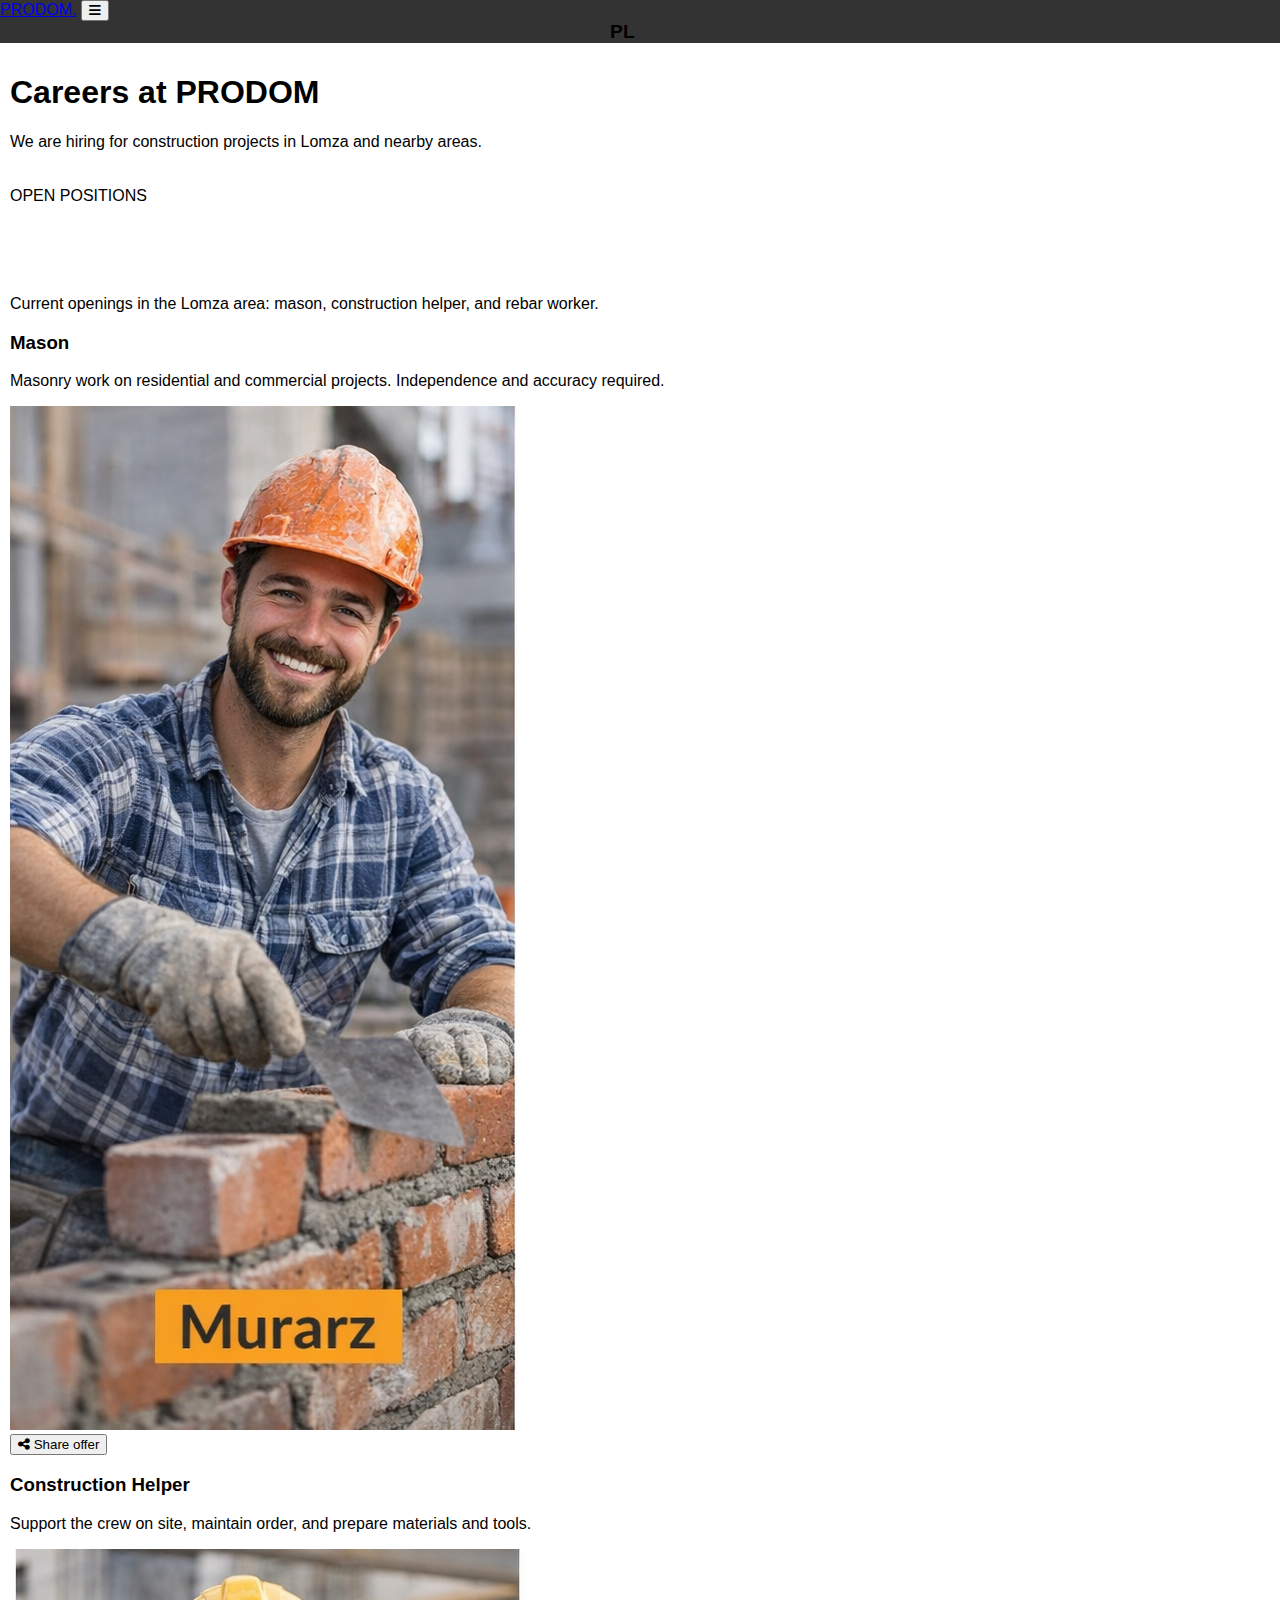
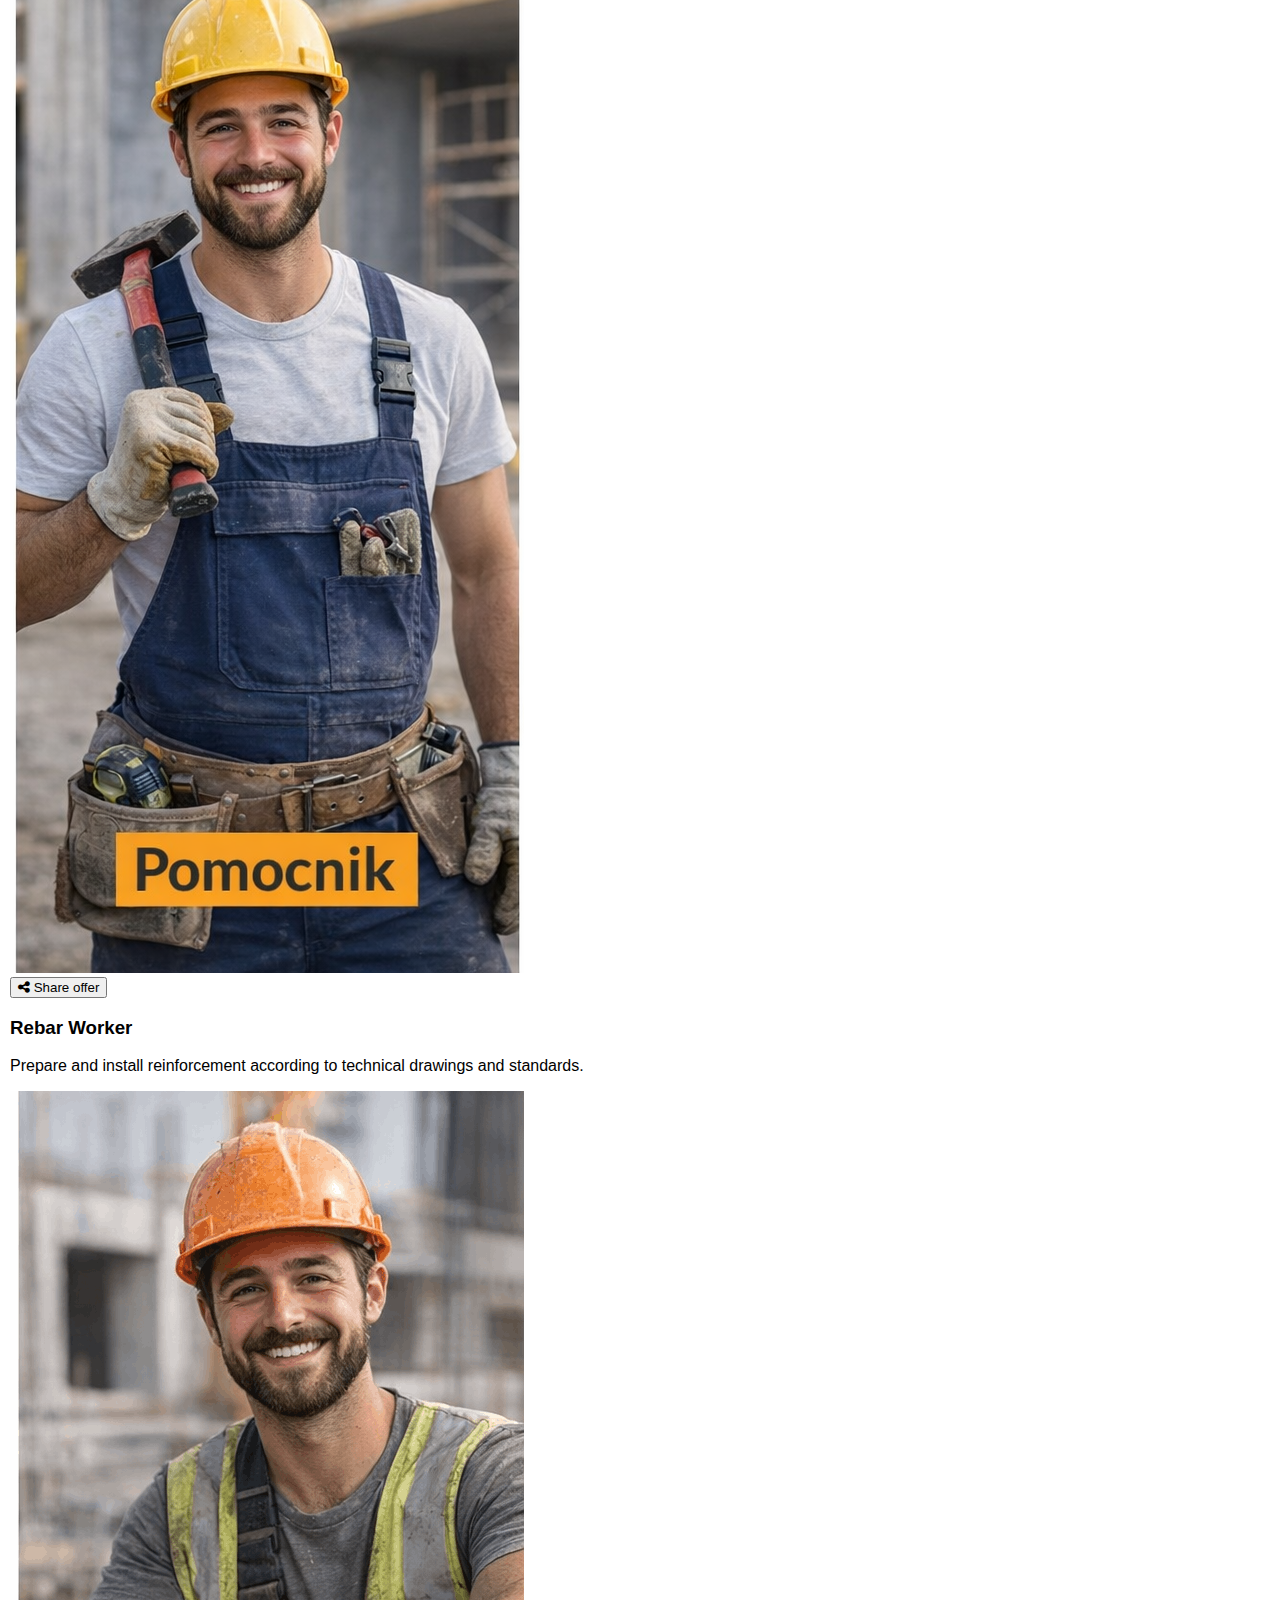
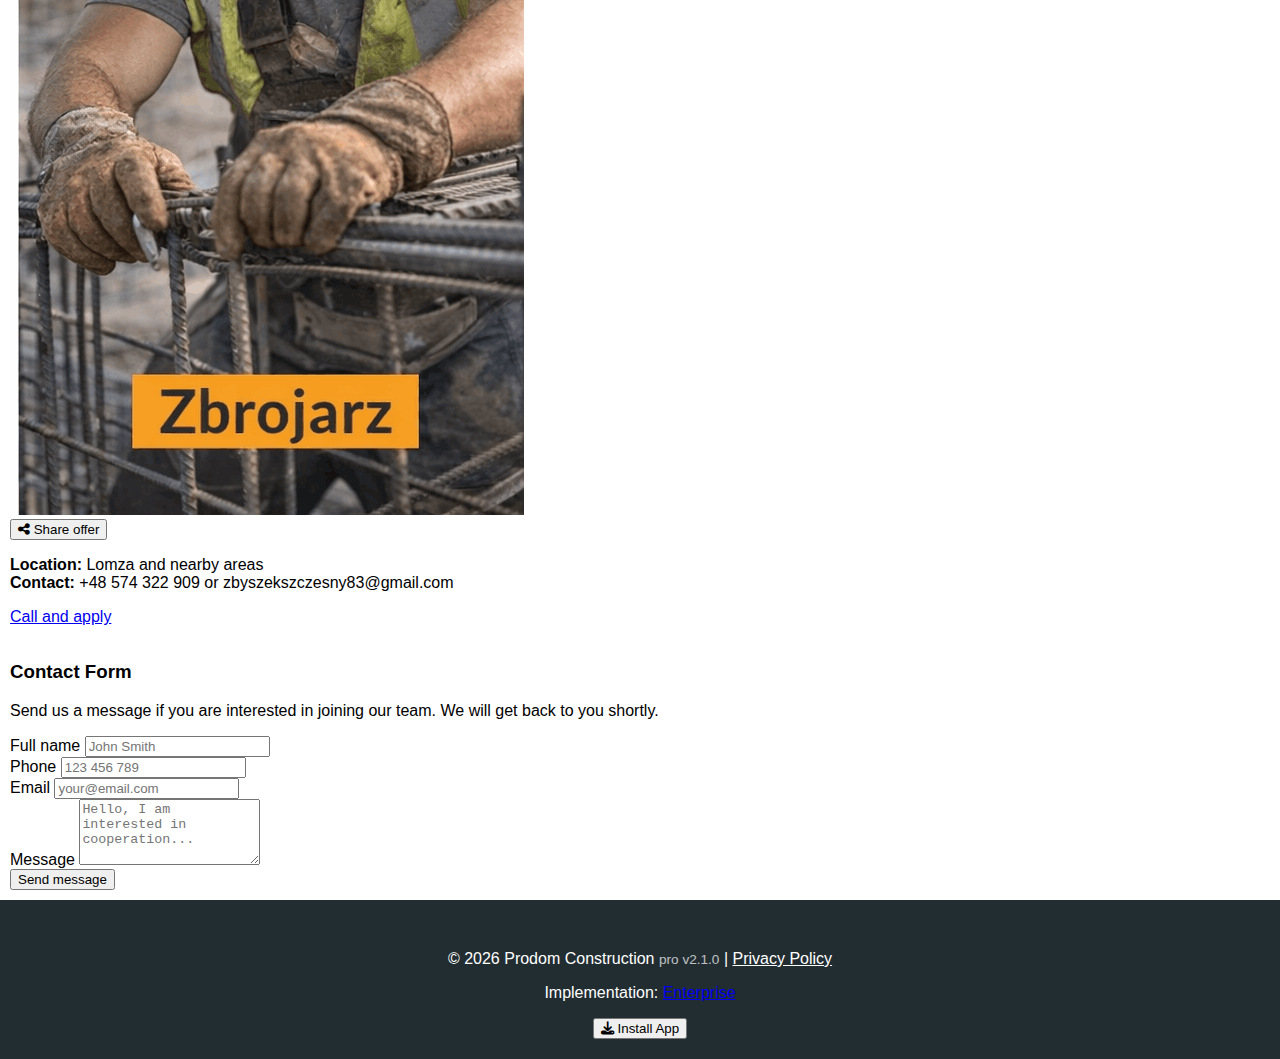
<file: jobs.html>
﻿<!DOCTYPE html>
<html lang="en">
<head>
    <meta charset="UTF-8">
    <meta name="viewport" content="width=device-width, initial-scale=1.0">
    <title>Careers at PRODOM - Mason, Helper, Rebar Worker</title>
    <meta name="description" content="Join PRODOM Construction. We are currently hiring: mason, construction helper, and rebar worker in Lomza and nearby areas.">
    <meta name="keywords" content="construction jobs Lomza, jobs in Lomza area, mason job Lomza, construction helper Lomza, rebar worker Lomza, building jobs Podlaskie">

    <link rel="canonical" href="https://zamow-budowe.pages.dev/jobs.html" />
    <meta property="og:type" content="website" />
    <meta property="og:site_name" content="PRODOM Construction" />
    <meta property="og:locale" content="en_US" />
    <meta property="og:title" content="Careers at PRODOM - Mason, Helper, Rebar Worker" />
    <meta property="og:description" content="Current openings at PRODOM: mason, construction helper, rebar worker. Lomza and nearby areas." />
    <meta property="og:url" content="https://zamow-budowe.pages.dev/jobs.html" />
    <meta property="og:image" content="https://zamow-budowe.pages.dev/images/dom.jpg" />
    <meta property="og:image:width" content="1024" />
    <meta property="og:image:height" content="747" />
    <meta property="og:image:alt" content="PRODOM Construction" />
    <meta name="twitter:card" content="summary_large_image" />
    <meta name="twitter:title" content="Careers at PRODOM - Mason, Helper, Rebar Worker" />
    <meta name="twitter:description" content="Current openings at PRODOM: mason, construction helper, rebar worker." />
    <meta name="twitter:image" content="https://zamow-budowe.pages.dev/images/dom.jpg" />
    <meta name="twitter:url" content="https://zamow-budowe.pages.dev/jobs.html" />
    <script type="application/ld+json">
    {
      "@context": "https://schema.org",
      "@graph": [
        {
          "@type": "JobPosting",
          "title": "Mason",
          "description": "Masonry work on residential and commercial projects. Jobs in Lomza and nearby areas.",
          "datePosted": "2026-03-04",
          "employmentType": "FULL_TIME",
          "hiringOrganization": {
            "@type": "Organization",
            "name": "PRODOM Construction",
            "sameAs": "https://zamow-budowe.pages.dev/index-en.html"
          },
          "jobLocation": {
            "@type": "Place",
            "address": {
              "@type": "PostalAddress",
              "addressLocality": "Lomza",
              "addressRegion": "Podlaskie",
              "addressCountry": "PL"
            }
          }
        },
        {
          "@type": "JobPosting",
          "title": "Construction Helper",
          "description": "Support the crew on site, prepare materials and tools. Jobs in Lomza and nearby areas.",
          "datePosted": "2026-03-04",
          "employmentType": "FULL_TIME",
          "hiringOrganization": {
            "@type": "Organization",
            "name": "PRODOM Construction",
            "sameAs": "https://zamow-budowe.pages.dev/index-en.html"
          },
          "jobLocation": {
            "@type": "Place",
            "address": {
              "@type": "PostalAddress",
              "addressLocality": "Lomza",
              "addressRegion": "Podlaskie",
              "addressCountry": "PL"
            }
          }
        },
        {
          "@type": "JobPosting",
          "title": "Rebar Worker",
          "description": "Prepare and install reinforcement according to technical drawings. Jobs in Lomza and nearby areas.",
          "datePosted": "2026-03-04",
          "employmentType": "FULL_TIME",
          "hiringOrganization": {
            "@type": "Organization",
            "name": "PRODOM Construction",
            "sameAs": "https://zamow-budowe.pages.dev/index-en.html"
          },
          "jobLocation": {
            "@type": "Place",
            "address": {
              "@type": "PostalAddress",
              "addressLocality": "Lomza",
              "addressRegion": "Podlaskie",
              "addressCountry": "PL"
            }
          }
        }
      ]
    }
    </script>

    <link rel="icon" type="image/x-icon" href="logo/favicon.ico">
    <link href="https://fonts.googleapis.com/css2?family=Manrope:wght@300;400;600;800&display=swap" rel="stylesheet">
    <link rel="stylesheet" href="https://cdnjs.cloudflare.com/ajax/libs/font-awesome/6.4.0/css/all.min.css">
    <link rel="stylesheet" href="style.css">

    <script async src="https://www.googletagmanager.com/gtag/js?id=G-KXK83XGTXB"></script>
    <script>
    window.dataLayer = window.dataLayer || [];
    function gtag(){dataLayer.push(arguments);}
    gtag('js', new Date());
    gtag('consent', 'default', { analytics_storage: 'denied', ad_storage: 'denied', ad_user_data: 'denied', ad_personalization: 'denied' });
    const savedConsent = localStorage.getItem('cookieConsent');
    if (savedConsent === 'accepted') {
        gtag('consent', 'update', { analytics_storage: 'granted', ad_storage: 'granted', ad_user_data: 'granted', ad_personalization: 'granted' });
        gtag('config', 'G-KXK83XGTXB');
        gtag('config', 'AW-17698648399');
    } else if (savedConsent === 'rejected') {
        window['ga-disable-G-KXK83XGTXB'] = true;
        window['ga-disable-AW-17698648399'] = true;
    }
    </script>
</head>
<body>
    <header class="header">
        <div class="container header-container">
            <a href="index-en.html" class="logo">PRODOM<span>.</span></a>
            <button class="mobile-menu-btn" aria-label="Open menu"><i class="fas fa-bars"></i></button>
            <nav class="nav">
                <ul class="nav-list">
                    <li><a href="index-en.html" class="nav-link">Home</a></li>
                    <li><a href="projects.html" class="nav-link">Projects</a></li>
                    <li><a href="investments.html" class="nav-link">Investments</a></li>
                    <li><a href="wypozyczalnia.html" class="nav-link">Rental</a></li>
                    <li><a href="wspolpraca.html" class="nav-link">B2B</a></li>
                    <li><a href="jobs.html" class="nav-link active">Careers</a></li>
                    <li><a href="index-en.html#contact" class="nav-link btn-cta">Contact</a></li>
                    <li><a href="praca.html" class="nav-link" style="color: var(--accent-color); font-weight: 800;">PL</a></li>
                </ul>
            </nav>
        </div>
    </header>

    <main>
        <section class="page-header">
            <div class="container">
                <h1>Careers at PRODOM</h1>
                <p>We are hiring for construction projects in Lomza and nearby areas.</p>
            </div>
        </section>

        <section class="section fade-in-section">
            <div class="container">
                <div class="section-header">
                    <span class="section-tag">OPEN POSITIONS</span>
                    <h2>Join Our Team</h2>
                    <p>Current openings in the Lomza area: mason, construction helper, and rebar worker.</p>
                </div>
                <div class="jobs-grid">
                    <article class="job-card">
                        <h3>Mason</h3>
                        <p>Masonry work on residential and commercial projects. Independence and accuracy required.</p>
                        <img src="images/murarz.png" alt="Mason" class="job-photo" loading="lazy">
                        <div class="share-actions">
                            <button class="btn btn-mini action-copy-link" type="button" data-share-title="Mason - Careers at PRODOM" data-share-text="PRODOM is hiring: Mason. Jobs in Lomza and nearby areas." data-success-label="<i class='fas fa-check'></i> Offer copied">
                                <i class="fas fa-share-nodes"></i> Share offer
                            </button>
                        </div>
                    </article>
                    <article class="job-card">
                        <h3>Construction Helper</h3>
                        <p>Support the crew on site, maintain order, and prepare materials and tools.</p>
                        <img src="images/pomocnik.png" alt="Construction helper" class="job-photo" loading="lazy">
                        <div class="share-actions">
                            <button class="btn btn-mini action-copy-link" type="button" data-share-title="Construction Helper - Careers at PRODOM" data-share-text="PRODOM is hiring: Construction Helper. Jobs in Lomza and nearby areas." data-success-label="<i class='fas fa-check'></i> Offer copied">
                                <i class="fas fa-share-nodes"></i> Share offer
                            </button>
                        </div>
                    </article>
                    <article class="job-card">
                        <h3>Rebar Worker</h3>
                        <p>Prepare and install reinforcement according to technical drawings and standards.</p>
                        <img src="images/zbrojarz.png" alt="Rebar worker" class="job-photo" loading="lazy">
                        <div class="share-actions">
                            <button class="btn btn-mini action-copy-link" type="button" data-share-title="Rebar Worker - Careers at PRODOM" data-share-text="PRODOM is hiring: Rebar Worker. Jobs in Lomza and nearby areas." data-success-label="<i class='fas fa-check'></i> Offer copied">
                                <i class="fas fa-share-nodes"></i> Share offer
                            </button>
                        </div>
                    </article>
                </div>
                <div class="gallery-cta">
                    <p><strong>Location:</strong> Lomza and nearby areas<br><strong>Contact:</strong> +48 574 322 909 or zbyszekszczesny83@gmail.com</p>
                    <a href="tel:+48574322909" class="btn btn-primary">Call and apply</a>
                </div>

                <div class="gallery-cta" style="margin-top: 35px;">
                    <h3>Contact Form</h3>
                    <p>Send us a message if you are interested in joining our team. We will get back to you shortly.</p>
                    <form id="contact-form" class="contact-form contact-form-light" data-subject="New application - Careers PRODOM">
                        <div class="form-group">
                            <label for="name">Full name</label>
                            <input type="text" id="name" name="name" required placeholder="John Smith">
                        </div>
                        <div class="form-group">
                            <label for="phone">Phone</label>
                            <input type="tel" id="phone" name="phone" required placeholder="123 456 789" inputmode="numeric" pattern="[0-9 ]{9,11}">
                        </div>
                        <div class="form-group">
                            <label for="email">Email</label>
                            <input type="email" id="email" name="email" required placeholder="your@email.com">
                        </div>
                        <div class="form-group">
                            <label for="message">Message</label>
                            <textarea id="message" name="message" rows="4" required placeholder="Hello, I am interested in cooperation..."></textarea>
                        </div>
                        <button type="submit" class="btn btn-primary w-100">Send message</button>
                    </form>
                </div>
            </div>
        </section>
    </main>

    <footer class="footer">
        <div class="container">
            <div id="global-trusted-logos" style="margin-bottom: 30px;"></div>
            <div class="footer-info">
                <p>&copy; 2026 Prodom Construction <span style="font-size: 0.85em; opacity: 0.7;">pro v2.1.0</span> <span class="footer-separator">|</span> <a href="privacy-policy.html" style="color: inherit; text-decoration: underline;">Privacy Policy</a></p>
                <p>Implementation: <a href="https://wizytowka-online.pages.dev/" target="_blank" id="version-text" class="logo-tooltip" data-tooltip="Order a professional website">Enterprise</a></p>
            </div>
            <button id="install-btn" class="btn-install"><i class="fas fa-download"></i> Install App</button>
        </div>
    </footer>

    <script src="script.js"></script>
    <script src="https://ziggy83pl.github.io/zasoby/portfolio-logos.js" defer></script>
    <script src="https://ziggy83pl.github.io/zasoby/magnifier.js" defer></script>
</body>
</html>
</file>
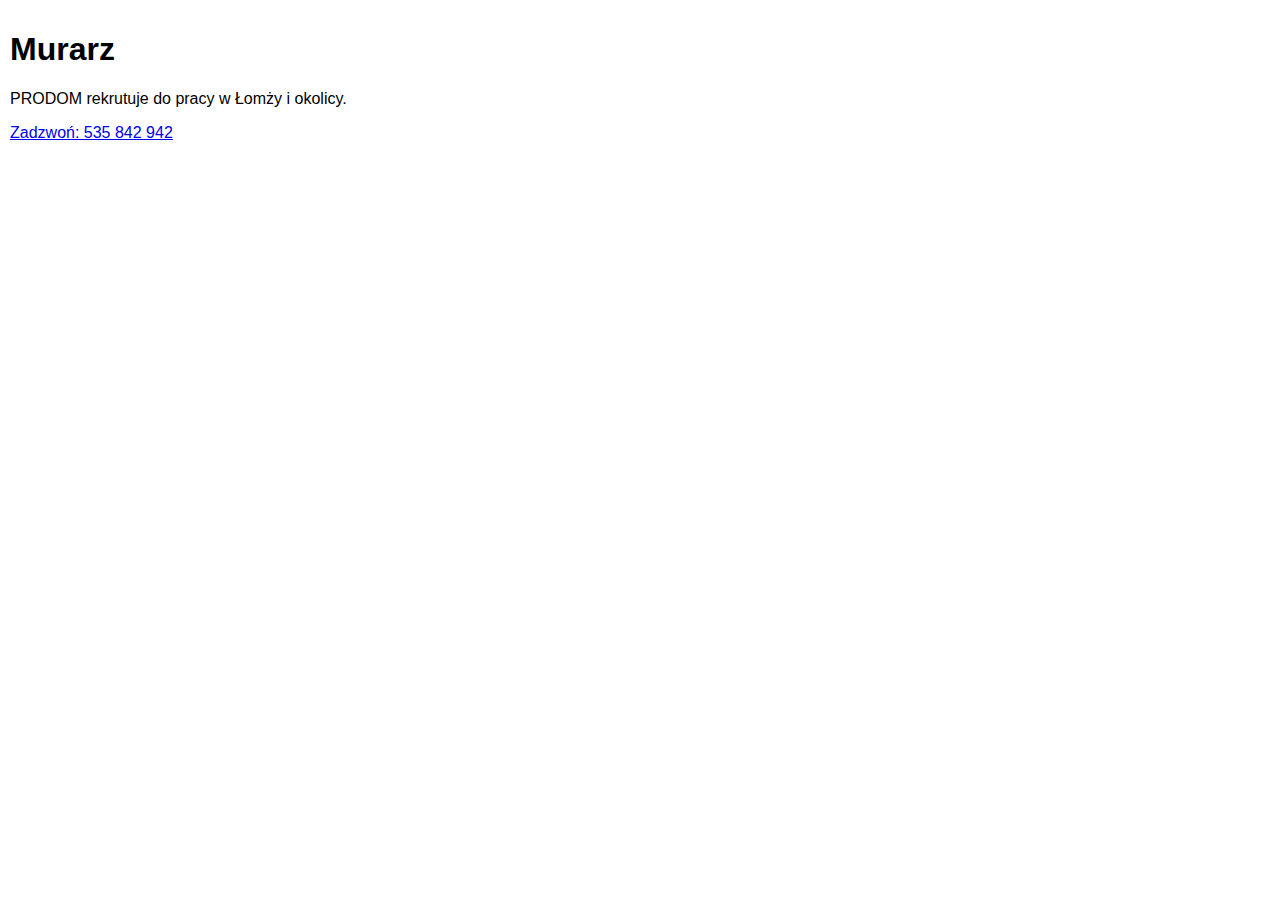
<file: oferta-murarz.html>
<!DOCTYPE html>
<html lang="pl">
<head>
    <meta charset="UTF-8">
    <meta name="viewport" content="width=device-width, initial-scale=1.0">
    <title>Oferta pracy: Murarz - PRODOM</title>
    <meta name="description" content="PRODOM rekrutuje: Murarz. Praca w Łomży i okolicy. Kontakt: 535 842 942.">
    <link rel="canonical" href="https://zamow-budowe.pages.dev/oferta-murarz.html" />
    <meta property="og:type" content="website" />
    <meta property="og:title" content="Oferta pracy: Murarz - PRODOM" />
    <meta property="og:description" content="Praca w Łomży i okolicy. Skontaktuj się: 535 842 942." />
    <meta property="og:url" content="https://zamow-budowe.pages.dev/oferta-murarz.html" />
    <meta property="og:image" content="https://zamow-budowe.pages.dev/images/murarz.png" />
    <meta name="twitter:card" content="summary_large_image" />
    <meta name="twitter:title" content="Oferta pracy: Murarz - PRODOM" />
    <meta name="twitter:description" content="Praca w Łomży i okolicy. Kontakt: 535 842 942." />
    <meta name="twitter:image" content="https://zamow-budowe.pages.dev/images/murarz.png" />
    <link rel="stylesheet" href="style.css">
</head>
<body>
    <main>
        <section class="page-header">
            <div class="container">
                <h1>Murarz</h1>
                <p>PRODOM rekrutuje do pracy w Łomży i okolicy.</p>
                <a href="tel:+48535842942" class="btn btn-primary">Zadzwoń: 535 842 942</a>
            </div>
        </section>
    </main>
</body>
</html>
</file>
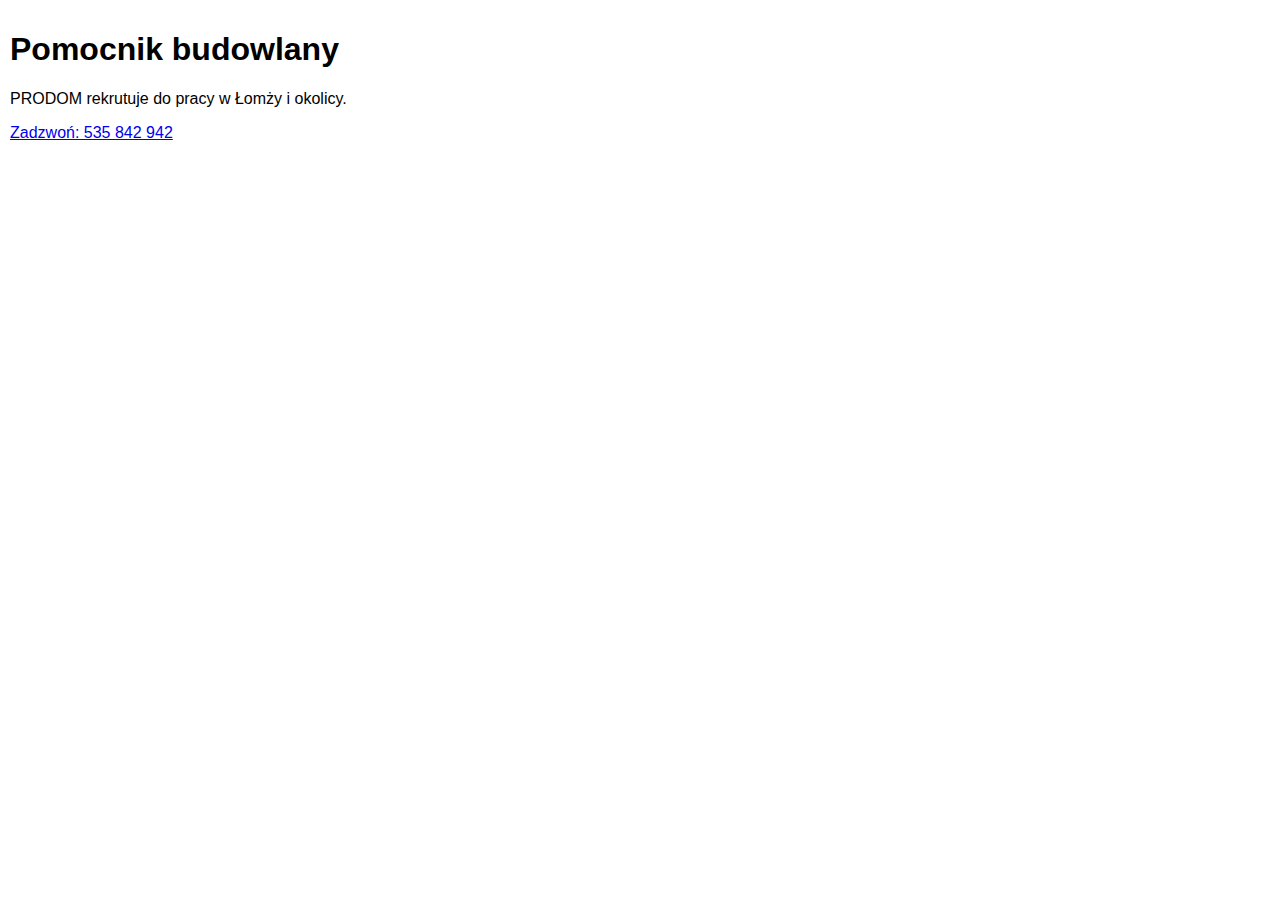
<file: oferta-pomocnik.html>
<!DOCTYPE html>
<html lang="pl">
<head>
    <meta charset="UTF-8">
    <meta name="viewport" content="width=device-width, initial-scale=1.0">
    <title>Oferta pracy: Pomocnik budowlany - PRODOM</title>
    <meta name="description" content="PRODOM rekrutuje: Pomocnik budowlany. Praca w Łomży i okolicy. Kontakt: 535 842 942.">
    <link rel="canonical" href="https://zamow-budowe.pages.dev/oferta-pomocnik.html" />
    <meta property="og:type" content="website" />
    <meta property="og:title" content="Oferta pracy: Pomocnik budowlany - PRODOM" />
    <meta property="og:description" content="Praca w Łomży i okolicy. Skontaktuj się: 535 842 942." />
    <meta property="og:url" content="https://zamow-budowe.pages.dev/oferta-pomocnik.html" />
    <meta property="og:image" content="https://zamow-budowe.pages.dev/images/pomocnik.png" />
    <meta name="twitter:card" content="summary_large_image" />
    <meta name="twitter:title" content="Oferta pracy: Pomocnik budowlany - PRODOM" />
    <meta name="twitter:description" content="Praca w Łomży i okolicy. Kontakt: 535 842 942." />
    <meta name="twitter:image" content="https://zamow-budowe.pages.dev/images/pomocnik.png" />
    <link rel="stylesheet" href="style.css">
</head>
<body>
    <main>
        <section class="page-header">
            <div class="container">
                <h1>Pomocnik budowlany</h1>
                <p>PRODOM rekrutuje do pracy w Łomży i okolicy.</p>
                <a href="tel:+48535842942" class="btn btn-primary">Zadzwoń: 535 842 942</a>
            </div>
        </section>
    </main>
</body>
</html>
</file>
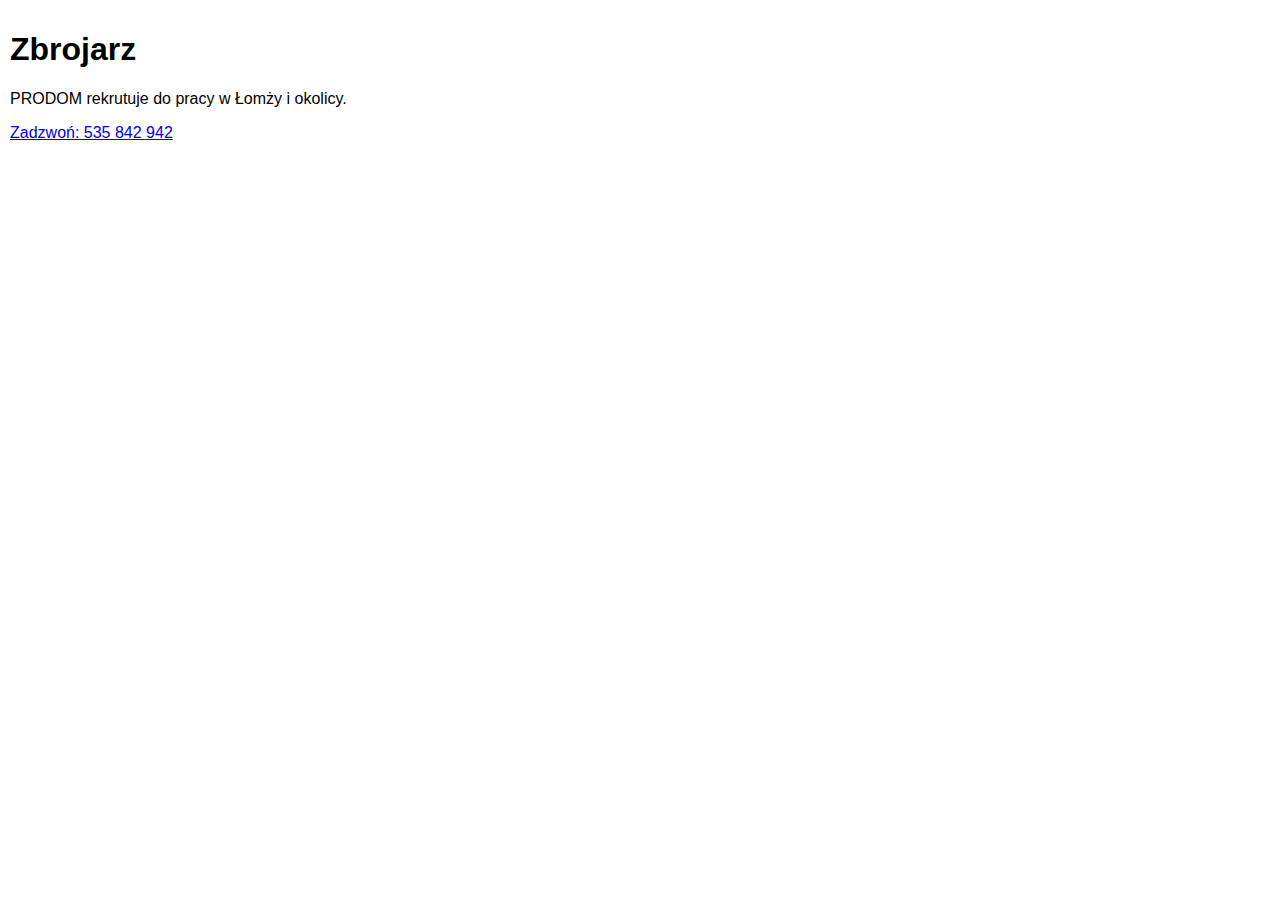
<file: oferta-zbrojarz.html>
<!DOCTYPE html>
<html lang="pl">
<head>
    <meta charset="UTF-8">
    <meta name="viewport" content="width=device-width, initial-scale=1.0">
    <title>Oferta pracy: Zbrojarz - PRODOM</title>
    <meta name="description" content="PRODOM rekrutuje: Zbrojarz. Praca w Łomży i okolicy. Kontakt: 535 842 942.">
    <link rel="canonical" href="https://zamow-budowe.pages.dev/oferta-zbrojarz.html" />
    <meta property="og:type" content="website" />
    <meta property="og:title" content="Oferta pracy: Zbrojarz - PRODOM" />
    <meta property="og:description" content="Praca w Łomży i okolicy. Skontaktuj się: 535 842 942." />
    <meta property="og:url" content="https://zamow-budowe.pages.dev/oferta-zbrojarz.html" />
    <meta property="og:image" content="https://zamow-budowe.pages.dev/images/zbrojarz.png" />
    <meta name="twitter:card" content="summary_large_image" />
    <meta name="twitter:title" content="Oferta pracy: Zbrojarz - PRODOM" />
    <meta name="twitter:description" content="Praca w Łomży i okolicy. Kontakt: 535 842 942." />
    <meta name="twitter:image" content="https://zamow-budowe.pages.dev/images/zbrojarz.png" />
    <link rel="stylesheet" href="style.css">
</head>
<body>
    <main>
        <section class="page-header">
            <div class="container">
                <h1>Zbrojarz</h1>
                <p>PRODOM rekrutuje do pracy w Łomży i okolicy.</p>
                <a href="tel:+48535842942" class="btn btn-primary">Zadzwoń: 535 842 942</a>
            </div>
        </section>
    </main>
</body>
</html>
</file>
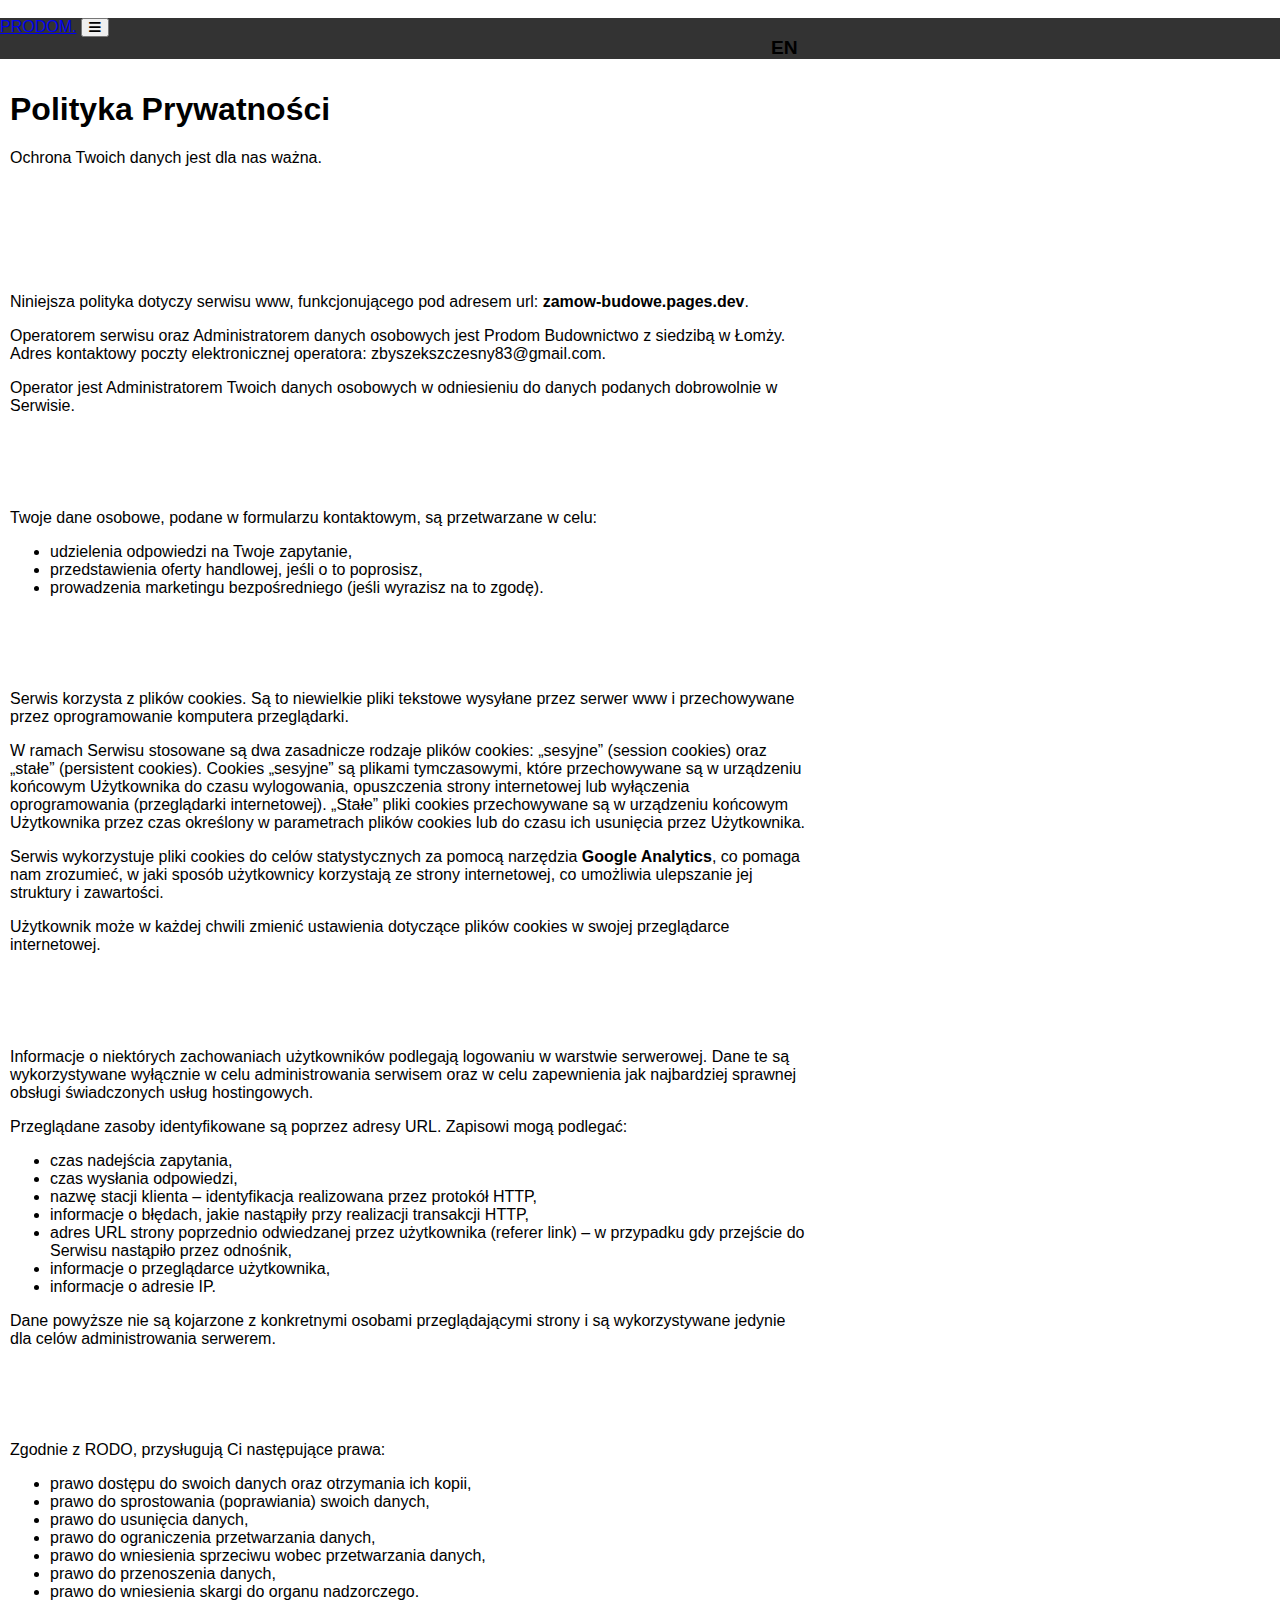
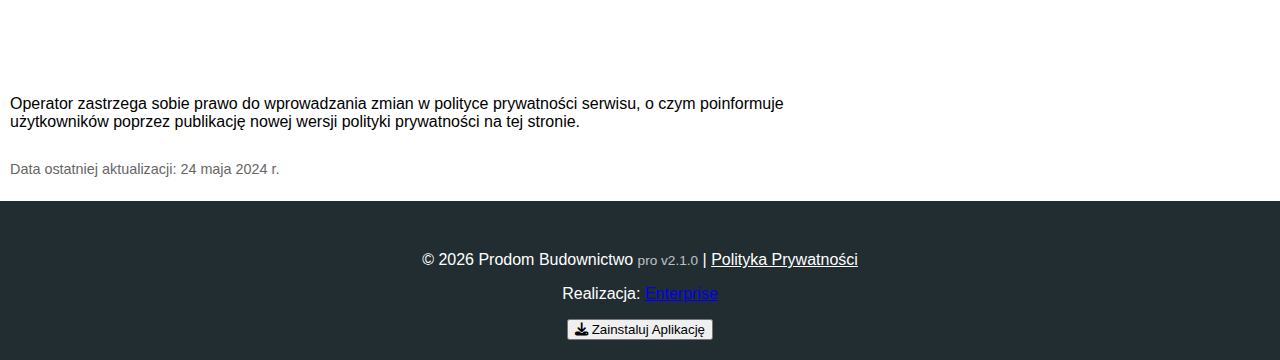
<file: polityka-prywatnosci.html>
﻿﻿﻿﻿﻿﻿<!DOCTYPE html>
<html lang="pl">
<head>
    <meta charset="UTF-8">
    <script>
    if (window.location.hostname.includes('github.io')) {
        var newUrl = 'https://zamow-budowe.pages.dev' + window.location.pathname.replace('/Prodom-budownictwo', '') + window.location.search + window.location.hash;
        window.location.replace(newUrl);
    }
    </script>
    <meta name="viewport" content="width=device-width, initial-scale=1.0">
    <title>Polityka Prywatności - PRODOM Budownictwo</title>
    <meta name="description" content="Polityka prywatności i informacja o przetwarzaniu danych osobowych w serwisie Prodom Budownictwo.">
    <link rel="icon" type="image/x-icon" href="logo/favicon.ico">
    <link href="https://fonts.googleapis.com/css2?family=Manrope:wght@300;400;600;800&display=swap" rel="stylesheet">
    <link rel="stylesheet" href="https://cdnjs.cloudflare.com/ajax/libs/font-awesome/6.4.0/css/all.min.css">
    <link rel="stylesheet" href="style.css">
    <link rel="canonical" href="https://zamow-budowe.pages.dev/polityka-prywatnosci.html" />
    <meta name="robots" content="noindex, nofollow">
    <link rel="manifest" href="manifest.json">

    <script async src="https://www.googletagmanager.com/gtag/js?id=G-KXK83XGTXB"></script>
    <script>
    window.dataLayer = window.dataLayer || [];
    function gtag(){dataLayer.push(arguments);}
    gtag('js', new Date());
    gtag('config', 'G-KXK83XGTXB'); 
    gtag('config', 'AW-17698648399'); 
    </script>
</head>
<body>

    <header class="header">
        <div class="container header-container">
            <a href="index.html" class="logo">PRODOM<span>.</span></a>
            <button class="mobile-menu-btn"><i class="fas fa-bars"></i></button>
            <nav class="nav">
                <ul class="nav-list">
                    <li><a href="index.html" class="nav-link">Start</a></li>
                    <li><a href="realizacje.html" class="nav-link">Realizacje</a></li>
                    <li><a href="inwestycje.html" class="nav-link">Inwestycje</a></li>
                    <li><a href="wypozyczalnia.html" class="nav-link">Wypożyczalnia</a></li>
                    <li><a href="wspolpraca.html" class="nav-link">Dla Firm (B2B)</a></li>
                    <li><a href="zlecenia.html" class="nav-link">Zlecenia</a></li>
                    <li><a href="index.html#contact" class="nav-link btn-cta">Kontakt</a></li>
                    <li><a href="privacy-policy.html" class="nav-link" style="color: var(--accent-color); font-weight: 800;">EN</a></li>
                </ul>
            </nav>
        </div>
    </header>

    <main>
        <section class="page-header">
            <div class="container">
                <h1>Polityka Prywatności</h1>
                <p>Ochrona Twoich danych jest dla nas ważna.</p>
            </div>
        </section>

        <section class="section">
            <div class="container" style="max-width: 800px;">

                <h2>1. Informacje ogólne</h2>
                <p>Niniejsza polityka dotyczy serwisu www, funkcjonującego pod adresem url: <strong>zamow-budowe.pages.dev</strong>.</p>
                <p>Operatorem serwisu oraz Administratorem danych osobowych jest Prodom Budownictwo z siedzibą w Łomży. Adres kontaktowy poczty elektronicznej operatora: zbyszekszczesny83@gmail.com.</p>
                <p>Operator jest Administratorem Twoich danych osobowych w odniesieniu do danych podanych dobrowolnie w Serwisie.</p>

                <h2 style="margin-top: 30px;">2. Cele przetwarzania danych</h2>
                <p>Twoje dane osobowe, podane w formularzu kontaktowym, są przetwarzane w celu:</p>
                <ul>
                    <li>udzielenia odpowiedzi na Twoje zapytanie,</li>
                    <li>przedstawienia oferty handlowej, jeśli o to poprosisz,</li>
                    <li>prowadzenia marketingu bezpośredniego (jeśli wyrazisz na to zgodę).</li>
                </ul>

                <h2 style="margin-top: 30px;">3. Pliki Cookies</h2>
                <p>Serwis korzysta z plików cookies. Są to niewielkie pliki tekstowe wysyłane przez serwer www i przechowywane przez oprogramowanie komputera przeglądarki.</p>
                <p>W ramach Serwisu stosowane są dwa zasadnicze rodzaje plików cookies: „sesyjne” (session cookies) oraz „stałe” (persistent cookies). Cookies „sesyjne” są plikami tymczasowymi, które przechowywane są w urządzeniu końcowym Użytkownika do czasu wylogowania, opuszczenia strony internetowej lub wyłączenia oprogramowania (przeglądarki internetowej). „Stałe” pliki cookies przechowywane są w urządzeniu końcowym Użytkownika przez czas określony w parametrach plików cookies lub do czasu ich usunięcia przez Użytkownika.</p>
                <p>Serwis wykorzystuje pliki cookies do celów statystycznych za pomocą narzędzia <strong>Google Analytics</strong>, co pomaga nam zrozumieć, w jaki sposób użytkownicy korzystają ze strony internetowej, co umożliwia ulepszanie jej struktury i zawartości.</p>
                <p>Użytkownik może w każdej chwili zmienić ustawienia dotyczące plików cookies w swojej przeglądarce internetowej.</p>

                <h2 style="margin-top: 30px;">4. Logi serwera</h2>
                <p>Informacje o niektórych zachowaniach użytkowników podlegają logowaniu w warstwie serwerowej. Dane te są wykorzystywane wyłącznie w celu administrowania serwisem oraz w celu zapewnienia jak najbardziej sprawnej obsługi świadczonych usług hostingowych.</p>
                <p>Przeglądane zasoby identyfikowane są poprzez adresy URL. Zapisowi mogą podlegać:</p>
                <ul>
                    <li>czas nadejścia zapytania,</li>
                    <li>czas wysłania odpowiedzi,</li>
                    <li>nazwę stacji klienta – identyfikacja realizowana przez protokół HTTP,</li>
                    <li>informacje o błędach, jakie nastąpiły przy realizacji transakcji HTTP,</li>
                    <li>adres URL strony poprzednio odwiedzanej przez użytkownika (referer link) – w przypadku gdy przejście do Serwisu nastąpiło przez odnośnik,</li>
                    <li>informacje o przeglądarce użytkownika,</li>
                    <li>informacje o adresie IP.</li>
                </ul>
                <p>Dane powyższe nie są kojarzone z konkretnymi osobami przeglądającymi strony i są wykorzystywane jedynie dla celów administrowania serwerem.</p>

                <h2 style="margin-top: 30px;">5. Twoje prawa</h2>
                <p>Zgodnie z RODO, przysługują Ci następujące prawa:</p>
                <ul>
                    <li>prawo dostępu do swoich danych oraz otrzymania ich kopii,</li>
                    <li>prawo do sprostowania (poprawiania) swoich danych,</li>
                    <li>prawo do usunięcia danych,</li>
                    <li>prawo do ograniczenia przetwarzania danych,</li>
                    <li>prawo do wniesienia sprzeciwu wobec przetwarzania danych,</li>
                    <li>prawo do przenoszenia danych,</li>
                    <li>prawo do wniesienia skargi do organu nadzorczego.</li>
                </ul>

                <h2 style="margin-top: 30px;">6. Zmiany w polityce prywatności</h2>
                <p>Operator zastrzega sobie prawo do wprowadzania zmian w polityce prywatności serwisu, o czym poinformuje użytkowników poprzez publikację nowej wersji polityki prywatności na tej stronie.</p>

                <p style="margin-top: 30px; font-size: 0.9rem; color: #666;">Data ostatniej aktualizacji: 24 maja 2024 r.</p>

            </div>
        </section>
    </main>

    <footer class="footer">
        <div class="container">
            <!-- Globalne Loga -->
            <div id="global-trusted-logos" style="margin-bottom: 30px;"></div>

            <div class="footer-info">
                <p>&copy; 2026 Prodom Budownictwo <span style="font-size: 0.85em; opacity: 0.7;">pro v2.1.0</span> <span class="footer-separator">|</span> <a href="polityka-prywatnosci.html" style="color: inherit; text-decoration: underline;">Polityka Prywatności</a></p>
                <p>Realizacja: <a href="https://wizytowka-online.pages.dev/" target="_blank" id="version-text" class="logo-tooltip" data-tooltip="Zamów profesjonalną stronę WWW">Enterprise</a></p>
            </div>
            <button id="install-btn" class="btn-install"><i class="fas fa-download"></i> Zainstaluj Aplikację</button>
        </div>
    </footer>

    <script src="script.js"></script>
    <script src="https://ziggy83pl.github.io/zasoby/portfolio-logos.js" defer></script>
    <script src="https://ziggy83pl.github.io/zasoby/magnifier.js" defer></script>
</body>
</html>
</file>
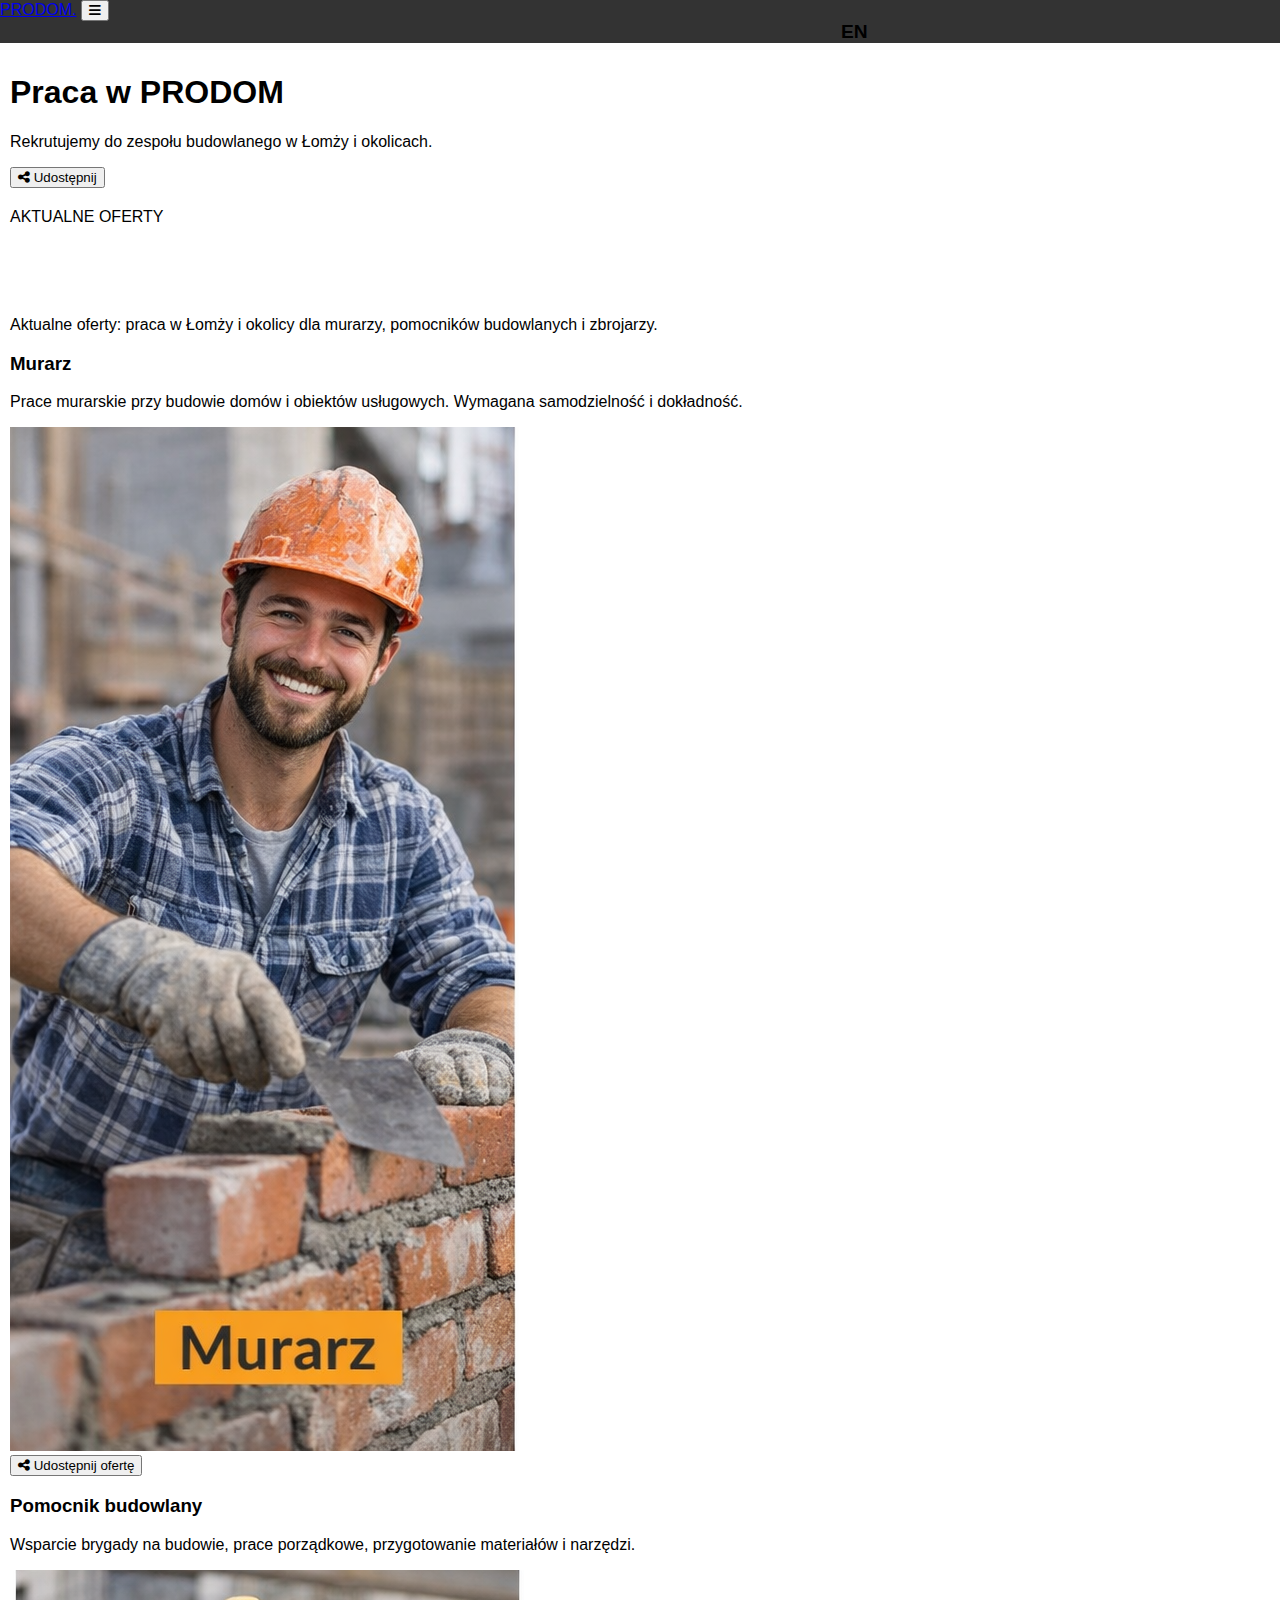
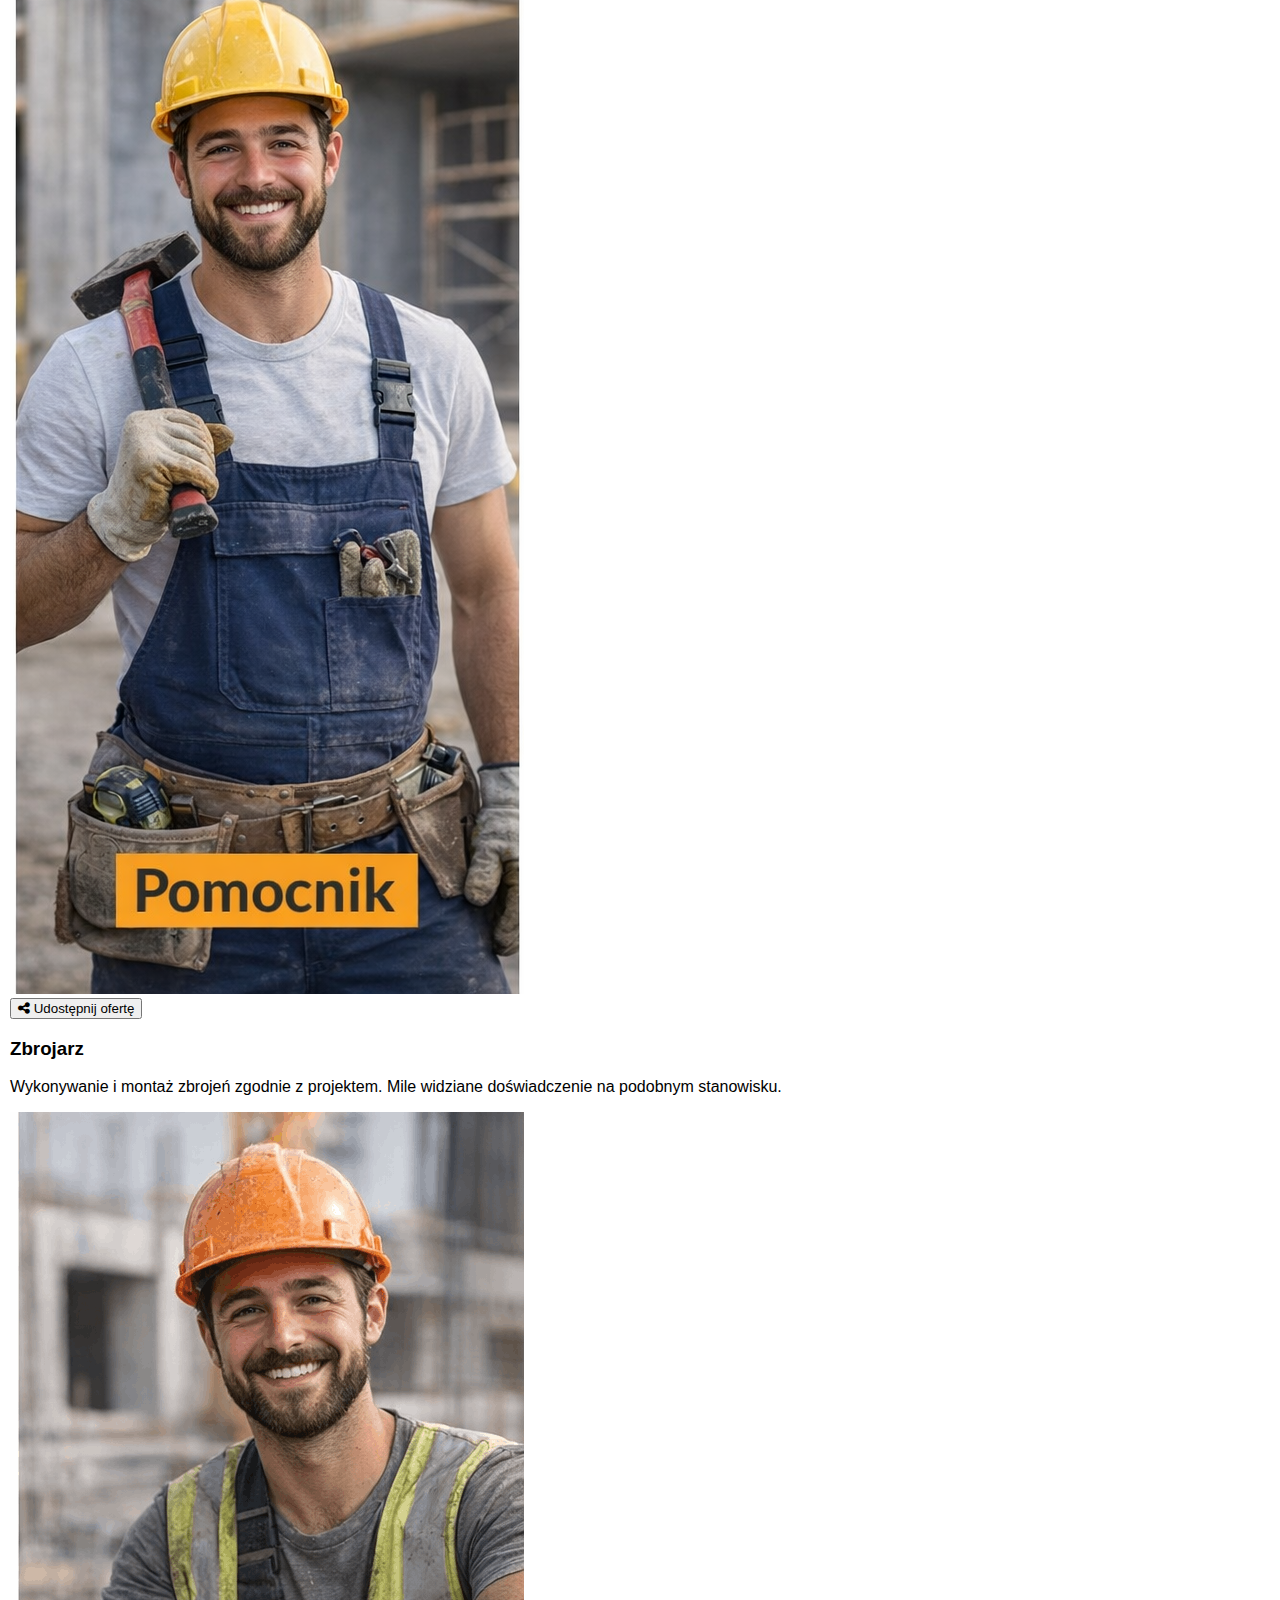
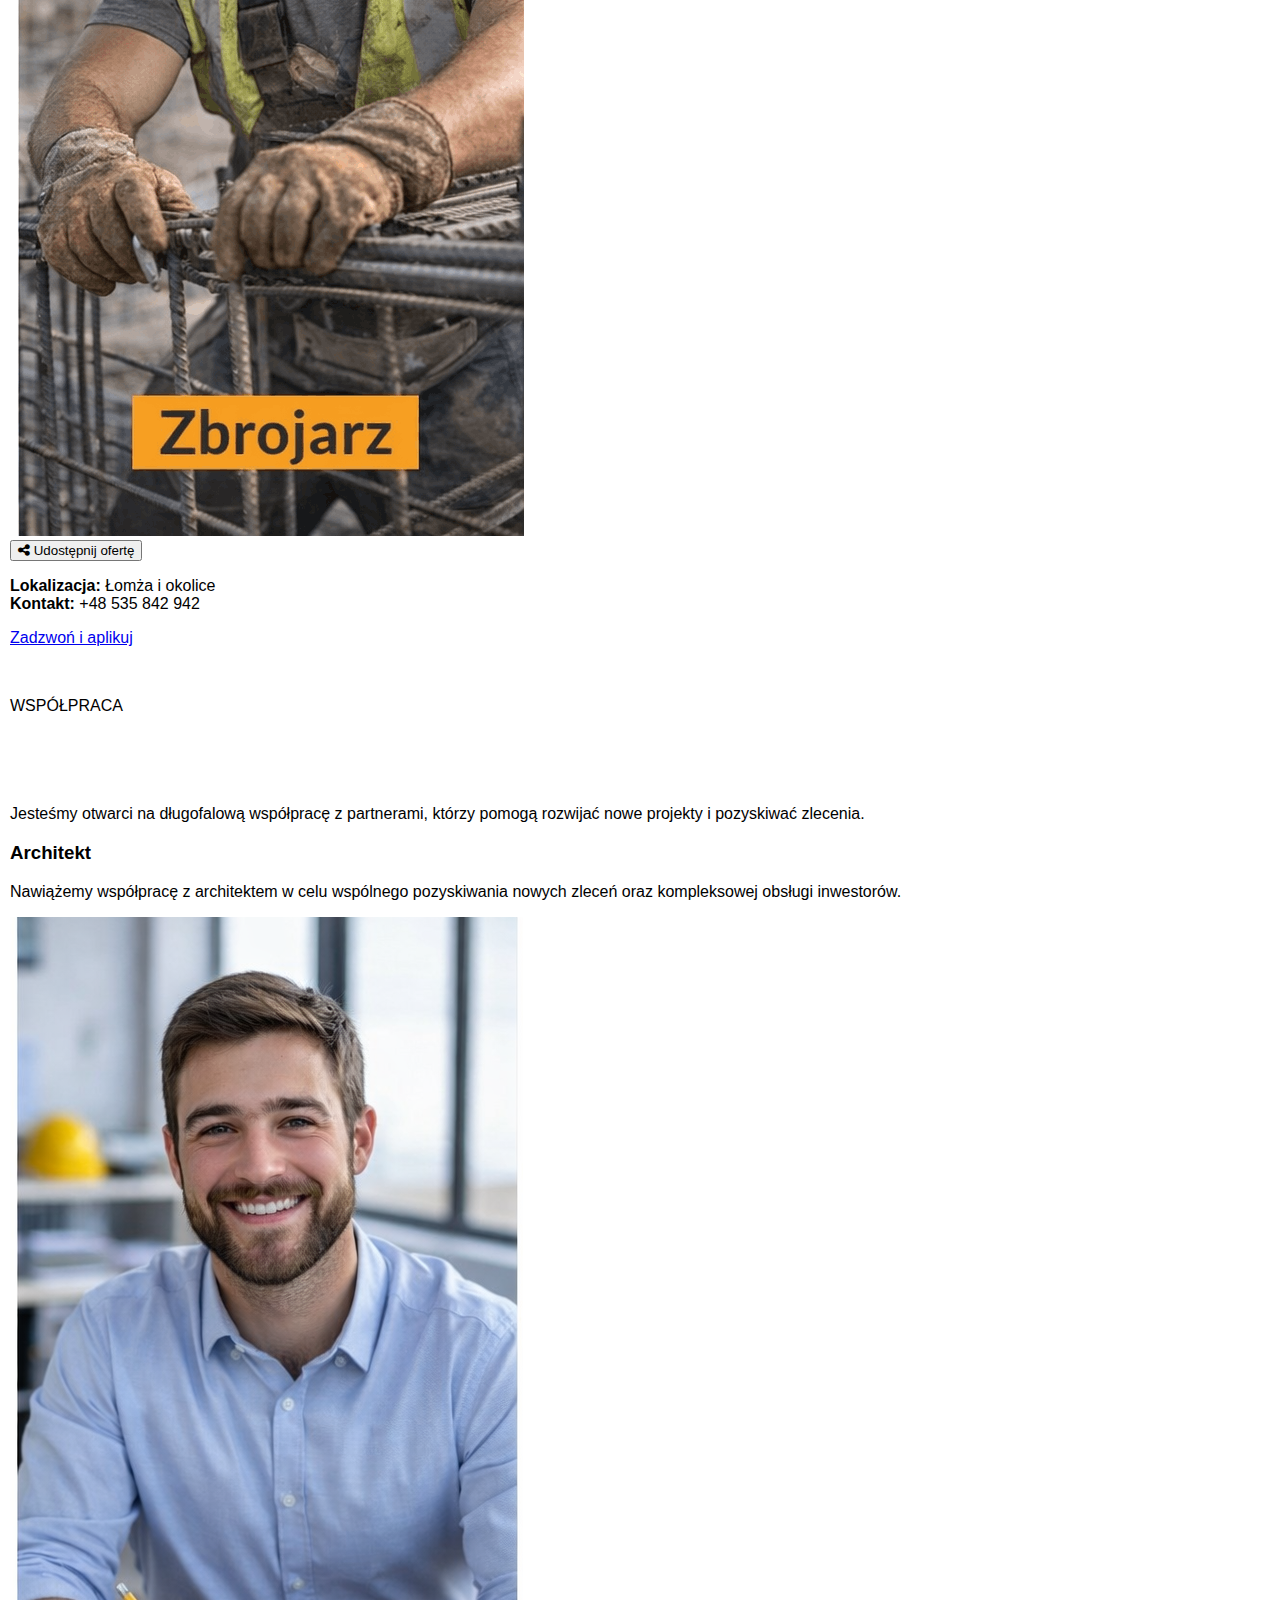
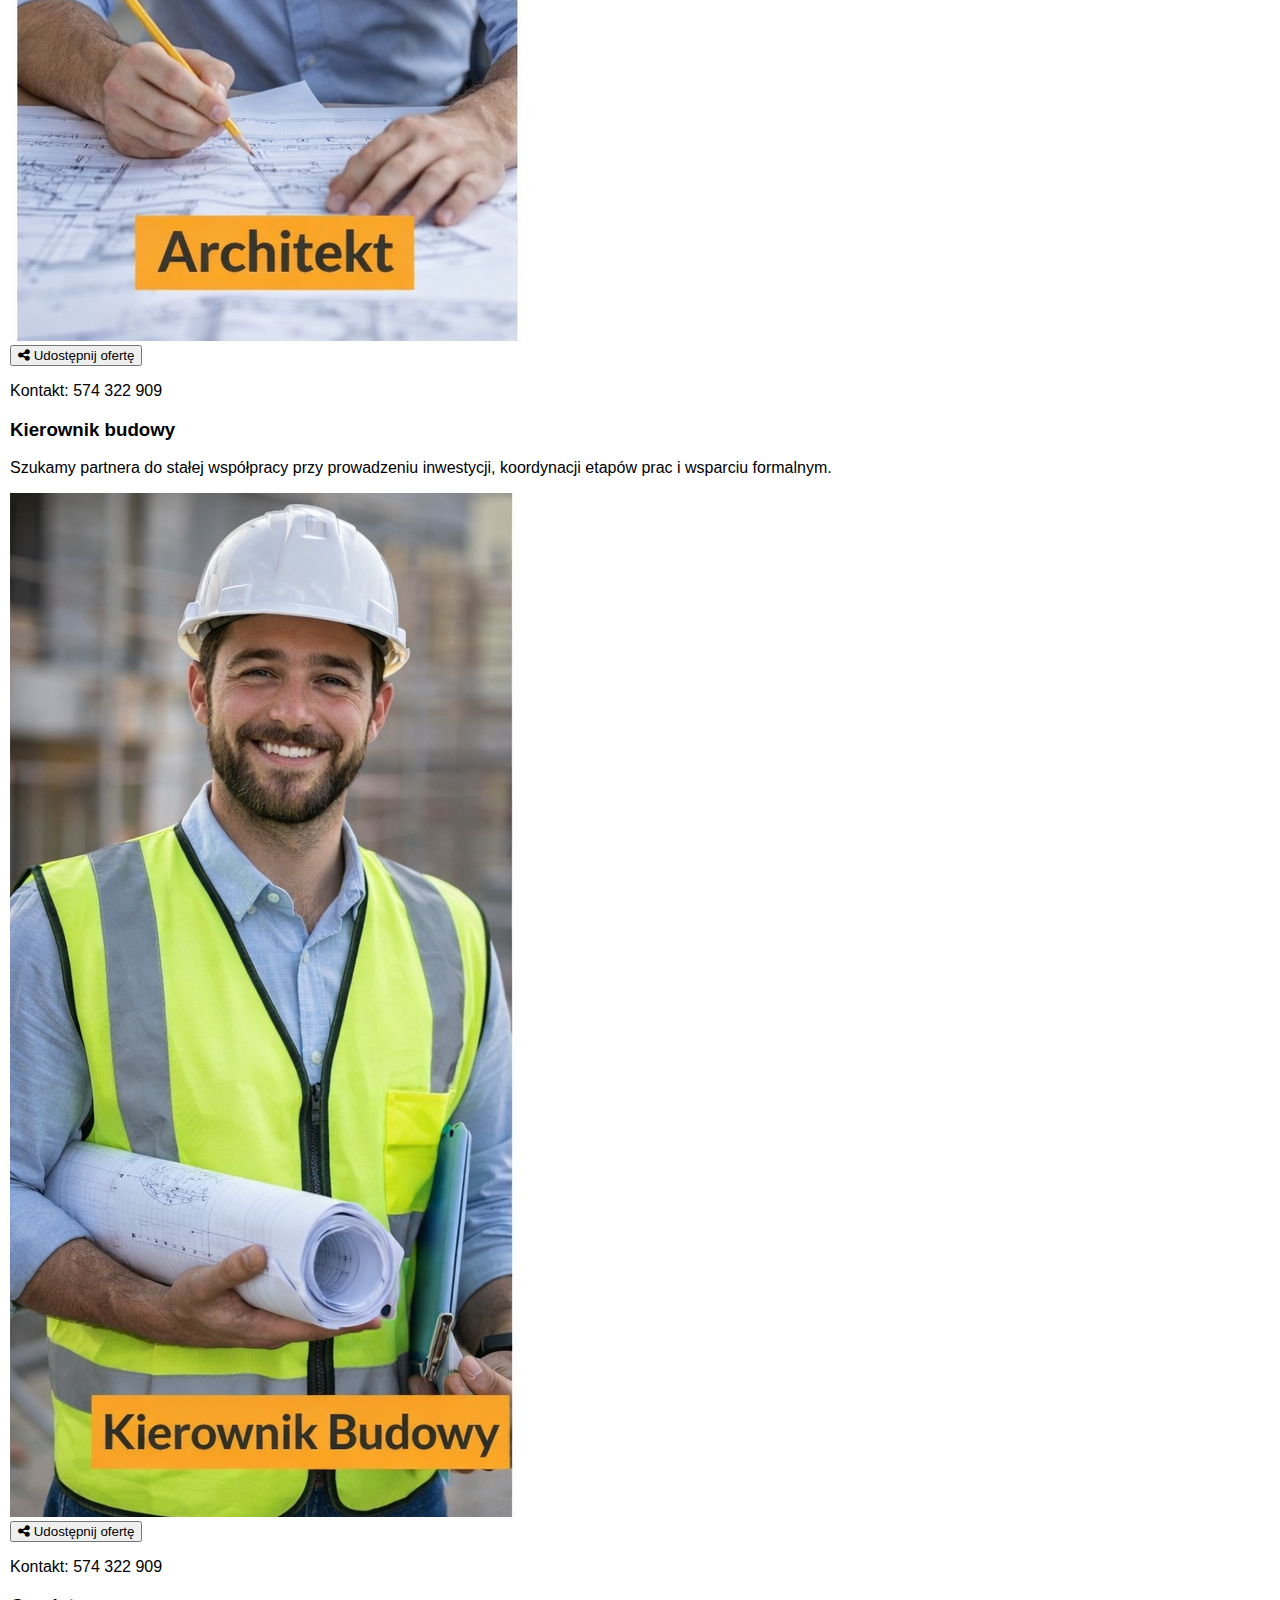
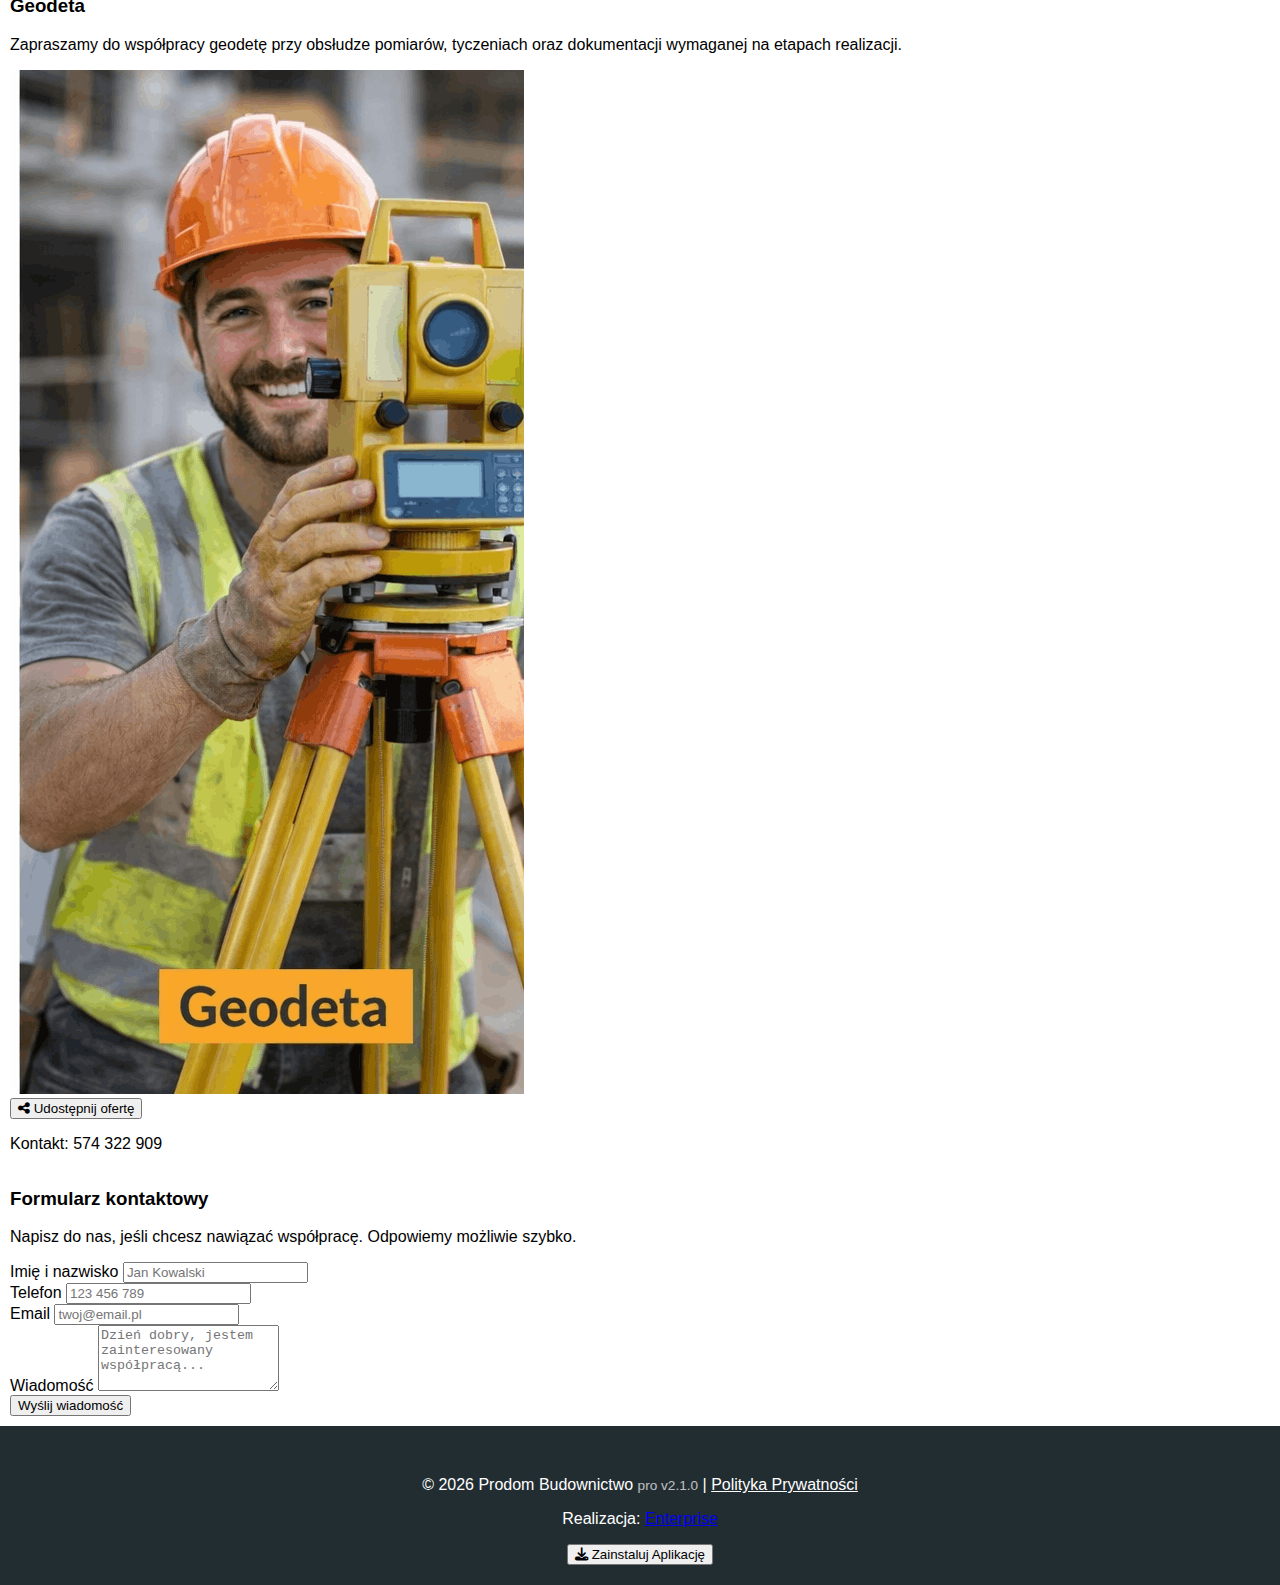
<file: praca.html>
﻿<!DOCTYPE html>
<html lang="pl">
<head>
    <meta charset="UTF-8">
    <meta name="viewport" content="width=device-width, initial-scale=1.0">
    <title>Praca w PRODOM - Murarz, Pomocnik, Zbrojarz</title>
    <meta name="description" content="Dołącz do zespołu PRODOM. Aktualnie rekrutujemy: murarz, pomocnik budowlany, zbrojarz. Praca w Łomży i okolicach.">
    <meta name="keywords" content="praca Łomża, praca w Łomży i okolicy, murarz Łomża, pomocnik budowlany Łomża, zbrojarz Łomża, oferty pracy budowlane Podlaskie">

    <link rel="canonical" href="https://zamow-budowe.pages.dev/praca.html" />
    <meta property="og:type" content="website" />
    <meta property="og:site_name" content="PRODOM Budownictwo" />
    <meta property="og:locale" content="pl_PL" />
    <meta property="og:title" content="Praca w PRODOM - Murarz, Pomocnik, Zbrojarz" />
    <meta property="og:description" content="Aktualne oferty pracy w PRODOM: murarz, pomocnik budowlany, zbrojarz. Łomża i okolice." />
    <meta property="og:url" content="https://zamow-budowe.pages.dev/praca.html" />
    <meta property="og:image" content="https://zamow-budowe.pages.dev/images/dom.jpg" />
    <meta property="og:image:width" content="1024" />
    <meta property="og:image:height" content="747" />
    <meta property="og:image:alt" content="PRODOM Budownictwo" />
    <meta name="twitter:card" content="summary_large_image" />
    <meta name="twitter:title" content="Praca w PRODOM - Murarz, Pomocnik, Zbrojarz" />
    <meta name="twitter:description" content="Aktualne oferty pracy w PRODOM: murarz, pomocnik budowlany, zbrojarz." />
    <meta name="twitter:image" content="https://zamow-budowe.pages.dev/images/dom.jpg" />
    <meta name="twitter:url" content="https://zamow-budowe.pages.dev/praca.html" />
    <script type="application/ld+json">
    {
      "@context": "https://schema.org",
      "@graph": [
        {
          "@type": "JobPosting",
          "title": "Murarz",
          "description": "Prace murarskie przy budowie domów i obiektów usługowych. Praca w Łomży i okolicy.",
          "datePosted": "2026-03-04",
          "employmentType": "FULL_TIME",
          "hiringOrganization": {
            "@type": "Organization",
            "name": "PRODOM Budownictwo",
            "sameAs": "https://zamow-budowe.pages.dev/"
          },
          "jobLocation": {
            "@type": "Place",
            "address": {
              "@type": "PostalAddress",
              "addressLocality": "Łomża",
              "addressRegion": "Podlaskie",
              "addressCountry": "PL"
            }
          }
        },
        {
          "@type": "JobPosting",
          "title": "Pomocnik budowlany",
          "description": "Wsparcie brygady na budowie, przygotowanie materiałów i organizacja stanowiska pracy. Praca w Łomży i okolicy.",
          "datePosted": "2026-03-04",
          "employmentType": "FULL_TIME",
          "hiringOrganization": {
            "@type": "Organization",
            "name": "PRODOM Budownictwo",
            "sameAs": "https://zamow-budowe.pages.dev/"
          },
          "jobLocation": {
            "@type": "Place",
            "address": {
              "@type": "PostalAddress",
              "addressLocality": "Łomża",
              "addressRegion": "Podlaskie",
              "addressCountry": "PL"
            }
          }
        },
        {
          "@type": "JobPosting",
          "title": "Zbrojarz",
          "description": "Wykonywanie i montaż zbrojeń zgodnie z projektem. Praca w Łomży i okolicy.",
          "datePosted": "2026-03-04",
          "employmentType": "FULL_TIME",
          "hiringOrganization": {
            "@type": "Organization",
            "name": "PRODOM Budownictwo",
            "sameAs": "https://zamow-budowe.pages.dev/"
          },
          "jobLocation": {
            "@type": "Place",
            "address": {
              "@type": "PostalAddress",
              "addressLocality": "Łomża",
              "addressRegion": "Podlaskie",
              "addressCountry": "PL"
            }
          }
        }
      ]
    }
    </script>

    <link rel="icon" type="image/x-icon" href="logo/favicon.ico">
    <link href="https://fonts.googleapis.com/css2?family=Manrope:wght@300;400;600;800&display=swap" rel="stylesheet">
    <link rel="stylesheet" href="https://cdnjs.cloudflare.com/ajax/libs/font-awesome/6.4.0/css/all.min.css">
    <link rel="stylesheet" href="style.css">

    <script async src="https://www.googletagmanager.com/gtag/js?id=G-KXK83XGTXB"></script>
    <script>
    window.dataLayer = window.dataLayer || [];
    function gtag(){dataLayer.push(arguments);}
    gtag('js', new Date());
    gtag('consent', 'default', { analytics_storage: 'denied', ad_storage: 'denied', ad_user_data: 'denied', ad_personalization: 'denied' });
    const savedConsent = localStorage.getItem('cookieConsent');
    if (savedConsent === 'accepted') {
        gtag('consent', 'update', { analytics_storage: 'granted', ad_storage: 'granted', ad_user_data: 'granted', ad_personalization: 'granted' });
        gtag('config', 'G-KXK83XGTXB');
        gtag('config', 'AW-17698648399');
    } else if (savedConsent === 'rejected') {
        window['ga-disable-G-KXK83XGTXB'] = true;
        window['ga-disable-AW-17698648399'] = true;
    }
    </script>
</head>
<body>
    <header class="header">
        <div class="container header-container">
            <a href="index.html" class="logo">PRODOM<span>.</span></a>
            <button class="mobile-menu-btn" aria-label="Otwórz menu"><i class="fas fa-bars"></i></button>
            <nav class="nav">
                <ul class="nav-list">
                    <li><a href="index.html" class="nav-link">Start</a></li>
                    <li><a href="realizacje.html" class="nav-link">Realizacje</a></li>
                    <li><a href="inwestycje.html" class="nav-link">Inwestycje</a></li>
                    <li><a href="wypozyczalnia.html" class="nav-link">Wypożyczalnia</a></li>
                    <li><a href="wspolpraca.html" class="nav-link">Dla Firm (B2B)</a></li>
                    <li><a href="zlecenia.html" class="nav-link">Zlecenia</a></li>
                    <li><a href="praca.html" class="nav-link active">Praca</a></li>
                    <li><a href="index.html#contact" class="nav-link btn-cta">Kontakt</a></li>
                    <li><a href="jobs.html" class="nav-link" style="color: var(--accent-color); font-weight: 800;">EN</a></li>
                </ul>
            </nav>
        </div>
    </header>

    <main>
        <section class="page-header">
            <div class="container">
                <h1>Praca w PRODOM</h1>
                <p>Rekrutujemy do zespołu budowlanego w Łomży i okolicach.</p>
                <div class="share-actions">
                    <button class="share-btn share-ghost action-copy-link" type="button">
                        <i class="fas fa-share-nodes"></i> Udostępnij
                    </button>
                </div>
            </div>
        </section>

        <section class="section fade-in-section no-fade-mobile">
            <div class="container">
                <div class="section-header">
                    <span class="section-tag">AKTUALNE OFERTY</span>
                    <h2>Szukamy pracowników</h2>
                    <p>Aktualne oferty: praca w Łomży i okolicy dla murarzy, pomocników budowlanych i zbrojarzy.</p>
                </div>
                <div class="jobs-grid">
                    <article class="job-card">
                        <h3>Murarz</h3>
                        <p>Prace murarskie przy budowie domów i obiektów usługowych. Wymagana samodzielność i dokładność.</p>
                        <img src="images/murarz.png" alt="Murarz" class="job-photo" loading="lazy">
                        <div class="share-actions">
                            <button class="btn btn-mini action-copy-link" type="button" data-share-url="https://zamow-budowe.pages.dev/oferta-murarz.html" data-share-title="Murarz - praca w PRODOM" data-share-text="PRODOM rekrutuje: Murarz. Praca w Łomży i okolicy. Kontakt: 535 842 942." data-success-label="<i class='fas fa-check'></i> Skopiowano ofertę">
                                <i class="fas fa-share-nodes"></i> Udostępnij ofertę
                            </button>
                        </div>
                    </article>
                    <article class="job-card">
                        <h3>Pomocnik budowlany</h3>
                        <p>Wsparcie brygady na budowie, prace porządkowe, przygotowanie materiałów i narzędzi.</p>
                        <img src="images/pomocnik.png" alt="Pomocnik budowlany" class="job-photo" loading="lazy">
                        <div class="share-actions">
                            <button class="btn btn-mini action-copy-link" type="button" data-share-url="https://zamow-budowe.pages.dev/oferta-pomocnik.html" data-share-title="Pomocnik budowlany - praca w PRODOM" data-share-text="PRODOM rekrutuje: Pomocnik budowlany. Praca w Łomży i okolicy. Kontakt: 535 842 942." data-success-label="<i class='fas fa-check'></i> Skopiowano ofertę">
                                <i class="fas fa-share-nodes"></i> Udostępnij ofertę
                            </button>
                        </div>
                    </article>
                    <article class="job-card">
                        <h3>Zbrojarz</h3>
                        <p>Wykonywanie i montaż zbrojeń zgodnie z projektem. Mile widziane doświadczenie na podobnym stanowisku.</p>
                        <img src="images/zbrojarz.png" alt="Zbrojarz" class="job-photo" loading="lazy">
                        <div class="share-actions">
                            <button class="btn btn-mini action-copy-link" type="button" data-share-url="https://zamow-budowe.pages.dev/oferta-zbrojarz.html" data-share-title="Zbrojarz - praca w PRODOM" data-share-text="PRODOM rekrutuje: Zbrojarz. Praca w Łomży i okolicy. Kontakt: 535 842 942." data-success-label="<i class='fas fa-check'></i> Skopiowano ofertę">
                                <i class="fas fa-share-nodes"></i> Udostępnij ofertę
                            </button>
                        </div>
                    </article>
                </div>
                <div class="gallery-cta">
                    <p><strong>Lokalizacja:</strong> Łomża i okolice<br><strong>Kontakt:</strong> +48 535 842 942</p>
                    <a href="tel:+48535842942" class="btn btn-primary">Zadzwoń i aplikuj</a>
                </div>

                <div class="section-header" style="margin-top: 50px;">
                    <span class="section-tag">WSPÓŁPRACA</span>
                    <h2>Nawiążemy współpracę</h2>
                    <p>Jesteśmy otwarci na długofalową współpracę z partnerami, którzy pomogą rozwijać nowe projekty i pozyskiwać zlecenia.</p>
                </div>
                <div class="jobs-grid">
                    <article class="job-card">
                        <h3>Architekt</h3>
                        <p>Nawiążemy współpracę z architektem w celu wspólnego pozyskiwania nowych zleceń oraz kompleksowej obsługi inwestorów.</p>
                        <img src="images/architekt.png" alt="Architekt" class="job-photo" loading="lazy">
                        <div class="share-actions">
                            <button class="btn btn-mini action-copy-link" type="button" data-share-url="https://zamow-budowe.pages.dev/wspolpraca-architekt.html" data-share-title="Współpraca - Architekt | PRODOM" data-share-text="PRODOM nawiąże współpracę z architektem. Pozyskiwanie nowych zleceń w Łomży i okolicy. Kontakt: 574 322 909." data-success-label="<i class='fas fa-check'></i> Skopiowano ofertę">
                                <i class="fas fa-share-nodes"></i> Udostępnij ofertę
                            </button>
                        </div>
                        <p class="share-phone">Kontakt: 574 322 909</p>
                    </article>
                    <article class="job-card">
                        <h3>Kierownik budowy</h3>
                        <p>Szukamy partnera do stałej współpracy przy prowadzeniu inwestycji, koordynacji etapów prac i wsparciu formalnym.</p>
                        <img src="images/kierownik.png" alt="Kierownik budowy" class="job-photo" loading="lazy">
                        <div class="share-actions">
                            <button class="btn btn-mini action-copy-link" type="button" data-share-url="https://zamow-budowe.pages.dev/wspolpraca-kierownik.html" data-share-title="Współpraca - Kierownik budowy | PRODOM" data-share-text="PRODOM nawiąże współpracę z kierownikiem budowy. Realizacje w Łomży i okolicy. Kontakt: 574 322 909." data-success-label="<i class='fas fa-check'></i> Skopiowano ofertę">
                                <i class="fas fa-share-nodes"></i> Udostępnij ofertę
                            </button>
                        </div>
                        <p class="share-phone">Kontakt: 574 322 909</p>
                    </article>
                    <article class="job-card">
                        <h3>Geodeta</h3>
                        <p>Zapraszamy do współpracy geodetę przy obsłudze pomiarów, tyczeniach oraz dokumentacji wymaganej na etapach realizacji.</p>
                        <img src="images/geodeta.png" alt="Geodeta" class="job-photo" loading="lazy">
                        <div class="share-actions">
                            <button class="btn btn-mini action-copy-link" type="button" data-share-url="https://zamow-budowe.pages.dev/wspolpraca-geodeta.html" data-share-title="Współpraca - Geodeta | PRODOM" data-share-text="PRODOM nawiąże współpracę z geodetą przy obsłudze inwestycji. Łomża i okolice. Kontakt: 574 322 909." data-success-label="<i class='fas fa-check'></i> Skopiowano ofertę">
                                <i class="fas fa-share-nodes"></i> Udostępnij ofertę
                            </button>
                        </div>
                        <p class="share-phone">Kontakt: 574 322 909</p>
                    </article>
                </div>

                <div class="gallery-cta" style="margin-top: 35px;">
                    <h3>Formularz kontaktowy</h3>
                    <p>Napisz do nas, jeśli chcesz nawiązać współpracę. Odpowiemy możliwie szybko.</p>
                    <form id="contact-form" class="contact-form contact-form-light" data-subject="Nowa współpraca - Praca PRODOM">
                        <div class="form-group">
                            <label for="name">Imię i nazwisko</label>
                            <input type="text" id="name" name="name" required placeholder="Jan Kowalski">
                        </div>
                        <div class="form-group">
                            <label for="phone">Telefon</label>
                            <input type="tel" id="phone" name="phone" required placeholder="123 456 789" inputmode="numeric" pattern="[0-9 ]{9,11}">
                        </div>
                        <div class="form-group">
                            <label for="email">Email</label>
                            <input type="email" id="email" name="email" required placeholder="twoj@email.pl">
                        </div>
                        <div class="form-group">
                            <label for="message">Wiadomość</label>
                            <textarea id="message" name="message" rows="4" required placeholder="Dzień dobry, jestem zainteresowany współpracą..."></textarea>
                        </div>
                        <button type="submit" class="btn btn-primary w-100">Wyślij wiadomość</button>
                    </form>
                </div>
            </div>
        </section>
    </main>

    <footer class="footer">
        <div class="container">
            <div id="global-trusted-logos" style="margin-bottom: 30px;"></div>
            <div class="footer-info">
                <p>&copy; 2026 Prodom Budownictwo <span style="font-size: 0.85em; opacity: 0.7;">pro v2.1.0</span> <span class="footer-separator">|</span> <a href="polityka-prywatnosci.html" style="color: inherit; text-decoration: underline;">Polityka Prywatności</a></p>
                <p>Realizacja: <a href="https://wizytowka-online.pages.dev/" target="_blank" id="version-text" class="logo-tooltip" data-tooltip="Zamów profesjonalną stronę WWW">Enterprise</a></p>
            </div>
            <button id="install-btn" class="btn-install"><i class="fas fa-download"></i> Zainstaluj Aplikację</button>
        </div>
    </footer>

    <script src="script.js"></script>
    <script src="https://ziggy83pl.github.io/zasoby/portfolio-logos.js" defer></script>
    <script src="https://ziggy83pl.github.io/zasoby/magnifier.js" defer></script>
</body>
</html>
</file>
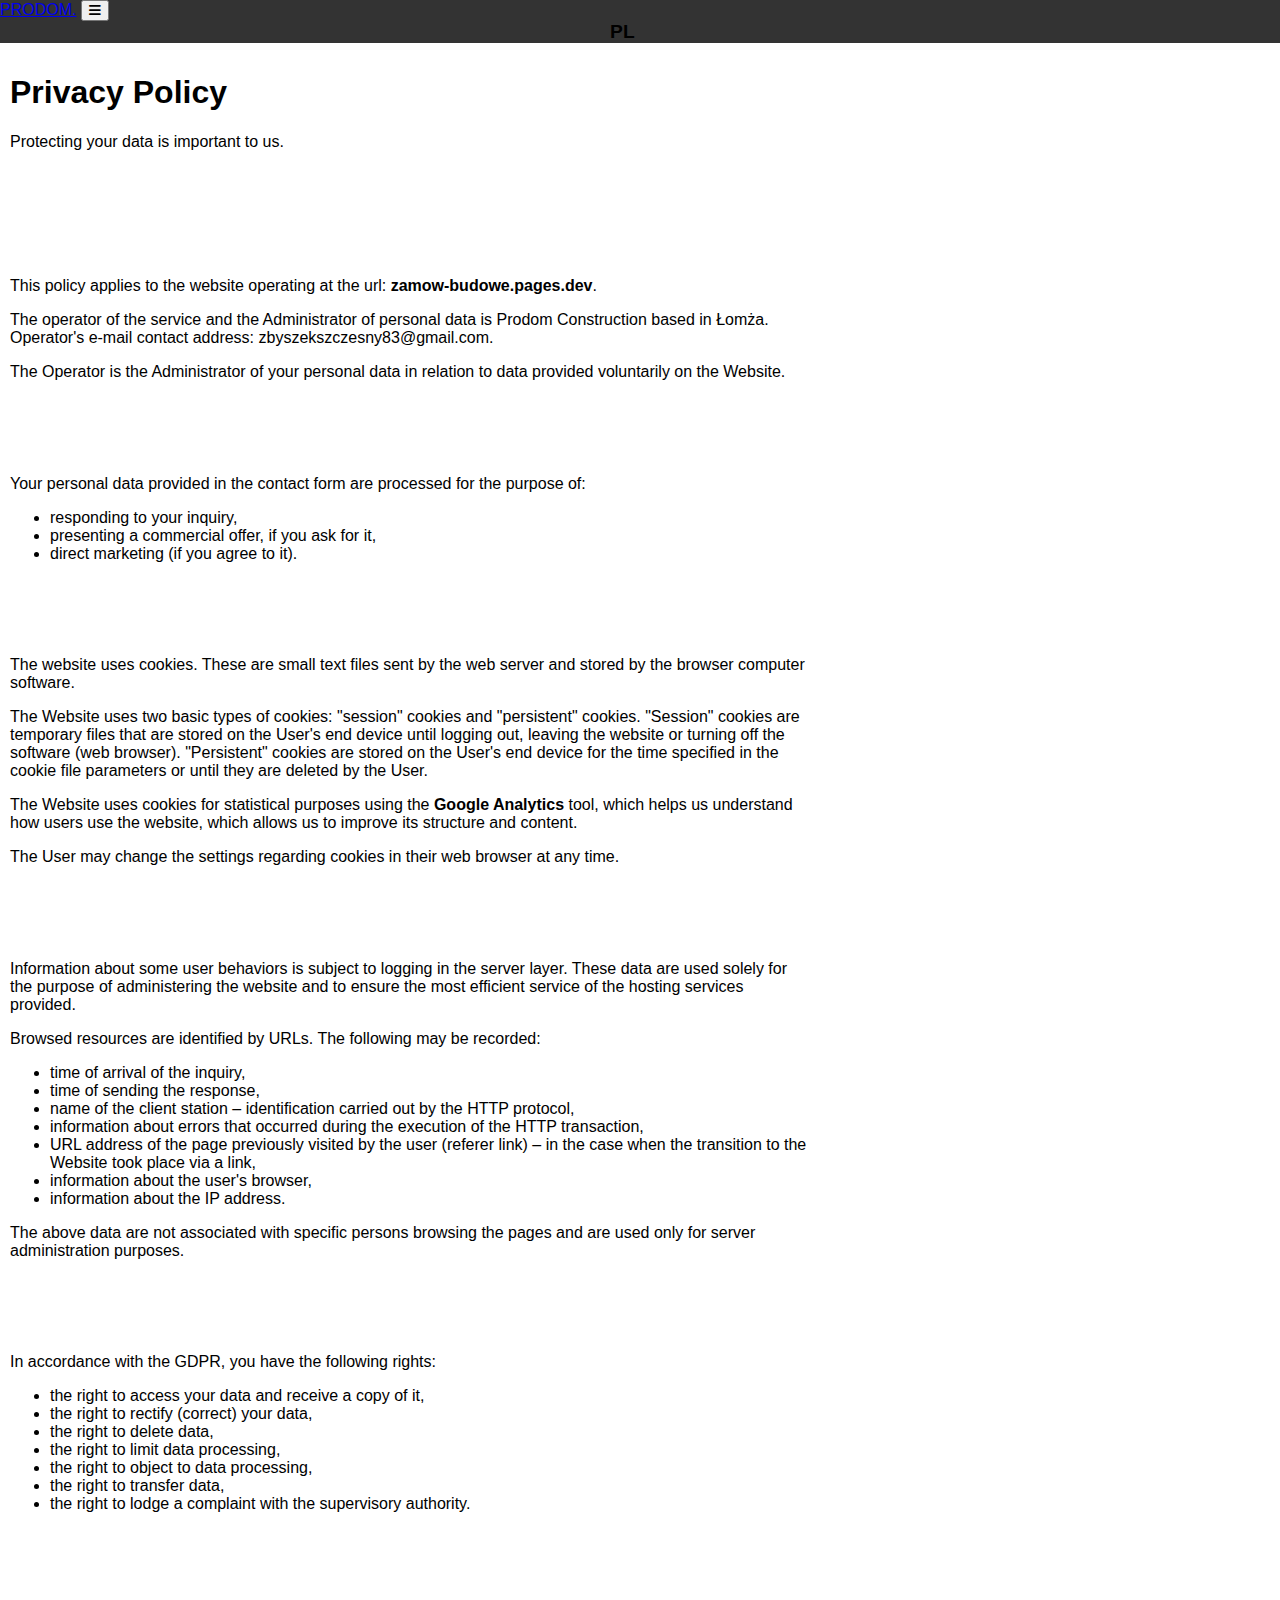
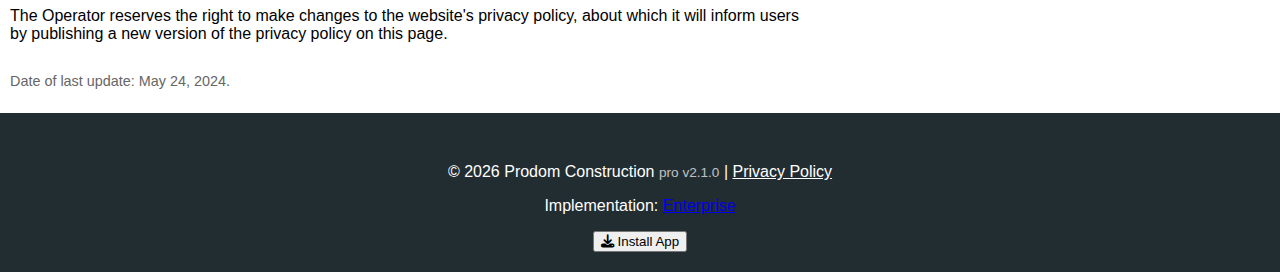
<file: privacy-policy.html>
﻿<!DOCTYPE html>
<html lang="en">
<head>
    <meta charset="UTF-8">
    <script>
    if (window.location.hostname.includes('github.io')) {
        var newUrl = 'https://zamow-budowe.pages.dev' + window.location.pathname.replace('/Prodom-budownictwo', '') + window.location.search + window.location.hash;
        window.location.replace(newUrl);
    }
    </script>
    <meta name="viewport" content="width=device-width, initial-scale=1.0">
    <title>Privacy Policy - PRODOM Construction</title>
    <meta name="description" content="Privacy policy and information about personal data processing at Prodom Construction.">

    <link rel="canonical" href="https://zamow-budowe.pages.dev/privacy-policy.html" />
    <meta property="og:type" content="website" />
    <meta property="og:site_name" content="PRODOM Construction" />
    <meta property="og:locale" content="en_US" />
    <meta property="og:title" content="Privacy Policy - PRODOM Construction" />
    <meta property="og:description" content="Privacy policy and information about personal data processing at Prodom Construction." />
    <meta property="og:url" content="https://zamow-budowe.pages.dev/privacy-policy.html" />
    <meta property="og:image" content="https://zamow-budowe.pages.dev/images/dom.jpg" />
    <meta property="og:image:width" content="1024" />
    <meta property="og:image:height" content="747" />
    <meta property="og:image:alt" content="PRODOM Construction" />

    <meta name="twitter:card" content="summary_large_image" />
    <meta name="twitter:title" content="Privacy Policy - PRODOM Construction" />
    <meta name="twitter:description" content="Privacy policy and information about personal data processing at Prodom Construction." />
    <meta name="twitter:image" content="https://zamow-budowe.pages.dev/images/dom.jpg" />
    <meta name="twitter:url" content="https://zamow-budowe.pages.dev/privacy-policy.html" />
    <link rel="icon" type="image/x-icon" href="logo/favicon.ico">
    <link href="https://fonts.googleapis.com/css2?family=Manrope:wght@300;400;600;800&display=swap" rel="stylesheet">
    <link rel="stylesheet" href="https://cdnjs.cloudflare.com/ajax/libs/font-awesome/6.4.0/css/all.min.css">
    <link rel="stylesheet" href="style.css">
<meta name="robots" content="noindex, nofollow">
    


    <script async src="https://www.googletagmanager.com/gtag/js?id=G-KXK83XGTXB"></script>
    <script>
    window.dataLayer = window.dataLayer || [];
    function gtag(){dataLayer.push(arguments);}
    gtag('js', new Date());

    gtag('consent', 'default', {
        analytics_storage: 'denied',
        ad_storage: 'denied',
        ad_user_data: 'denied',
        ad_personalization: 'denied'
    });

    const savedConsent = localStorage.getItem('cookieConsent');
    if (savedConsent === 'accepted') {
        gtag('consent', 'update', {
            analytics_storage: 'granted',
            ad_storage: 'granted',
            ad_user_data: 'granted',
            ad_personalization: 'granted'
        });
        gtag('config', 'G-KXK83XGTXB');
        gtag('config', 'AW-17698648399');
    } else if (savedConsent === 'rejected') {
        window['ga-disable-G-KXK83XGTXB'] = true;
        window['ga-disable-AW-17698648399'] = true;
    }
    </script>
</head>
<body>

    <header class="header">
        <div class="container header-container">
            <a href="index-en.html" class="logo">PRODOM<span>.</span></a>
            <button class="mobile-menu-btn"><i class="fas fa-bars"></i></button>
            <nav class="nav">
                <ul class="nav-list">
                    <li><a href="index-en.html" class="nav-link">Home</a></li>
                    <li><a href="projects.html" class="nav-link">Projects</a></li>
                    <li><a href="investments.html" class="nav-link">Investments</a></li>
                    <li><a href="wypozyczalnia.html" class="nav-link">Rental</a></li>
                    <li><a href="wspolpraca.html" class="nav-link">B2B</a></li>
                    <li><a href="jobs.html" class="nav-link">Careers</a></li>
                    <li><a href="index-en.html#contact" class="nav-link btn-cta">Contact</a></li>
                    <li><a href="polityka-prywatnosci.html" class="nav-link" style="color: var(--accent-color); font-weight: 800;">PL</a></li>
                </ul>
            </nav>
        </div>
    </header>

    <main>
        <section class="page-header">
            <div class="container">
                <h1>Privacy Policy</h1>
                <p>Protecting your data is important to us.</p>
            </div>
        </section>

        <section class="section">
            <div class="container" style="max-width: 800px;">

                <h2>1. General Information</h2>
                <p>This policy applies to the website operating at the url: <strong>zamow-budowe.pages.dev</strong>.</p>
                <p>The operator of the service and the Administrator of personal data is Prodom Construction based in Łomża. Operator's e-mail contact address: zbyszekszczesny83@gmail.com.</p>
                <p>The Operator is the Administrator of your personal data in relation to data provided voluntarily on the Website.</p>

                <h2 style="margin-top: 30px;">2. Purposes of data processing</h2>
                <p>Your personal data provided in the contact form are processed for the purpose of:</p>
                <ul>
                    <li>responding to your inquiry,</li>
                    <li>presenting a commercial offer, if you ask for it,</li>
                    <li>direct marketing (if you agree to it).</li>
                </ul>

                <h2 style="margin-top: 30px;">3. Cookies</h2>
                <p>The website uses cookies. These are small text files sent by the web server and stored by the browser computer software.</p>
                <p>The Website uses two basic types of cookies: "session" cookies and "persistent" cookies. "Session" cookies are temporary files that are stored on the User's end device until logging out, leaving the website or turning off the software (web browser). "Persistent" cookies are stored on the User's end device for the time specified in the cookie file parameters or until they are deleted by the User.</p>
                <p>The Website uses cookies for statistical purposes using the <strong>Google Analytics</strong> tool, which helps us understand how users use the website, which allows us to improve its structure and content.</p>
                <p>The User may change the settings regarding cookies in their web browser at any time.</p>

                <h2 style="margin-top: 30px;">4. Server logs</h2>
                <p>Information about some user behaviors is subject to logging in the server layer. These data are used solely for the purpose of administering the website and to ensure the most efficient service of the hosting services provided.</p>
                <p>Browsed resources are identified by URLs. The following may be recorded:</p>
                <ul>
                    <li>time of arrival of the inquiry,</li>
                    <li>time of sending the response,</li>
                    <li>name of the client station – identification carried out by the HTTP protocol,</li>
                    <li>information about errors that occurred during the execution of the HTTP transaction,</li>
                    <li>URL address of the page previously visited by the user (referer link) – in the case when the transition to the Website took place via a link,</li>
                    <li>information about the user's browser,</li>
                    <li>information about the IP address.</li>
                </ul>
                <p>The above data are not associated with specific persons browsing the pages and are used only for server administration purposes.</p>

                <h2 style="margin-top: 30px;">5. Your rights</h2>
                <p>In accordance with the GDPR, you have the following rights:</p>
                <ul>
                    <li>the right to access your data and receive a copy of it,</li>
                    <li>the right to rectify (correct) your data,</li>
                    <li>the right to delete data,</li>
                    <li>the right to limit data processing,</li>
                    <li>the right to object to data processing,</li>
                    <li>the right to transfer data,</li>
                    <li>the right to lodge a complaint with the supervisory authority.</li>
                </ul>

                <h2 style="margin-top: 30px;">6. Changes to the privacy policy</h2>
                <p>The Operator reserves the right to make changes to the website's privacy policy, about which it will inform users by publishing a new version of the privacy policy on this page.</p>

                <p style="margin-top: 30px; font-size: 0.9rem; color: #666;">Date of last update: May 24, 2024.</p>

            </div>
        </section>
    </main>

    <footer class="footer">
        <div class="container">
            <!-- Global Logos -->
            <div id="global-trusted-logos" style="margin-bottom: 30px;"></div>

            <div class="footer-info">
                <p>&copy; 2026 Prodom Construction <span style="font-size: 0.85em; opacity: 0.7;">pro v2.1.0</span> <span class="footer-separator">|</span> <a href="privacy-policy.html" style="color: inherit; text-decoration: underline;">Privacy Policy</a></p>
                <p>Implementation: <a href="https://wizytowka-online.pages.dev/" target="_blank" id="version-text" class="logo-tooltip" data-tooltip="Order a professional website">Enterprise</a></p>
            </div>
            <button id="install-btn" class="btn-install"><i class="fas fa-download"></i> Install App</button>
        </div>
    </footer>

    <script src="script.js"></script>
    <script src="https://ziggy83pl.github.io/zasoby/portfolio-logos.js" defer></script>
    <script src="https://ziggy83pl.github.io/zasoby/magnifier.js" defer></script>
</body>
</html>
</file>
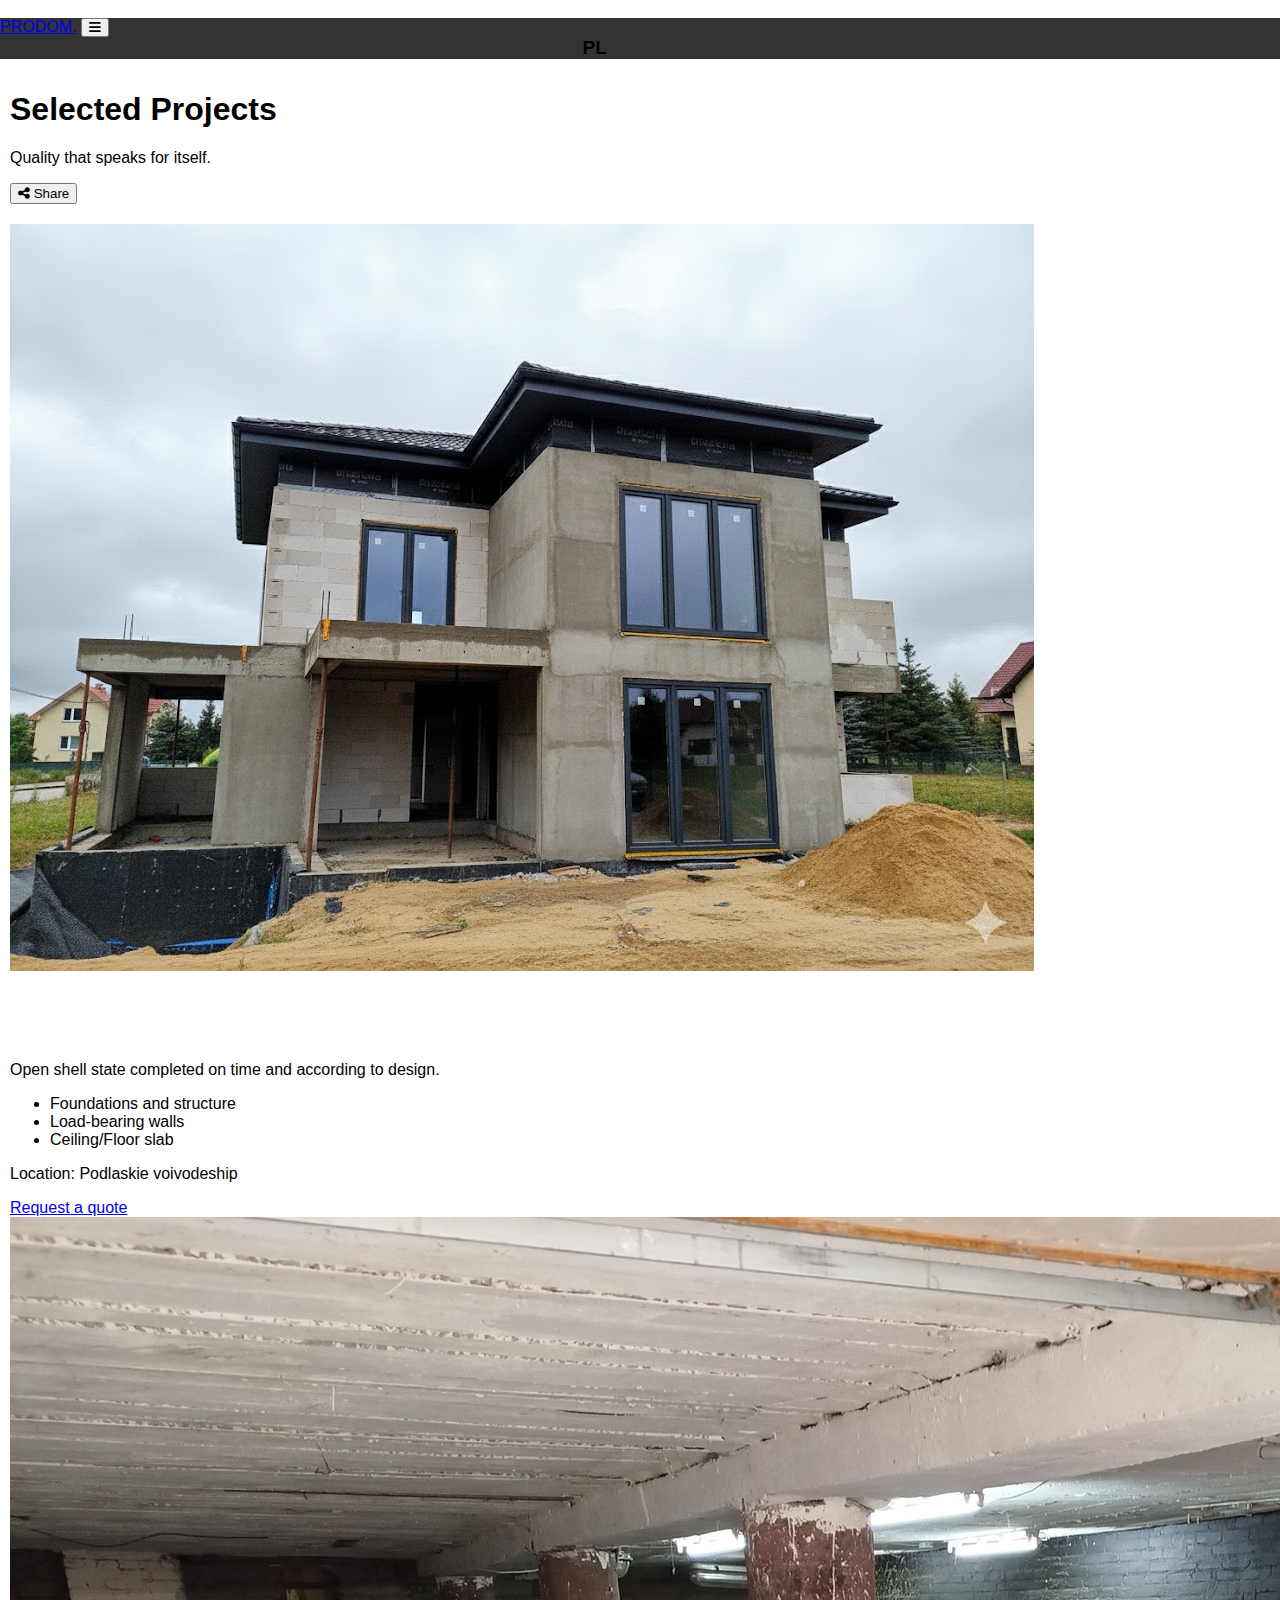
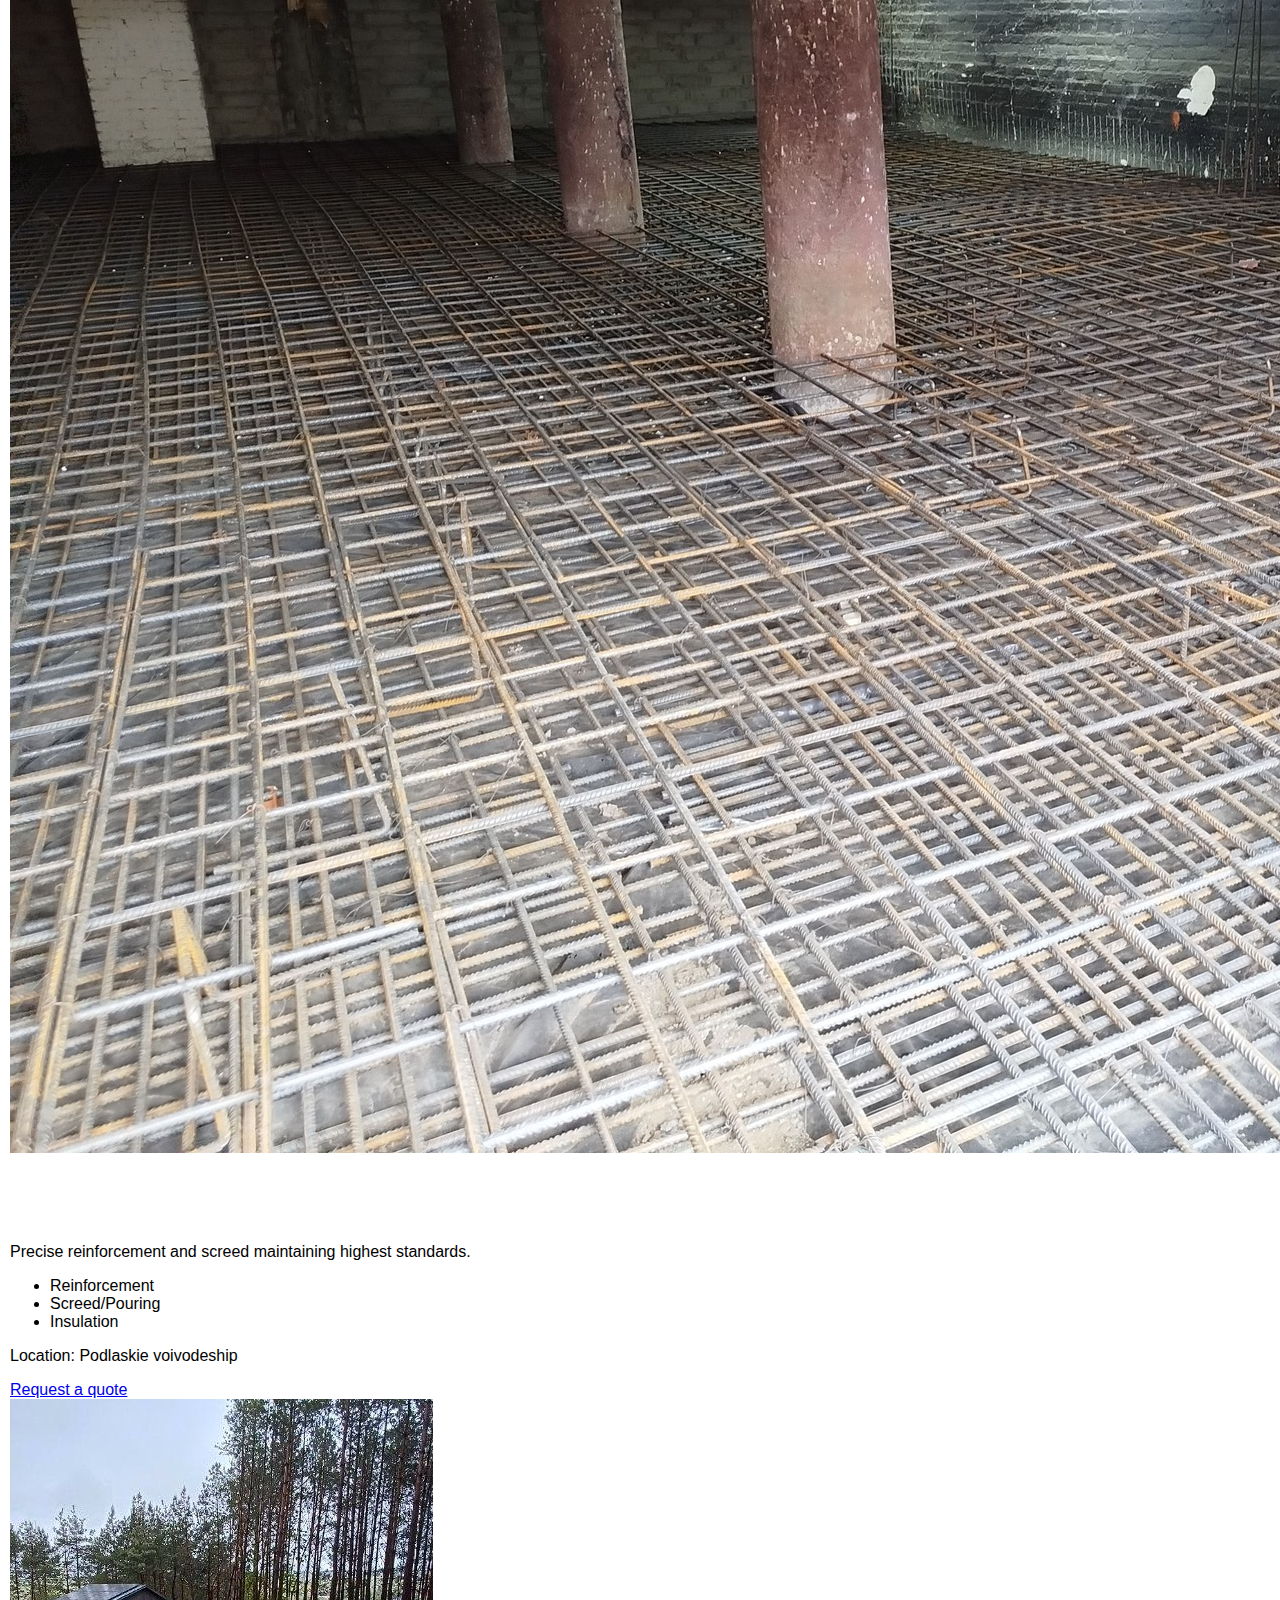
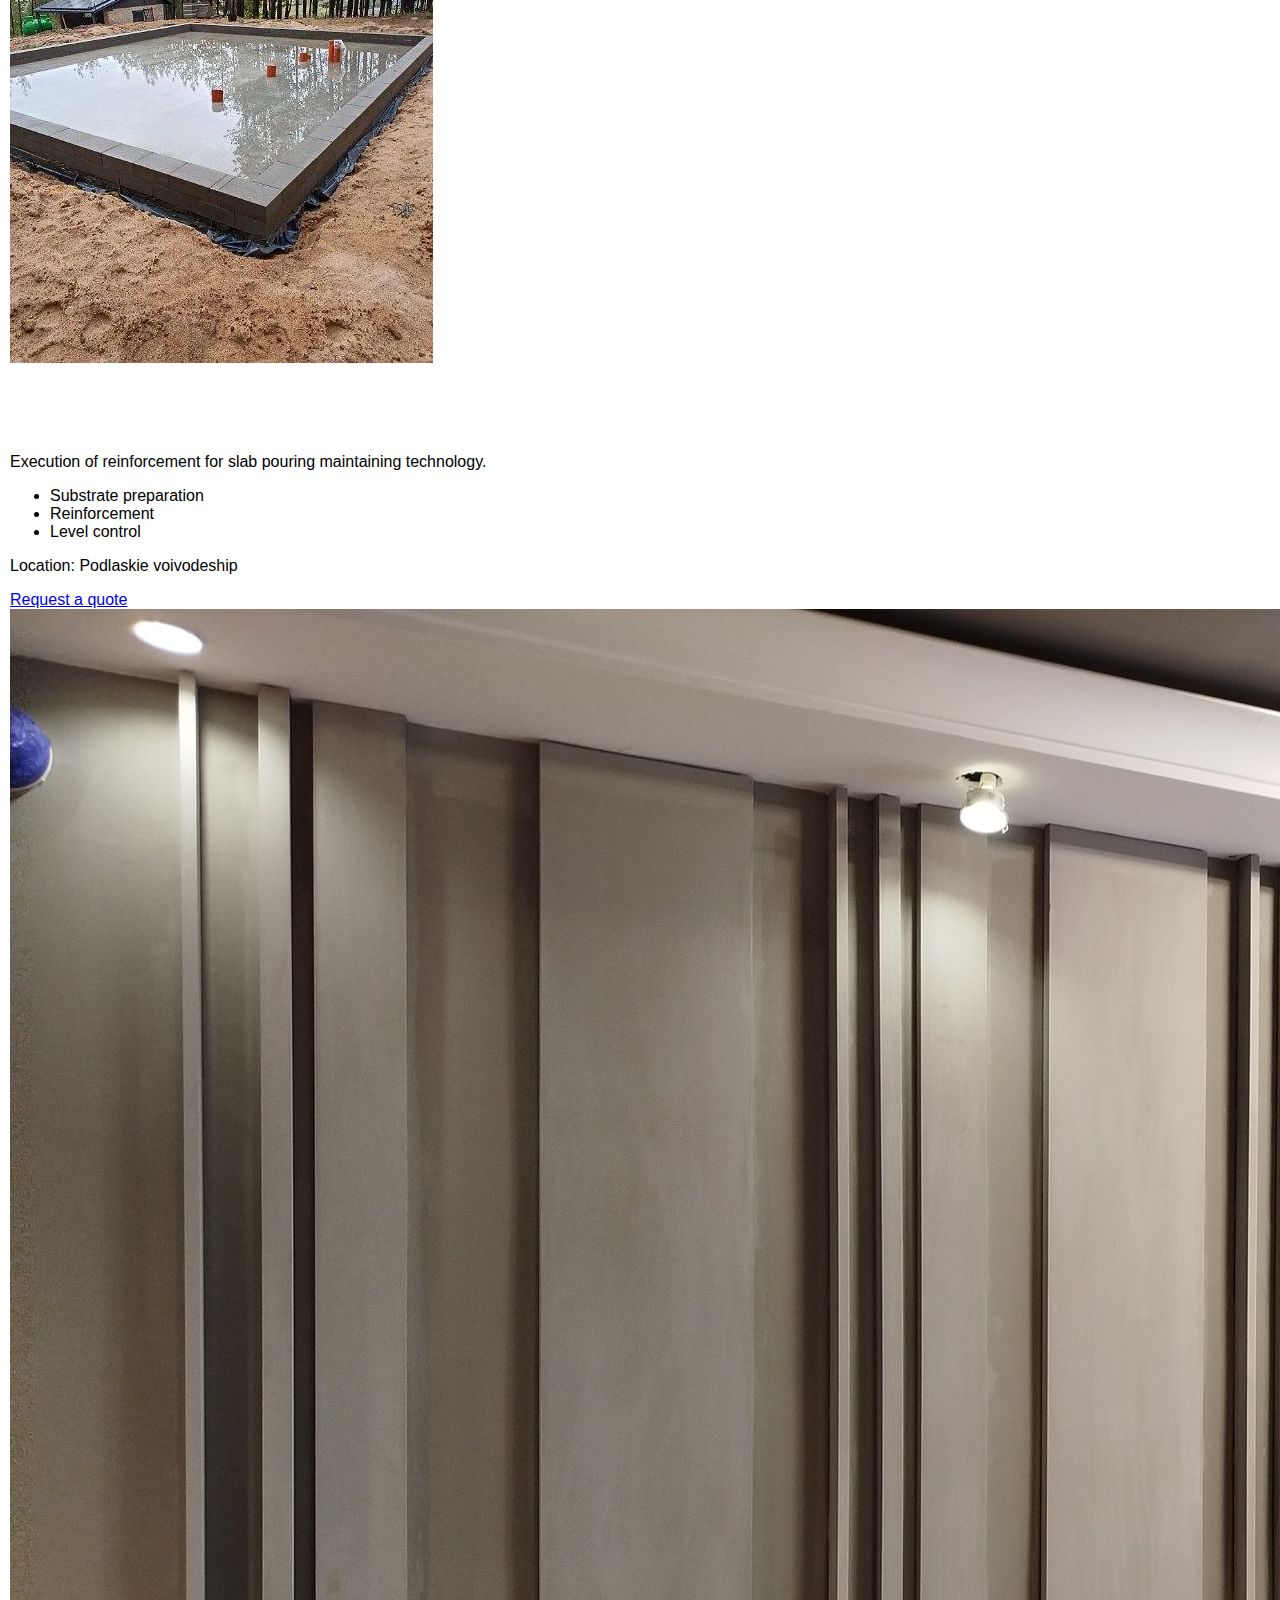
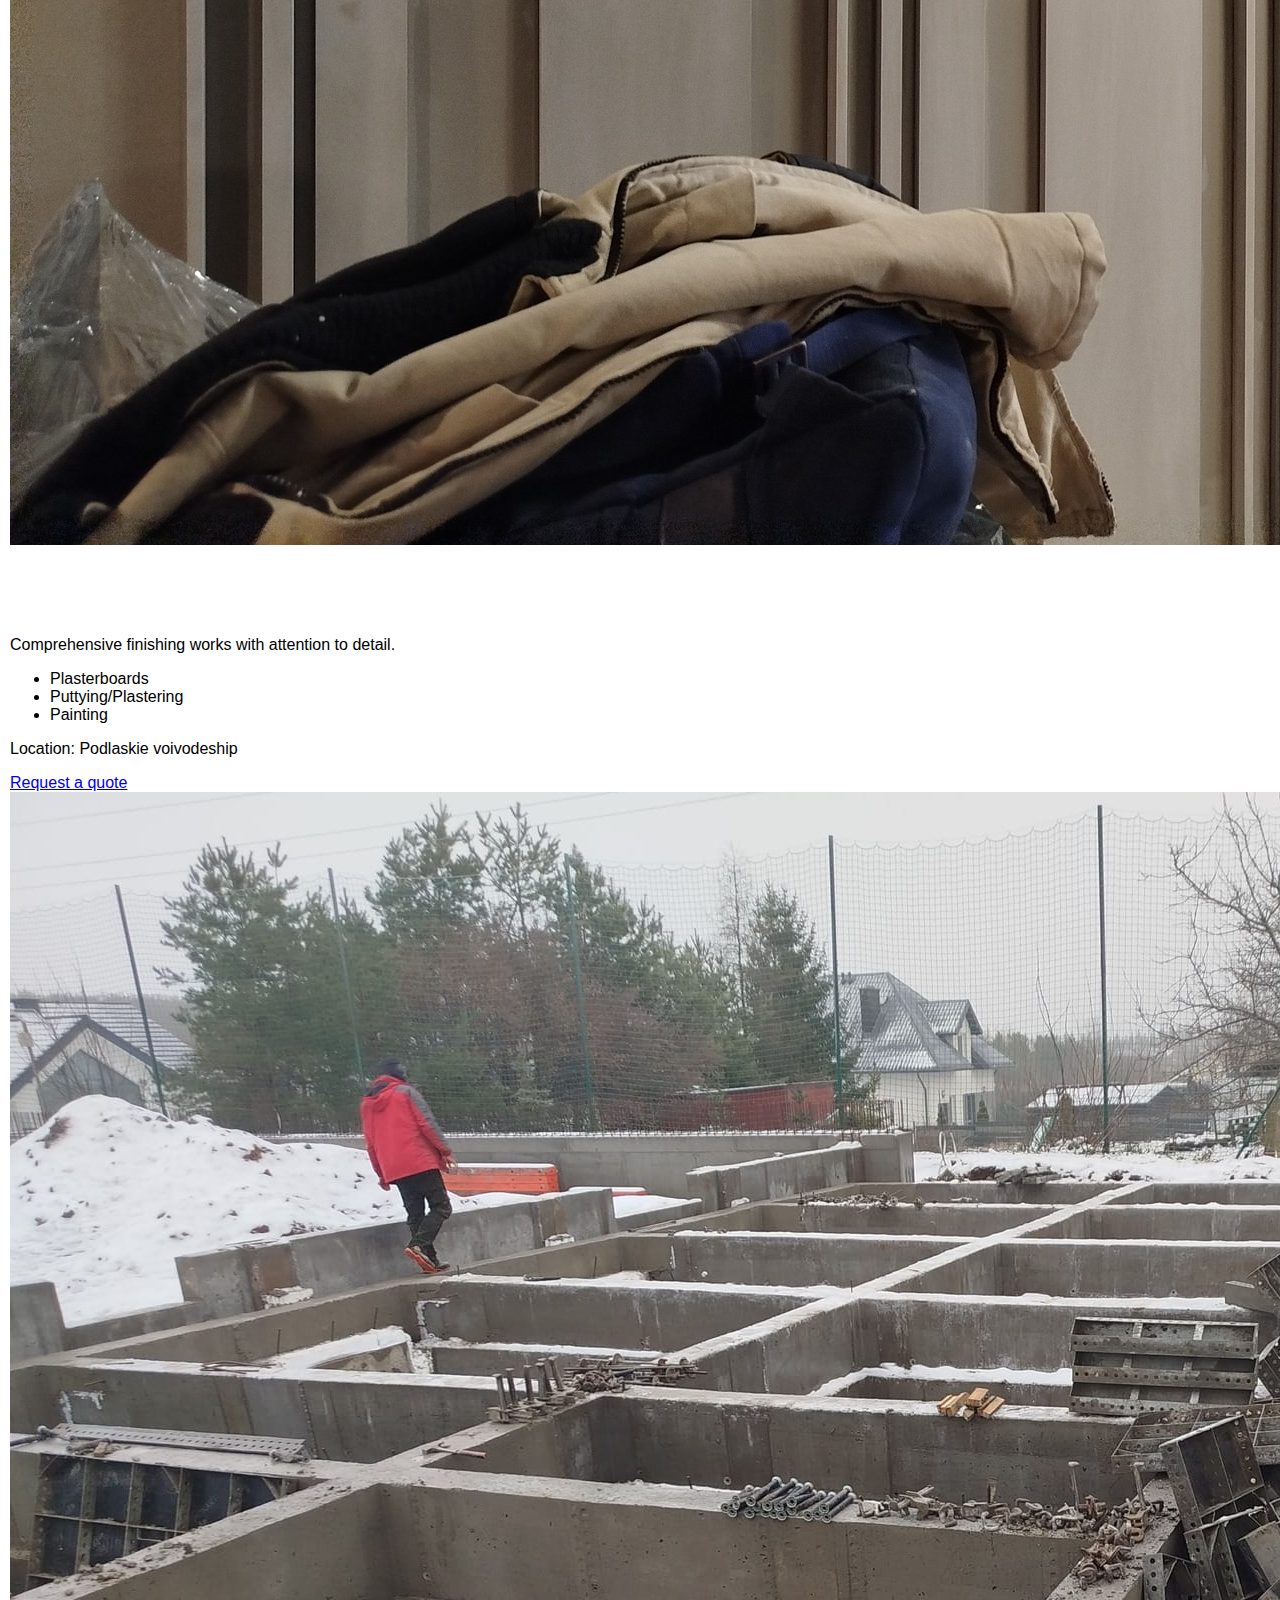
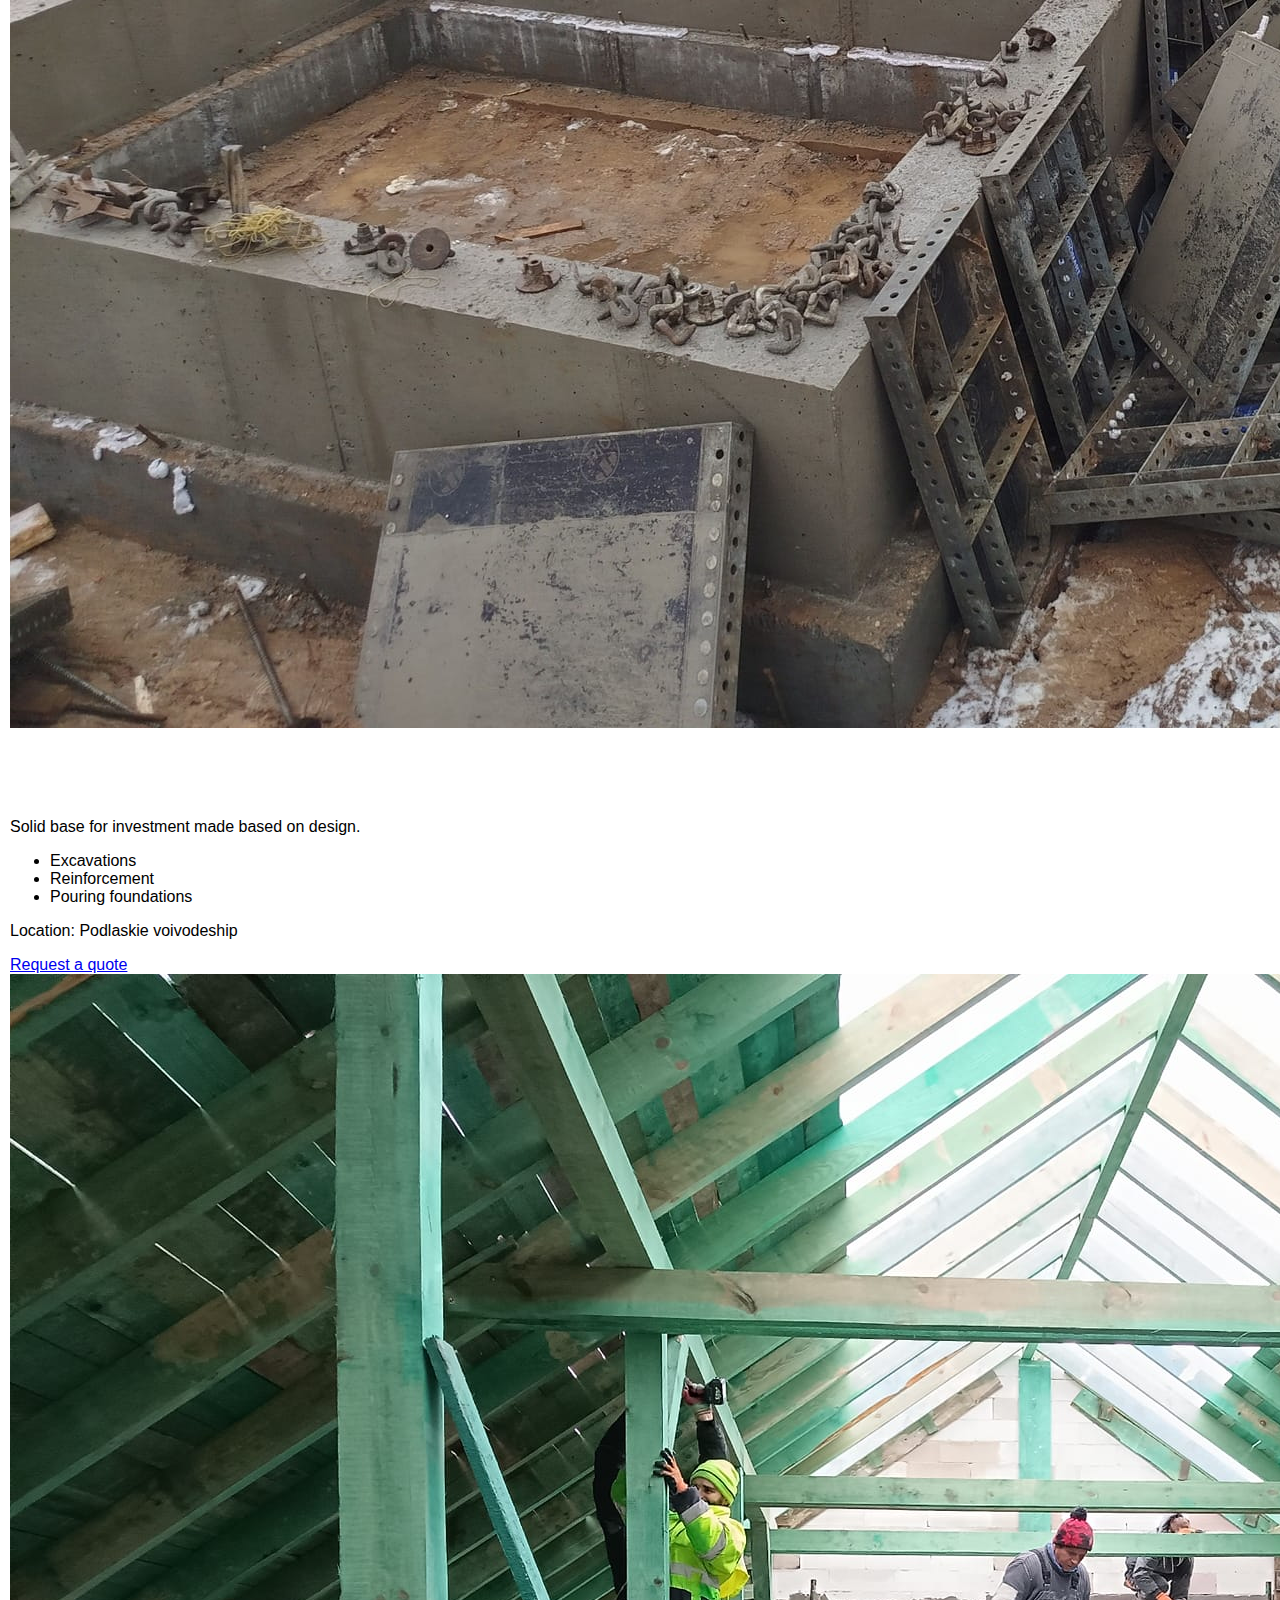
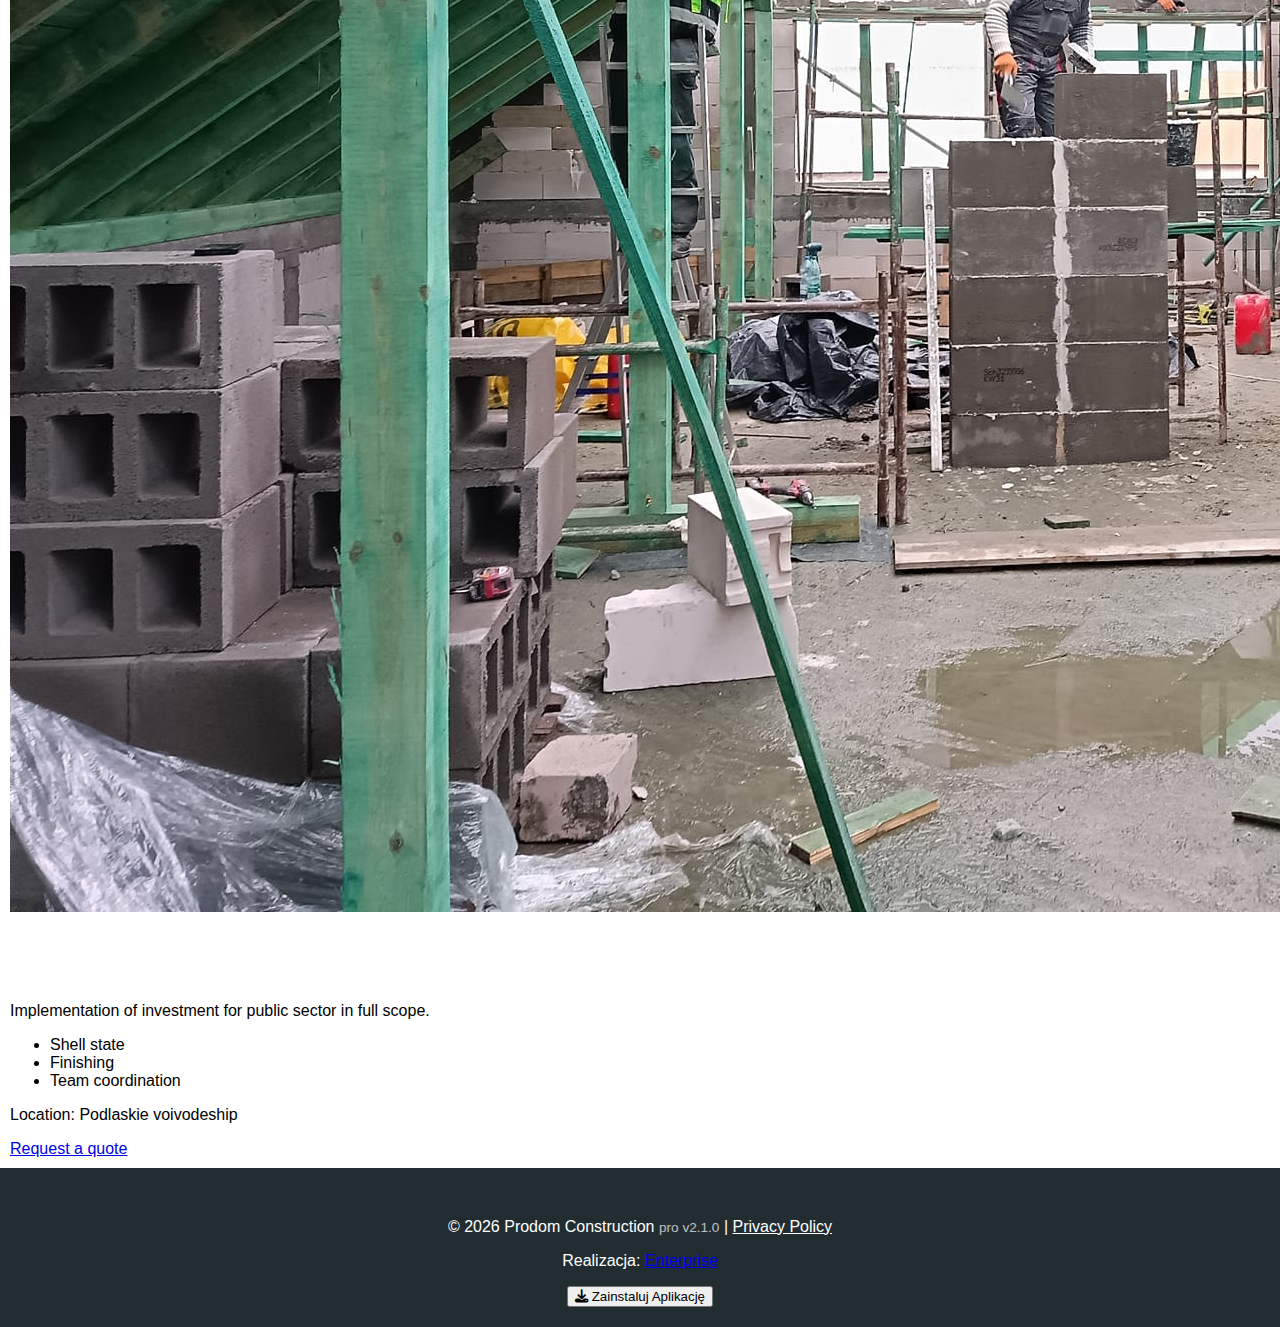
<file: projects.html>
﻿﻿﻿﻿﻿﻿<!DOCTYPE html>
<html lang="en">
<head>
    <meta charset="UTF-8">
    <script>
    if (window.location.hostname.includes('github.io')) {
        var newUrl = 'https://zamow-budowe.pages.dev' + window.location.pathname.replace('/Prodom-budownictwo', '') + window.location.search + window.location.hash;
        window.location.replace(newUrl);
    }
    </script>
    <meta name="viewport" content="width=device-width, initial-scale=1.0">
    <title>Construction Podlaskie | PRODOM – Projects</title>
    <meta name="description" content="PRODOM construction projects in Podlaskie voivodeship. Single-family houses, foundations, finishing and public facilities.">
    
    <link rel="icon" type="image/x-icon" href="logo/favicon.ico">
    
    <link href="https://fonts.googleapis.com/css2?family=Manrope:wght@300;400;600;800&display=swap" rel="stylesheet">
    <link rel="stylesheet" href="https://cdnjs.cloudflare.com/ajax/libs/font-awesome/6.4.0/css/all.min.css">
    
    <link rel="stylesheet" href="style.css">
    
    <link rel="canonical" href="https://zamow-budowe.pages.dev/projects.html" />
    <meta property="og:url" content="https://zamow-budowe.pages.dev/projects.html" />
    <meta property="og:image" content="https://zamow-budowe.pages.dev/images/dom.jpg" />
    
    <script async src="https://www.googletagmanager.com/gtag/js?id=G-KXK83XGTXB"></script>
    <script>
    window.dataLayer = window.dataLayer || [];
    function gtag(){dataLayer.push(arguments);}
    gtag('js', new Date());
    gtag('config', 'G-KXK83XGTXB'); 
    gtag('config', 'AW-17698648399'); 
    </script>
</head>
<body>

    <header class="header">
        <div class="container header-container">
            <a href="index-en.html" class="logo">PRODOM<span>.</span></a>
            <button class="mobile-menu-btn" aria-label="Open menu"><i class="fas fa-bars"></i></button>
            <nav class="nav">
                <ul class="nav-list">
    <li><a href="index-en.html" class="nav-link">Home</a></li>
    <li><a href="projects.html" class="nav-link active">Projects</a></li>
    <li><a href="investments.html" class="nav-link">Investments</a></li>
    <li><a href="wypozyczalnia.html" class="nav-link">Rental</a></li>
    <li><a href="wspolpraca.html" class="nav-link">B2B</a></li>
    <li><a href="zlecenia.html" class="nav-link">Jobs</a></li>
    <li><a href="index-en.html#contact" class="nav-link btn-cta">Contact</a></li>
    <li><a href="realizacje.html" class="nav-link" style="color: var(--accent-color); font-weight: 800;">PL</a></li>
</ul>
            </nav>
        </div>
    </header>

    <main>
        <section class="page-header">
            <div class="container">
                <h1>Selected Projects</h1>
                <p>Quality that speaks for itself.</p>
                <div class="share-actions">
                    <button class="share-btn share-ghost action-copy-link" type="button">
                        <i class="fas fa-share-nodes"></i> Share
                    </button>
                </div>
            </div>
        </section>

        <section class="section gallery-section fade-in-section">
            <div class="container">
                <div class="gallery-grid">
    <div class="gallery-item">
        <div class="gallery-img-wrapper">
            <img src="images/dom.jpg" alt="Single-family house construction Podlaskie" loading="lazy">
        </div>
        <div class="gallery-content">
            <h2>Single-family house</h2>
            <p>Open shell state completed on time and according to design.</p>
            <ul class="gallery-list">
                <li>Foundations and structure</li>
                <li>Load-bearing walls</li>
                <li>Ceiling/Floor slab</li>
            </ul>
            <p class="gallery-location">Location: Podlaskie voivodeship</p>
            <a href="index-en.html#contact" class="btn btn-mini">Request a quote</a>
        </div>
    </div>

    <div class="gallery-item">
        <div class="gallery-img-wrapper">
            <img src="images/plyta.jpg" alt="Foundation slab Podlaskie" loading="lazy">
        </div>
        <div class="gallery-content">
            <h2>Foundation slab</h2>
            <p>Precise reinforcement and screed maintaining highest standards.</p>
            <ul class="gallery-list">
                <li>Reinforcement</li>
                <li>Screed/Pouring</li>
                <li>Insulation</li>
            </ul>
            <p class="gallery-location">Location: Podlaskie voivodeship</p>
            <a href="index-en.html#contact" class="btn btn-mini">Request a quote</a>
        </div>
    </div>

    <div class="gallery-item">
        <div class="gallery-img-wrapper">
            <img src="images/plyta2.jpg" alt="Foundation slab reinforcement Podlaskie" loading="lazy">
        </div>
        <div class="gallery-content">
            <h2>Foundation slab</h2>
            <p>Execution of reinforcement for slab pouring maintaining technology.</p>
            <ul class="gallery-list">
                <li>Substrate preparation</li>
                <li>Reinforcement</li>
                <li>Level control</li>
            </ul>
            <p class="gallery-location">Location: Podlaskie voivodeship</p>
            <a href="index-en.html#contact" class="btn btn-mini">Request a quote</a>
        </div>
    </div>

    <div class="gallery-item">
        <div class="gallery-img-wrapper">
            <img src="images/wykonczenie.jpg" alt="Interior finishing Podlaskie" loading="lazy">
        </div>
        <div class="gallery-content">
            <h2>Interior finishing</h2>
            <p>Comprehensive finishing works with attention to detail.</p>
            <ul class="gallery-list">
                <li>Plasterboards</li>
                <li>Puttying/Plastering</li>
                <li>Painting</li>
            </ul>
            <p class="gallery-location">Location: Podlaskie voivodeship</p>
            <a href="index-en.html#contact" class="btn btn-mini">Request a quote</a>
        </div>
    </div>

    <div class="gallery-item">
        <div class="gallery-img-wrapper">
            <img src="images/fundamenty.jpg" alt="Strip foundations Podlaskie" loading="lazy">
        </div>
        <div class="gallery-content">
            <h2>Strip foundations</h2>
            <p>Solid base for investment made based on design.</p>
            <ul class="gallery-list">
                <li>Excavations</li>
                <li>Reinforcement</li>
                <li>Pouring foundations</li>
            </ul>
            <p class="gallery-location">Location: Podlaskie voivodeship</p>
            <a href="index-en.html#contact" class="btn btn-mini">Request a quote</a>
        </div>
    </div>

    <div class="gallery-item">
        <div class="gallery-img-wrapper">
            <img src="images/swietlica.jpg" alt="Public utility facility construction Podlaskie" loading="lazy">
        </div>
        <div class="gallery-content">
            <h2>Public utility facility</h2>
            <p>Implementation of investment for public sector in full scope.</p>
            <ul class="gallery-list">
                <li>Shell state</li>
                <li>Finishing</li>
                <li>Team coordination</li>
            </ul>
            <p class="gallery-location">Location: Podlaskie voivodeship</p>
            <a href="index-en.html#contact" class="btn btn-mini">Request a quote</a>
        </div>
    </div>
</div>
            </div>
        </section>
    </main>

    <footer class="footer">
        <div class="container">
            <!-- Globalne Loga -->
            <div id="global-trusted-logos" style="margin-bottom: 30px;"></div>

            <div class="footer-info">
                <p>&copy; 2026 Prodom Construction <span style="font-size: 0.85em; opacity: 0.7;">pro v2.1.0</span> <span class="footer-separator">|</span> <a href="privacy-policy.html" style="color: inherit; text-decoration: underline;">Privacy Policy</a></p>
                <p>Realizacja: <a href="https://wizytowka-online.pages.dev/" target="_blank" id="version-text" class="logo-tooltip" data-tooltip="Zamów profesjonalną stronę WWW">Enterprise</a></p>
            </div>
            <button id="install-btn" class="btn-install"><i class="fas fa-download"></i> Zainstaluj Aplikację</button>
        </div>
    </footer>

    <script src="script.js"></script>
    <script src="https://ziggy83pl.github.io/zasoby/portfolio-logos.js" defer></script>
    <script src="https://ziggy83pl.github.io/zasoby/magnifier.js" defer></script>
</body>
</html>
</file>
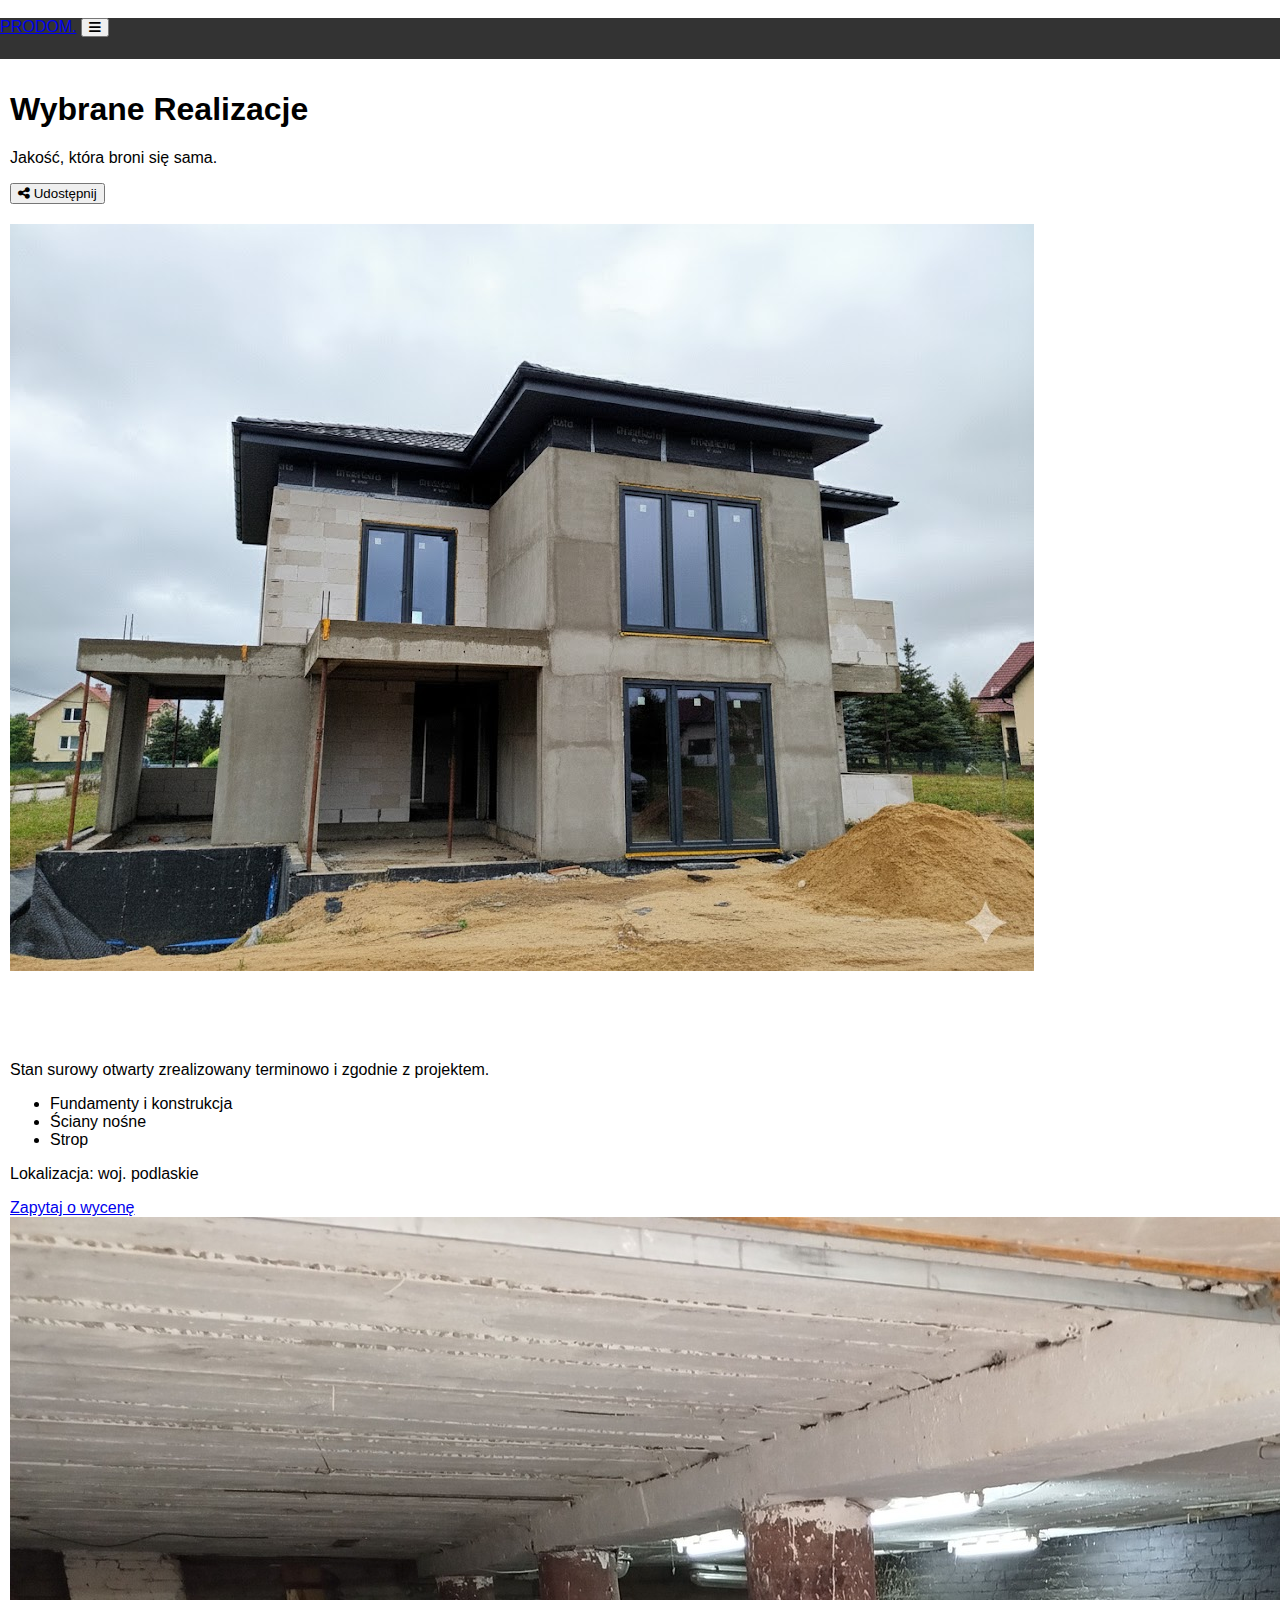
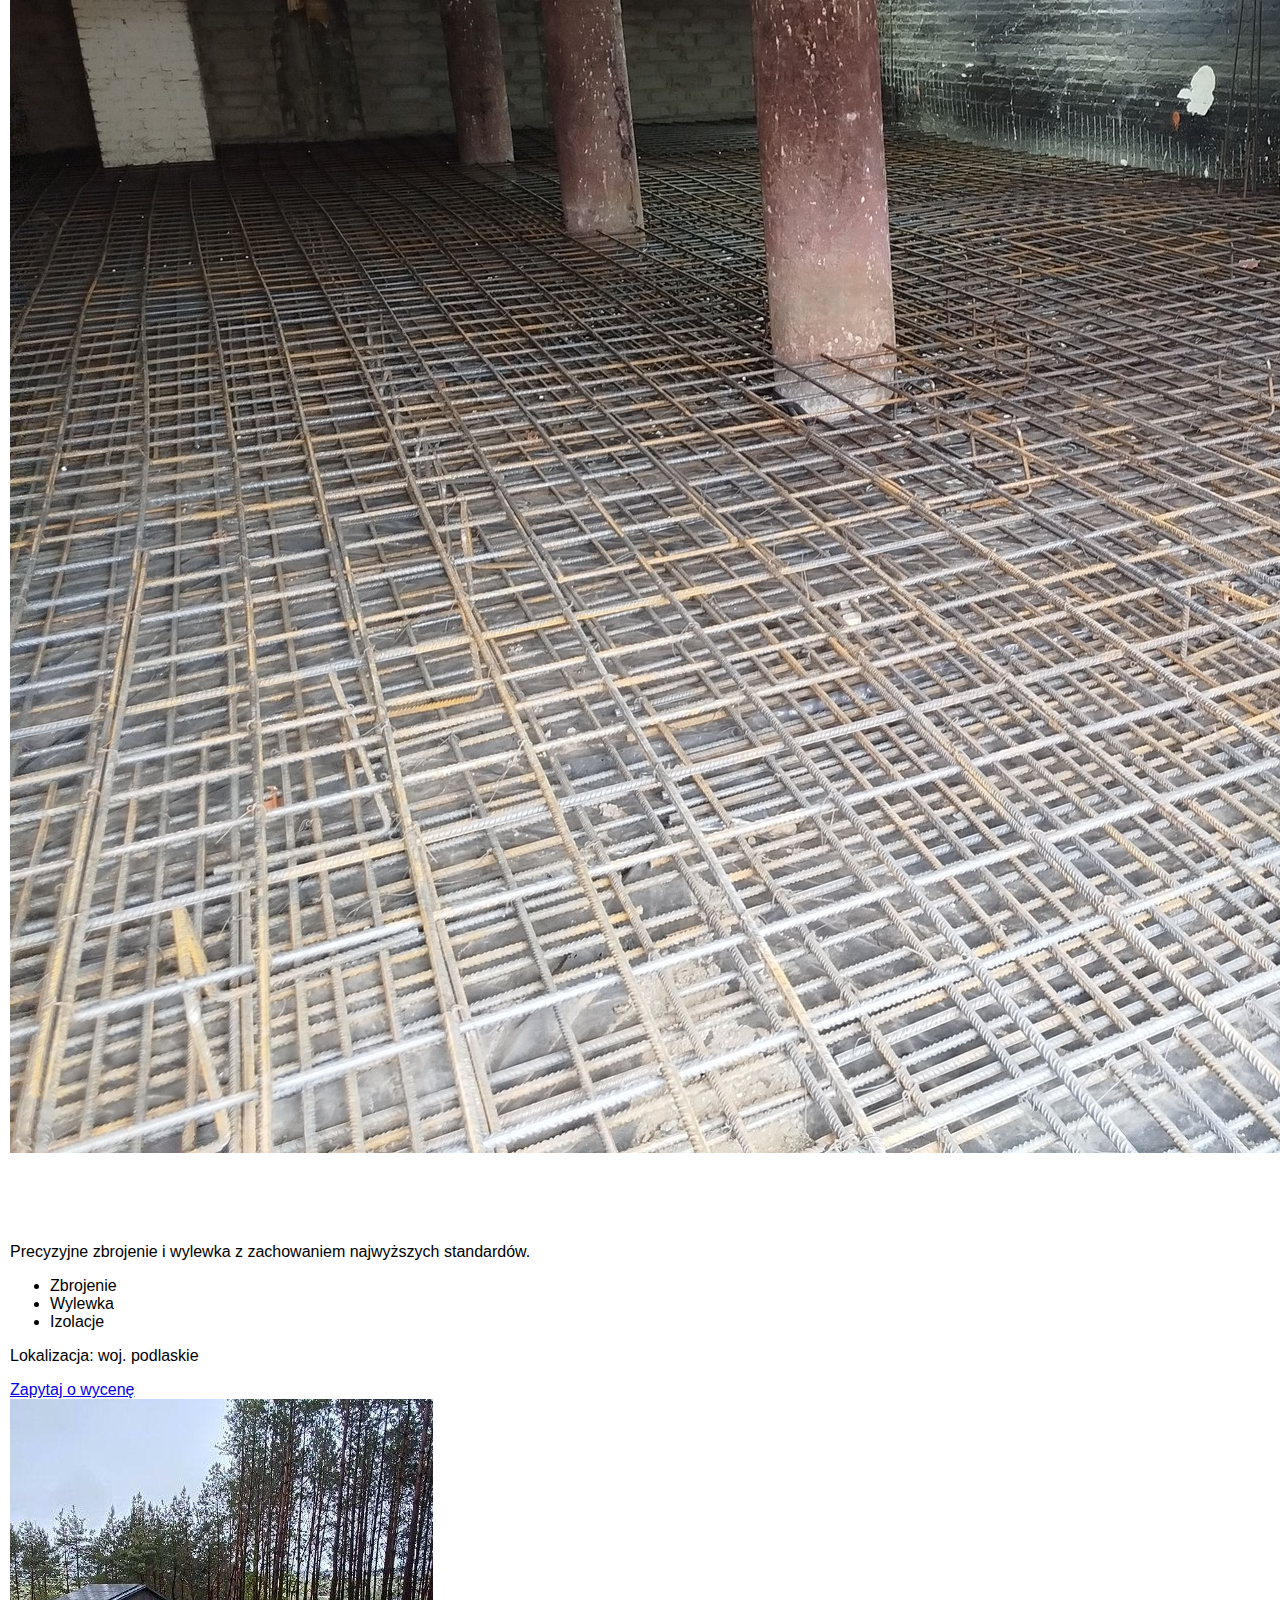
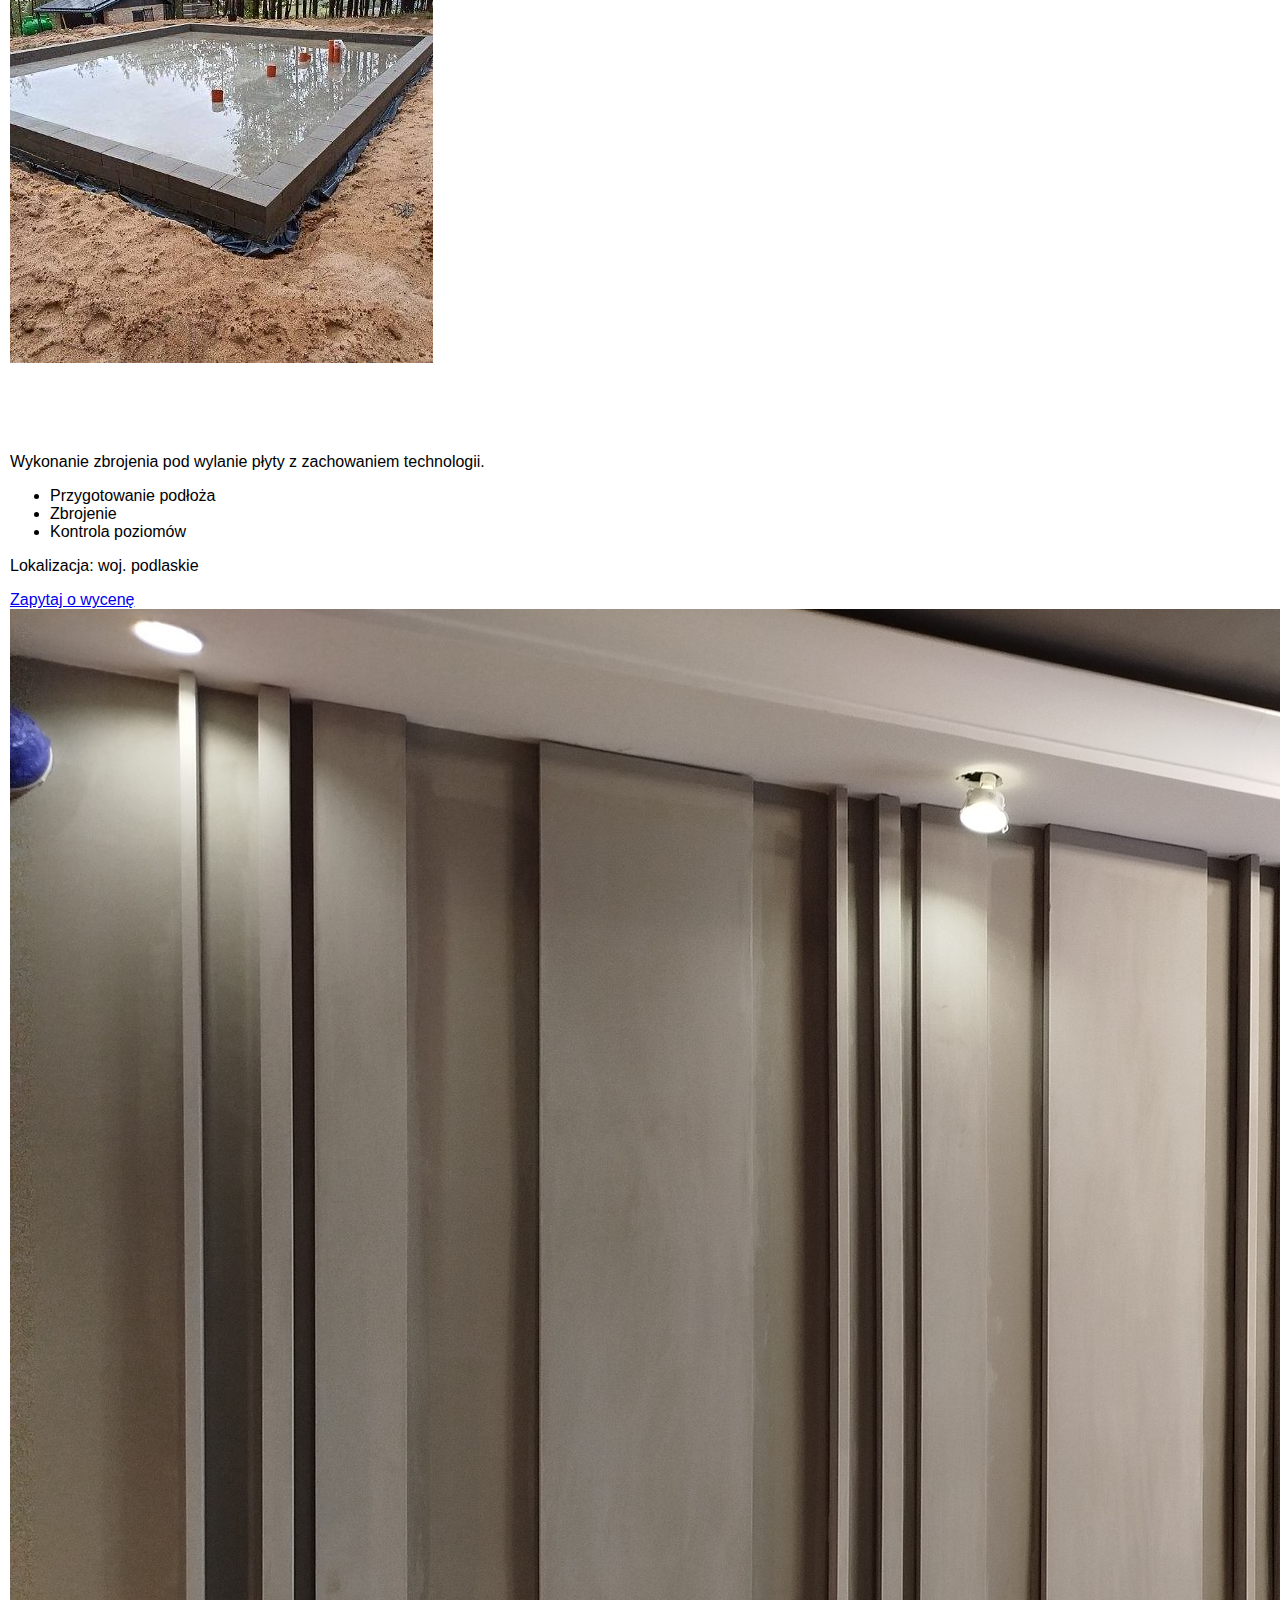
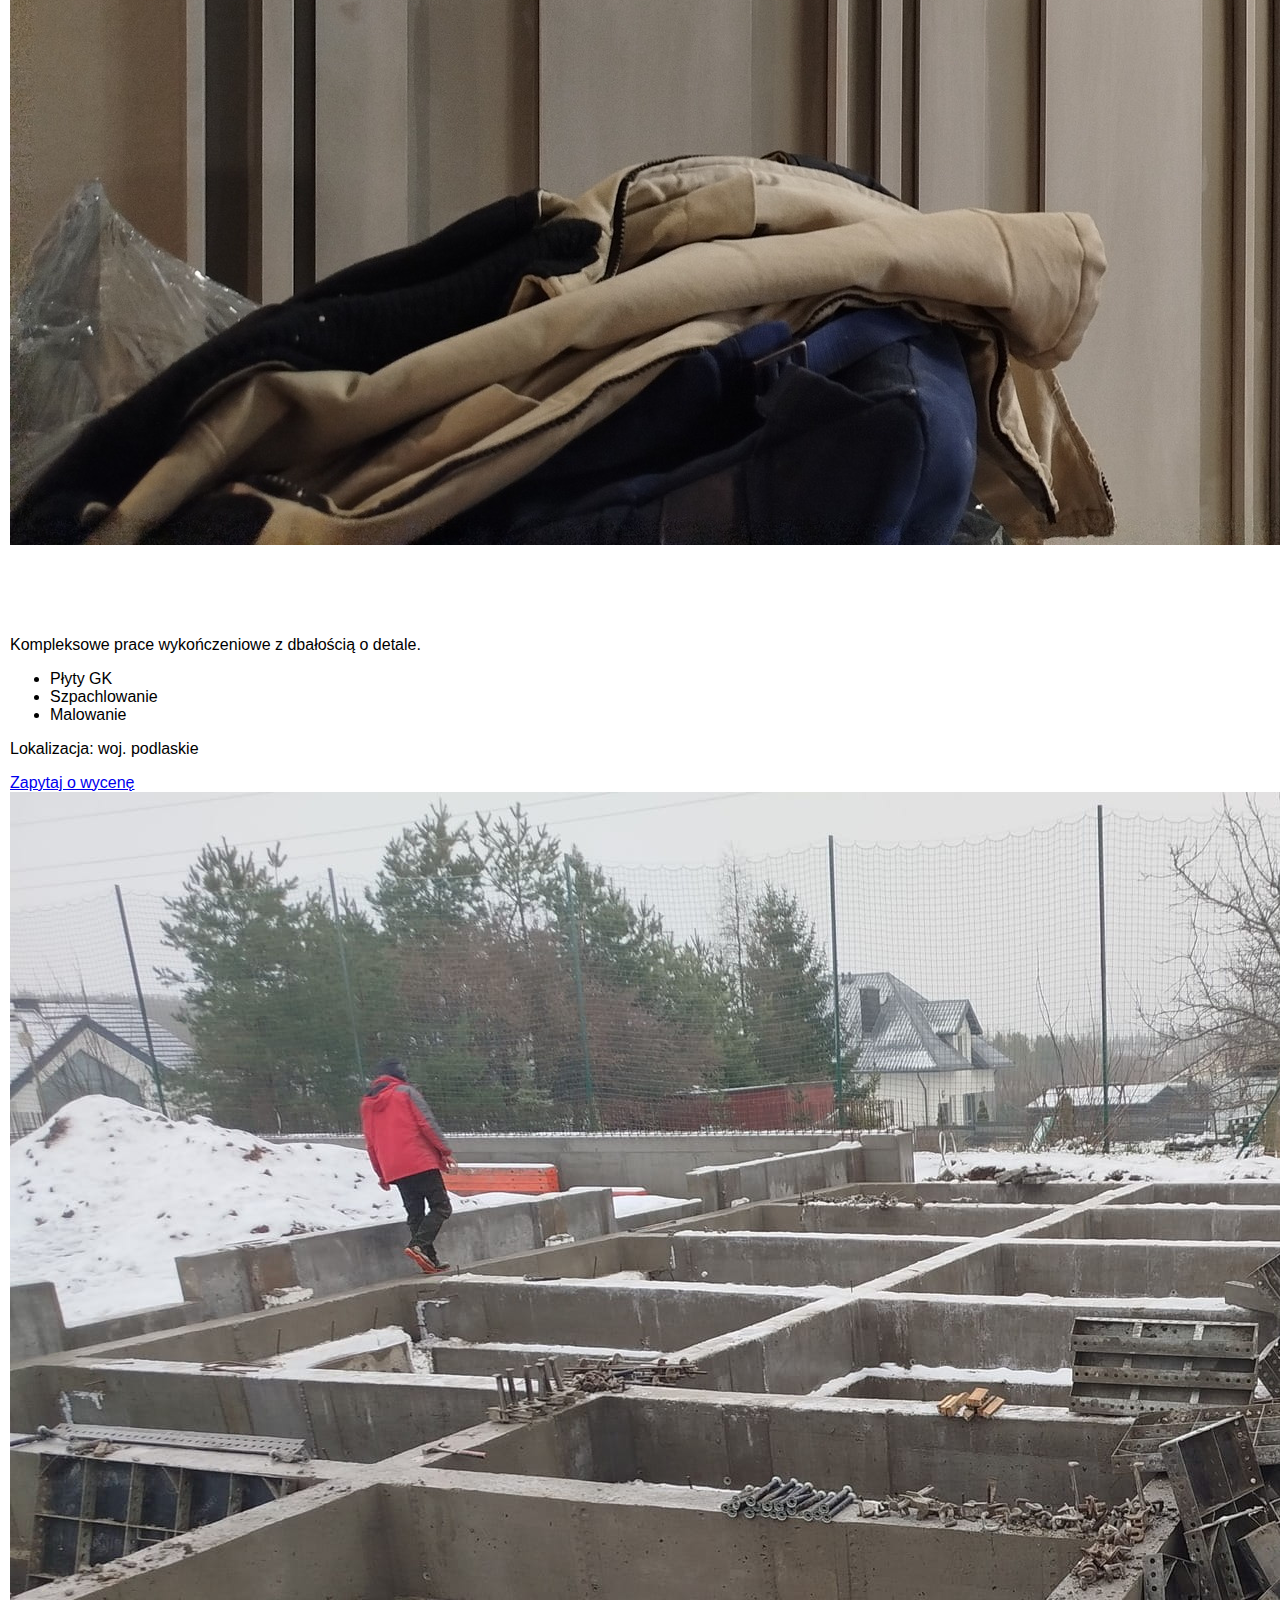
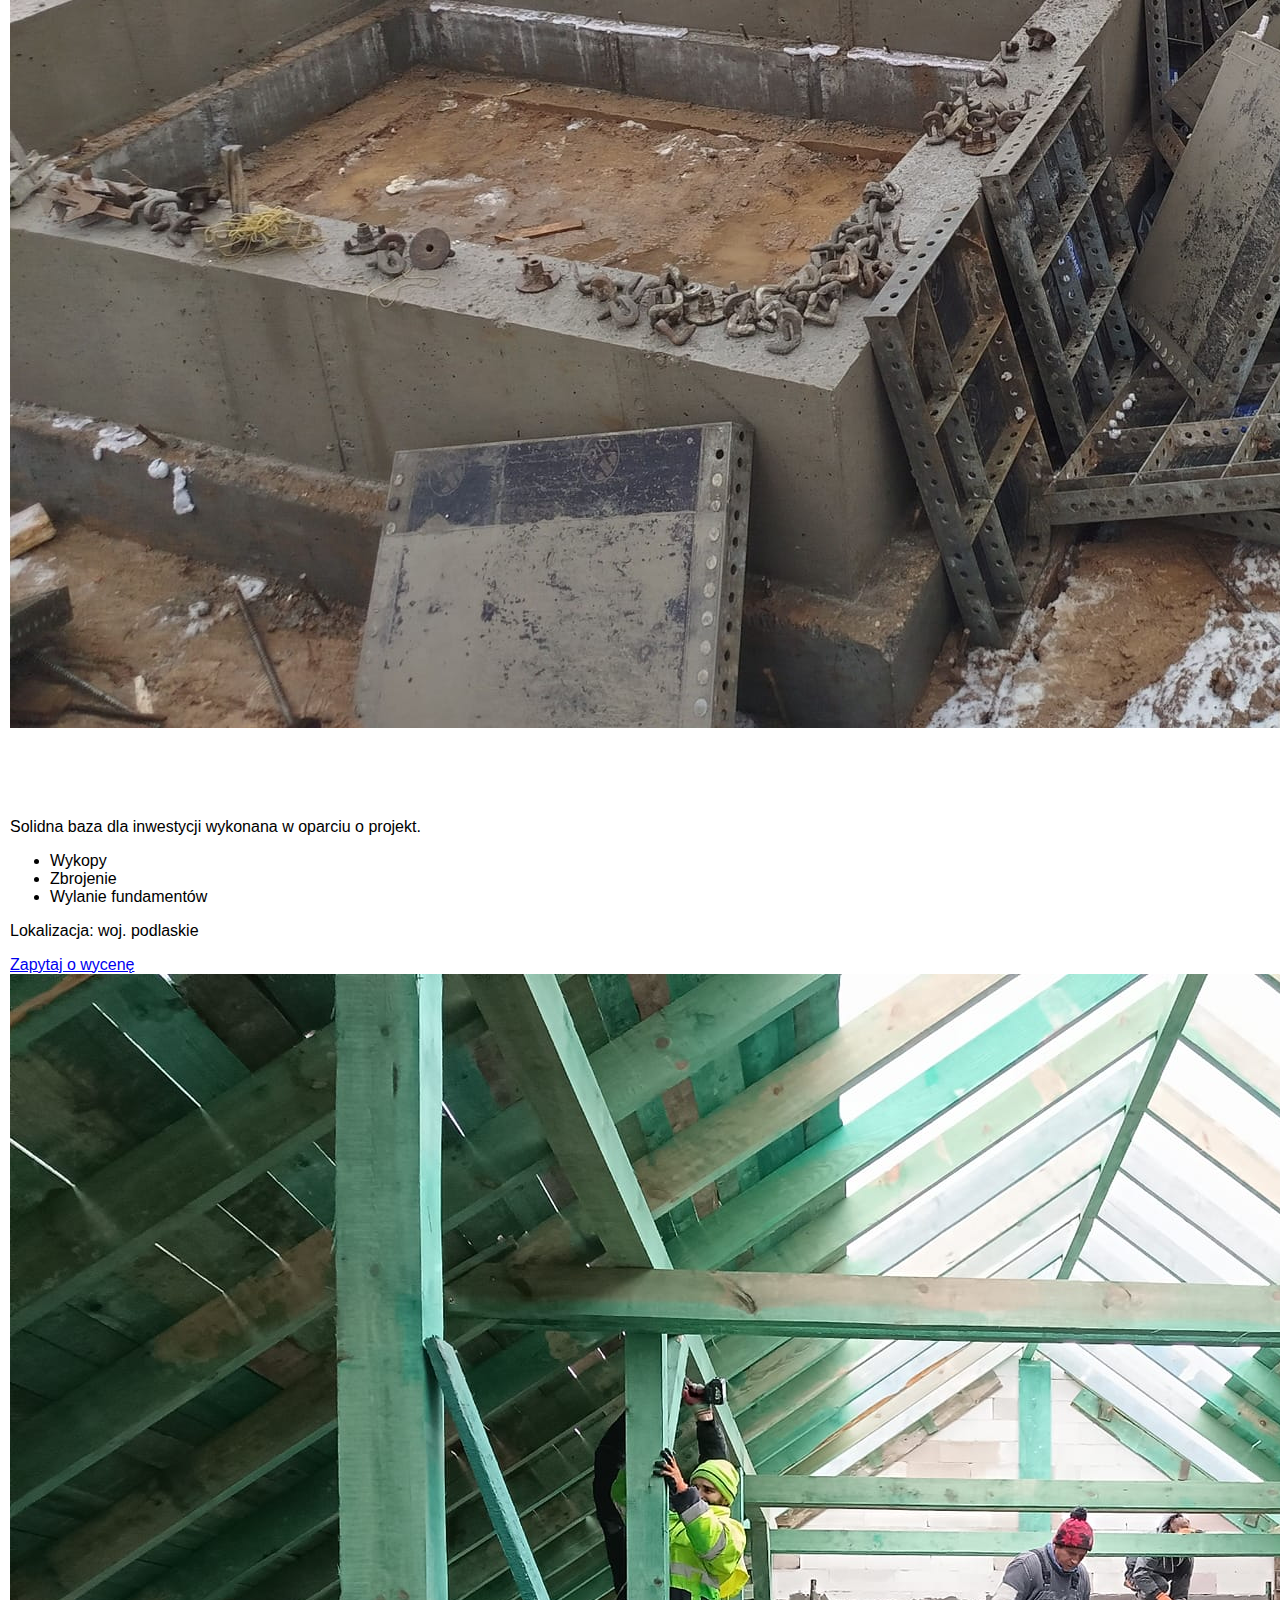
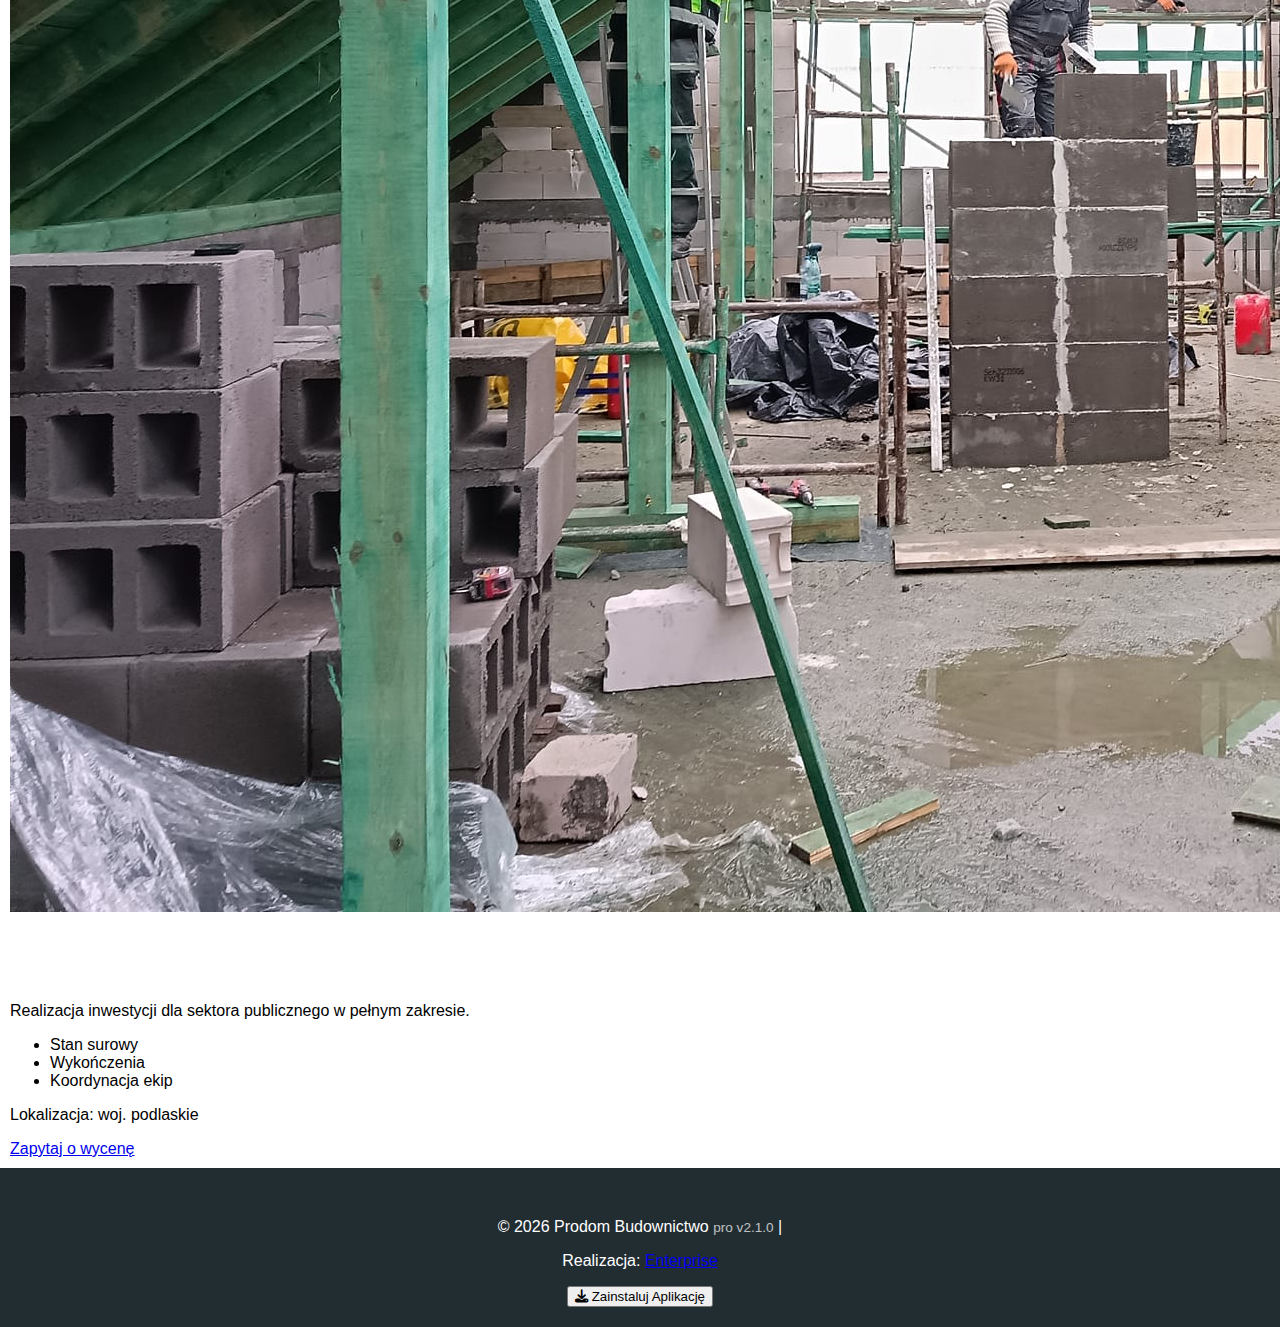
<file: realizacje.html>
﻿﻿﻿﻿<!DOCTYPE html>
<html lang="pl">
<head>
    <meta charset="UTF-8">
    <script>
    if (window.location.hostname.includes('github.io')) {
        var newUrl = 'https://zamow-budowe.pages.dev' + window.location.pathname.replace('/Prodom-budownictwo', '') + window.location.search + window.location.hash;
        window.location.replace(newUrl);
    }
    </script>
    <meta name="viewport" content="width=device-width, initial-scale=1.0">
    <title>Budownictwo Podlaskie | PRODOM – Realizacje</title>
    <meta name="description" content="Realizacje budowlane PRODOM w woj. podlaskim. Domy jednorodzinne, fundamenty, wykończenia i obiekty publiczne.">
    
    <link rel="icon" type="image/x-icon" href="logo/favicon.ico">
    
    <link href="https://fonts.googleapis.com/css2?family=Manrope:wght@300;400;600;800&display=swap" rel="stylesheet">
    <link rel="stylesheet" href="https://cdnjs.cloudflare.com/ajax/libs/font-awesome/6.4.0/css/all.min.css">
    
    <link rel="stylesheet" href="style.css">
    
    <link rel="canonical" href="https://zamow-budowe.pages.dev/realizacje.html" />
    <meta property="og:url" content="https://zamow-budowe.pages.dev/realizacje.html" />
    <meta property="og:image" content="https://zamow-budowe.pages.dev/images/dom.jpg" />
    
   <!-- Google tag (gtag.js) -->
<script async src="https://www.googletagmanager.com/gtag/js?id=G-KXK83XGTXB"></script>
<script>
  window.dataLayer = window.dataLayer || [];
  function gtag(){dataLayer.push(arguments);}
  gtag('js', new Date());

  gtag('config', 'G-KXK83XGTXB');
</script>
</head>
<body>

    <header class="header">
        <div class="container header-container">
            <a href="index.html" class="logo">PRODOM<span>.</span></a>
            <button class="mobile-menu-btn" aria-label="Otwórz menu"><i class="fas fa-bars"></i></button>
            <nav class="nav">
                <ul class="nav-list">
    <li><a href="index.html" class="nav-link">Start</a></li>
    <li><a href="realizacje.html" class="nav-link active">Realizacje</a></li>
    <li><a href="inwestycje.html" class="nav-link">Inwestycje</a></li>
    <li><a href="wypozyczalnia.html" class="nav-link">Wypożyczalnia</a></li>
    <li><a href="wspolpraca.html" class="nav-link">Dla Firm (B2B)</a></li>
    <li><a href="zlecenia.html" class="nav-link">Zlecenia</a></li>
    <li><a href="index.html#contact" class="nav-link btn-cta">Kontakt</a></li>
</ul>
            </nav>
        </div>
    </header>

    <main>
        <section class="page-header">
            <div class="container">
                <h1>Wybrane Realizacje</h1>
                <p>Jakość, która broni się sama.</p>
                <div class="share-actions">
                    <button class="share-btn share-ghost action-copy-link" type="button">
                        <i class="fas fa-share-nodes"></i> Udostępnij
                    </button>
                </div>
            </div>
        </section>

        <section class="section gallery-section">
            <div class="container">
                <div class="gallery-grid">
    <div class="gallery-item">
        <div class="gallery-img-wrapper">
            <img src="images/dom.jpg" alt="Budowa domu jednorodzinnego Podlaskie" loading="lazy">
        </div>
        <div class="gallery-content">
            <h2>Dom jednorodzinny</h2>
            <p>Stan surowy otwarty zrealizowany terminowo i zgodnie z projektem.</p>
            <ul class="gallery-list">
                <li>Fundamenty i konstrukcja</li>
                <li>Ściany nośne</li>
                <li>Strop</li>
            </ul>
            <p class="gallery-location">Lokalizacja: woj. podlaskie</p>
            <a href="index.html#contact" class="btn btn-mini">Zapytaj o wycenę</a>
        </div>
    </div>

    <div class="gallery-item">
        <div class="gallery-img-wrapper">
            <img src="images/plyta.jpg" alt="Płyta fundamentowa Podlaskie" loading="lazy">
        </div>
        <div class="gallery-content">
            <h2>Płyta fundamentowa</h2>
            <p>Precyzyjne zbrojenie i wylewka z zachowaniem najwyższych standardów.</p>
            <ul class="gallery-list">
                <li>Zbrojenie</li>
                <li>Wylewka</li>
                <li>Izolacje</li>
            </ul>
            <p class="gallery-location">Lokalizacja: woj. podlaskie</p>
            <a href="index.html#contact" class="btn btn-mini">Zapytaj o wycenę</a>
        </div>
    </div>

    <div class="gallery-item">
        <div class="gallery-img-wrapper">
            <img src="images/plyta2.jpg" alt="Zbrojenie płyty fundamentowej Podlaskie" loading="lazy">
        </div>
        <div class="gallery-content">
            <h2>Płyta fundamentowa</h2>
            <p>Wykonanie zbrojenia pod wylanie płyty z zachowaniem technologii.</p>
            <ul class="gallery-list">
                <li>Przygotowanie podłoża</li>
                <li>Zbrojenie</li>
                <li>Kontrola poziomów</li>
            </ul>
            <p class="gallery-location">Lokalizacja: woj. podlaskie</p>
            <a href="index.html#contact" class="btn btn-mini">Zapytaj o wycenę</a>
        </div>
    </div>

    <div class="gallery-item">
        <div class="gallery-img-wrapper">
            <img src="images/sciana.jpg" alt="Wykończenia wnętrz Podlaskie" loading="lazy">
        </div>
        <div class="gallery-content">
            <h2>Wykończenia wnętrz</h2>
            <p>Kompleksowe prace wykończeniowe z dbałością o detale.</p>
            <ul class="gallery-list">
                <li>Płyty GK</li>
                <li>Szpachlowanie</li>
                <li>Malowanie</li>
            </ul>
            <p class="gallery-location">Lokalizacja: woj. podlaskie</p>
            <a href="index.html#contact" class="btn btn-mini">Zapytaj o wycenę</a>
        </div>
    </div>

    <div class="gallery-item">
        <div class="gallery-img-wrapper">
            <img src="images/fundamenty.jpg" alt="Ławy fundamentowe Podlaskie" loading="lazy">
        </div>
        <div class="gallery-content">
            <h2>Ławy fundamentowe</h2>
            <p>Solidna baza dla inwestycji wykonana w oparciu o projekt.</p>
            <ul class="gallery-list">
                <li>Wykopy</li>
                <li>Zbrojenie</li>
                <li>Wylanie fundamentów</li>
            </ul>
            <p class="gallery-location">Lokalizacja: woj. podlaskie</p>
            <a href="index.html#contact" class="btn btn-mini">Zapytaj o wycenę</a>
        </div>
    </div>

    <div class="gallery-item">
        <div class="gallery-img-wrapper">
            <img src="images/swietlica.jpg" alt="Budowa obiektu użyteczności publicznej Podlaskie" loading="lazy">
        </div>
        <div class="gallery-content">
            <h2>Obiekt użyteczności publicznej</h2>
            <p>Realizacja inwestycji dla sektora publicznego w pełnym zakresie.</p>
            <ul class="gallery-list">
                <li>Stan surowy</li>
                <li>Wykończenia</li>
                <li>Koordynacja ekip</li>
            </ul>
            <p class="gallery-location">Lokalizacja: woj. podlaskie</p>
            <a href="index.html#contact" class="btn btn-mini">Zapytaj o wycenę</a>
        </div>
    </div>
</div>
            </div>
        </section>
    </main>

    <footer class="footer">
        <div class="container">
            <!-- Globalne Loga -->
            <div id="global-trusted-logos" style="margin-bottom: 30px;"></div>

            <div class="footer-info">
                <p>&copy; 2026 Prodom Budownictwo <span style="font-size: 0.85em; opacity: 0.7;">pro v2.1.0</span> <span class="footer-separator">|</span></p>
                <p>Realizacja: <a href="https://wizytowka-online.pages.dev/" target="_blank" id="version-text" class="logo-tooltip" data-tooltip="Zamów profesjonalną stronę WWW">Enterprise</a></p>
            </div>
            <button id="install-btn" class="btn-install"><i class="fas fa-download"></i> Zainstaluj Aplikację</button>
        </div>
    </footer>

    <script src="script.js"></script>
    <script src="https://ziggy83pl.github.io/zasoby/portfolio-logos.js" defer></script>
    <script src="https://ziggy83pl.github.io/zasoby/magnifier.js" defer></script>
</body>
</html>
</file>
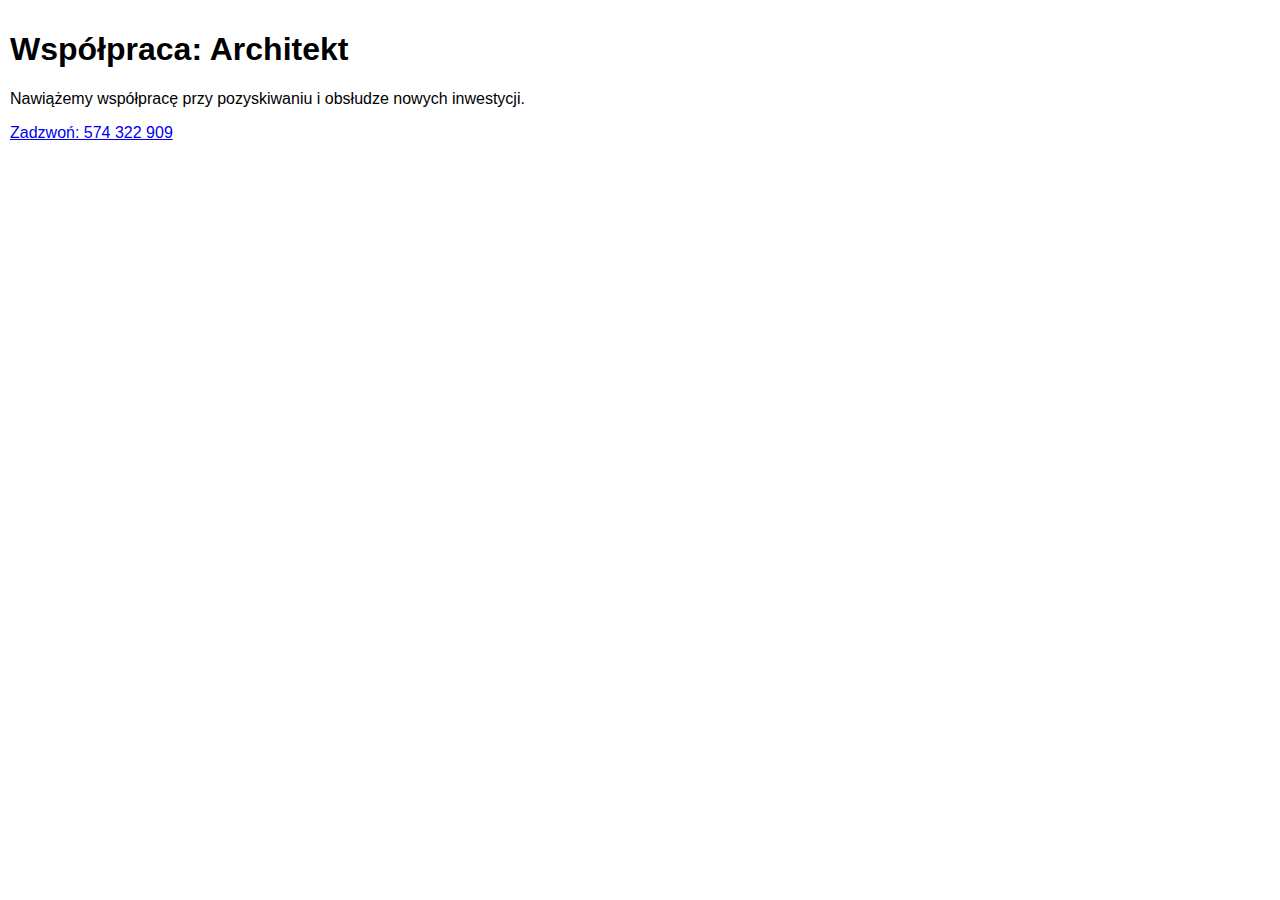
<file: wspolpraca-architekt.html>
<!DOCTYPE html>
<html lang="pl">
<head>
    <meta charset="UTF-8">
    <meta name="viewport" content="width=device-width, initial-scale=1.0">
    <title>Współpraca: Architekt - PRODOM</title>
    <meta name="description" content="PRODOM nawiąże współpracę z architektem przy pozyskiwaniu nowych zleceń. Kontakt: 574 322 909.">
    <link rel="canonical" href="https://zamow-budowe.pages.dev/wspolpraca-architekt.html" />
    <meta property="og:type" content="website" />
    <meta property="og:title" content="Współpraca: Architekt - PRODOM" />
    <meta property="og:description" content="Współpraca przy nowych zleceniach w Łomży i okolicy. Kontakt: 574 322 909." />
    <meta property="og:url" content="https://zamow-budowe.pages.dev/wspolpraca-architekt.html" />
    <meta property="og:image" content="https://zamow-budowe.pages.dev/images/architekt.png" />
    <meta name="twitter:card" content="summary_large_image" />
    <meta name="twitter:title" content="Współpraca: Architekt - PRODOM" />
    <meta name="twitter:description" content="Współpraca przy nowych zleceniach. Kontakt: 574 322 909." />
    <meta name="twitter:image" content="https://zamow-budowe.pages.dev/images/architekt.png" />
    <link rel="stylesheet" href="style.css">
</head>
<body>
    <main>
        <section class="page-header">
            <div class="container">
                <h1>Współpraca: Architekt</h1>
                <p>Nawiążemy współpracę przy pozyskiwaniu i obsłudze nowych inwestycji.</p>
                <a href="tel:+48574322909" class="btn btn-primary">Zadzwoń: 574 322 909</a>
            </div>
        </section>
    </main>
</body>
</html>
</file>
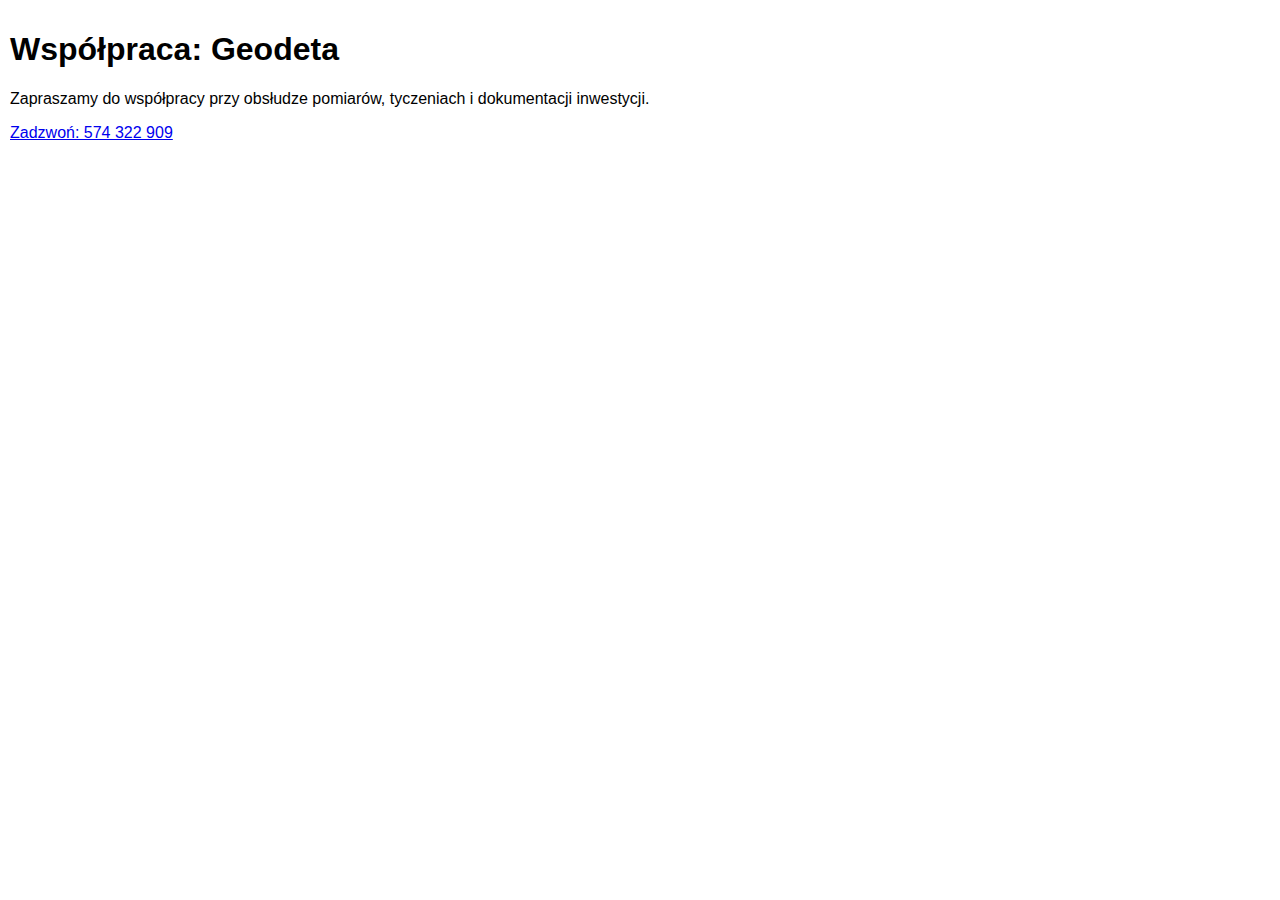
<file: wspolpraca-geodeta.html>
<!DOCTYPE html>
<html lang="pl">
<head>
    <meta charset="UTF-8">
    <meta name="viewport" content="width=device-width, initial-scale=1.0">
    <title>Współpraca: Geodeta - PRODOM</title>
    <meta name="description" content="PRODOM nawiąże współpracę z geodetą przy obsłudze inwestycji budowlanych. Kontakt: 574 322 909.">
    <link rel="canonical" href="https://zamow-budowe.pages.dev/wspolpraca-geodeta.html" />
    <meta property="og:type" content="website" />
    <meta property="og:title" content="Współpraca: Geodeta - PRODOM" />
    <meta property="og:description" content="Współpraca geodezyjna przy inwestycjach w Łomży i okolicy. Kontakt: 574 322 909." />
    <meta property="og:url" content="https://zamow-budowe.pages.dev/wspolpraca-geodeta.html" />
    <meta property="og:image" content="https://zamow-budowe.pages.dev/images/geodeta.png" />
    <meta name="twitter:card" content="summary_large_image" />
    <meta name="twitter:title" content="Współpraca: Geodeta - PRODOM" />
    <meta name="twitter:description" content="Współpraca geodezyjna przy inwestycjach. Kontakt: 574 322 909." />
    <meta name="twitter:image" content="https://zamow-budowe.pages.dev/images/geodeta.png" />
    <link rel="stylesheet" href="style.css">
</head>
<body>
    <main>
        <section class="page-header">
            <div class="container">
                <h1>Współpraca: Geodeta</h1>
                <p>Zapraszamy do współpracy przy obsłudze pomiarów, tyczeniach i dokumentacji inwestycji.</p>
                <a href="tel:+48574322909" class="btn btn-primary">Zadzwoń: 574 322 909</a>
            </div>
        </section>
    </main>
</body>
</html>
</file>
<file: style.css>
/* Podstawowe style */
body {
    font-family: Arial, sans-serif;
    margin: 0;
    padding: 0;
}

header {
    background-color: #f8f9fa;
    /* padding: 10px; */
    background-color: #333;
}

nav {
    display: flex;
    justify-content: space-between;
    align-items: center;
}

.logo img {
    width: 100%;
    height: auto;
    border-radius: 50%;
    border: 1px solid transparent; /* Przezroczysta granica jako podstawa */
    background-color: #6c757d;
    transition: transform 0.3s ease; /* Efekt hover */
    position: relative; /* Potrzebne dla pseudo-elementu */
    z-index: 1;
    animation: pulse-with-glow 7s infinite ease-in-out;
}

/* Animacja pulsowania */
@keyframes pulse-with-glow {
    0% {
        transform: scale(1);
        box-shadow: 0 0 0 rgba(66, 133, 244, 0);
    }
    50% {
        transform: scale(1.05);
        box-shadow: 0 0 15px rgba(66, 133, 244, 0.7);
    }
    100% {
        transform: scale(1);
        box-shadow: 0 0 0 rgba(66, 133, 244, 0);
    }
}

.calculator-description {
    border-top: 1px solid rgba(0,0,0,0.1);
    padding-top: 12px;
    margin-top: 15px;
    
}

.description-text {
    font-size: 0.9rem;
    color: #555;
    line-height: 1.4;
    background-color: #ffc;
    border-radius: 15px;
    height: 90px;
    overflow: hidden;
}
@media (max-width: 768px) {
    .description-text {
        height: 112px;
    }
}


.cursor {
    color: #3498db;
    animation: blink 0.75s step-end infinite;
}

@keyframes blink {
    from, to { opacity: 1; }
    50% { opacity: 0; }
}





nav ul {
    list-style: none;
    margin: 0;
    padding: 0;
    display: flex;
}

nav li {
    margin-left: 20px;
}

nav a {
    text-decoration: none;
    color: #333;
}

/* Hamburger menu styles */
.burger {
    display: none;
    cursor: pointer;
    font-size: 2em;
    padding: 10px;
}
.navbar {
    background-color: #6c757d !important; /* Light gray background */
}
.navbar-nav .em {
    display: flex;
    align-items: center;
}
.navbar-nav .nav-item .nav-link {
    white-space: nowrap; /* Prevent text from wrapping */
    display: inline-block; /* Ensure the text stays in a line */
    vertical-align: middle; /* Align the text vertically in the middle */
    
}
.nav-item{
    transition: transform 0.3s ease; /* Efekt hover */
}
.nav-item:hover {
    transform: scale(1.1); /* Powiększenie logo po najechaniu */
}
nav ul.show {
    display: block;
}
.bg-light {
    background-color: #6c757d !important; /* Light gray background */
}

/* Hero section */
.hero {
    text-align: center;
    padding: 100px 20px;
    background-color: #6c757d;
    color: #000000; /* White text color */
    background: url('logo/background.webp') no-repeat center center fixed;
    background-size: cover;
}

.hero h1 {
    font-size: 2.5em;
    margin-bottom: 20px;
}

.hero p {
    font-size: 1.2em;
    margin-bottom: 40px;
}

.hero button {
    background-color: #ffc107;
    color: #333;
    padding: 10px 20px;
    border: none;
    border-radius: 5px;
    cursor: pointer;
}

/* Sekcje */
section {
    padding: 10px 10px;
}

.about-us, .services, .contact, .social-media {
    text-align: center;
}

#about-us, #services, #contact, #social-media, #our-clients {
    background-color: #4682B4;
    color: #ffffff; /* White text color */
    padding-left: 20px;
    padding-right: 20px;
    /* border-left: 10px solid #333; Left padding color */
    /* border-right: 10px solid #333; Simulate right padding color */
}

#about-us .nav-link, #services .nav-link {
    color: #ffffff; /* White text color */
    font-size: 1.2rem; /* Increase font size */
}

#about-us .nav-item .nav-link, #services .nav-item .nav-link {
    color: #ffffff; /* White text color */
    font-size: 1.2rem; /* Increase font size */
}

.service {
    margin-bottom: 20px;
}

.service h3 {
    font-size: 2.5rem;
}

.service p {
    font-size: 1.5rem;
}

/* Gallery styles */
.carousel-inner img {
    width: 100%;
    max-width: 350px;
    height: auto;
    margin: 0 auto;
}

.col-md-3 img {
    width: 100%;
    height: 200px; /* Ustaw stałą wysokość */
    object-fit: cover; /* Upewnij się, że obraz pokrywa cały obszar */
    border-radius: 20px; /* Zaokrąglone rogi */
    transition: transform 0.3s ease; /* Efekt hover */
}

/* Dodaj odstęp pionowy między zdjęciami na małych ekranach */
@media (max-width: 767px) { /* Ekrany mniejsze niż 768px (telefony) */
    .col-md-3 img {
        margin-bottom: 20px; /* Dodaj odstęp pionowy, dostosuj wartość według potrzeb */
    }
}

.col-md-3 img:hover {
    transform: scale(1.1); /* Powiększenie zdjęcia po najechaniu */  
}

/* Footer */
footer {
    background-color: #222d32;
    color: white;
    text-align: center;
    padding: 20px;
}

#about-us h2 {
    font-size: 2.5rem;
}

#about-us p {
    font-size: 1.5rem;
}

#contact, #social-media, #our-clients {
    background: url('logo/beton.webp') no-repeat center center fixed;
    background-size: cover;
}

#contact h2, #social-media h2 {
    font-size: 2.5rem;
    color: #ffffff;
}

#contact p,h2, #social-media p,h2 {
    font-size: 2rem;
    color: #ffffff;
    font-weight: bold; /* Make the text bold */
    /* text-shadow: 1px 1px 2px rgba(255, 255, 255, 0.8); Add a light white shadow */
}

#contact a, #social-media a {
    color: #ffffff;
    font-size: 2rem;
}

.nav-link {
    color: #333;
    font-size: 1.2rem;
    text-decoration: none;
}

.nav-link:hover {
    color: #000;
    text-decoration: underline;
}

.nav-link {
    pointer-events: auto; /* Upewnij się, że link jest klikalny */
    cursor: pointer; /* Pokazuje ikonę kursora wskazującego na link */
}

/* Styl dla ikony Facebooka */
.social-media img.facebook-icon {
    width: 50px;
    height: 50px;
    border-radius: 30%;
    transition: transform 0.3s ease; /* Efekt hover */
}
.social-media img.facebook-icon:hover{
    transform: scale(1.1); /* Powiększenie logo po najechaniu */
}

/* Media Queries */
@media (max-width: 768px) {
    .logo img {
        display: none; /* Ukryj logo na urządzeniach mobilnych */
        width: 50%; /* Adjust the width for small devices */
        display: block; /* Ensure the logo is displayed */
    }

    nav ul {
        flex-direction: column;
        align-items: center;
    }

    nav li {
        margin-left: 0;
        margin-bottom: 10px;
        
    }

    .hero {
        padding: 50px 20px;
    }

    .hero h1 {
        font-size: 2em;
    }

    .hero p {
        font-size: 1em;
    }

    .services {
        flex-direction: column;
        align-items: center;
    }

    .service {
        width: auto;
    }

    #contact p,h2, #social-media p, h2 {
        background: none; /* Remove background image */
        
    }

    .logo img {
        width: 50%; /* Adjust the width for small devices */
        display: block; /* Ensure the logo is displayed */
    }

    .navbar-nav {
        padding-right: 50px;
    }

    .social-media img.facebook-icon {
        width: 32px;
        height: 32px;
    }
}

@media (min-width: 1200px) {
    .logo img {
        width: 15%; /* Zwęż logo o 20% na dużych ekranach */
    }
}

@media (max-width: 480px) {
    .hero h1 {
        font-size: 2em;
    }

    .hero p {
        font-size: 0.9em;
    }

    .hero button {
        padding: 10px 20px;
    }

    .logo img {
        width: 30%; /* Further adjust the width for very small devices */
        display: block; /* Ensure the logo is displayed */
    }

    #contact a {
        font-size: 2rem; /* Adjust the font size for very small devices */
        word-wrap: break-word; /* Ensure the text wraps within the container */
    }

    .navbar-nav {
        padding-right: 30px;
    }
}

@media (max-width: 2387px) {
    .navbar-nav .nav-item {
        display: flex;
        align-items: center;
    }
}
@media (max-width: 992px) {
    .navbar-nav .nav-item {
        display: flex;
        align-items: center;
    }
}

.custom-navbar {
    background: url('logo/background.webp') no-repeat center center fixed;
    background-size: cover;
    /* border-top-left-radius: 40px 40px;
    border-top-right-radius: 40px 40px; */
}

.navbar-light .navbar-nav .nav-link {
    color: #000000 !important; /* White text color */
    font-size: 1.5rem !important; /* Increase font size */
}

.navbar-nav {
    padding-right: 70px;
}

a[href^="tel:"] {
    pointer-events: auto !important; /* Upewnij się, że link jest klikalny */
}

/* Sekcja "Zaufali nam" */
.our-clients {
    padding: 40px 20px;
    text-align: center;
    background-color: #f8f9fa; /* Jasne tło */
}

.our-clients h2 {
    font-size: 2.5rem;
    margin-bottom: 20px;
}

.client-logos {
    display: flex;
    justify-content: center;
    flex-wrap: wrap;
    gap: 20px; /* Odstęp między logo */
}

.client-logo {
    flex: 1 1 calc(25% - 40px); /* 4 logo w rzędzie na dużych ekranach */
    max-width: 100px; /* Maksymalna szerokość logo */
    text-align: center;
}

.client-logo img {
    width: 100%;
    height: auto;
    max-width: 100%;
    border-radius: 10px; /* Zaokrąglone rogi */
    transition: transform 0.3s ease; /* Efekt hover */
}

.client-logo img:hover {
    transform: scale(1.1); /* Powiększenie logo po najechaniu */
}

/* Responsywność */
@media (max-width: 768px) {
    .client-logo {
        flex: 1 1 calc(50% - 20px); /* 2 logo w rzędzie na tabletach */
    }
}

@media (max-width: 480px) {
    .client-logo {
        flex: 1 1 100%; /* 1 logo w rzędzie na telefonach */
    }
}
/* Styl dla sekcji kalkulatorów */
.calculator-section {
    padding: 20px; /* Wewnętrzny odstęp */
    margin: 0; /* Brak marginesów zewnętrznych */
    /* border-left: 10px solid #333; /* Lewe obramowanie */
    /* border-right: 10px solid #333; Prawe obramowanie */ 
    background: url('logo/beton.webp') no-repeat center center fixed; /* Tło */
    background-size: cover; /* Dopasowanie tła */
}

/* Styl dla kontenera kalkulatorów */
.calculator-section .container {
    max-width: 1200px; /* Maksymalna szerokość kontenera */
    margin: 0 auto; /* Wyśrodkowanie kontenera */
    padding: 20px; /* Wewnętrzny odstęp */
}

/* Styl dla pojedynczego kalkulatora */
.calculator {
    padding: 20px;
    background-color: #f8f9fa;
    border-radius: 10px;
    box-shadow: 0 0 10px rgba(0, 0, 0, 0.1);
    margin-bottom: 20px; /* Odstęp między kalkulatorami */
}

/* Styl dla nagłówków kalkulatorów */
.calculator h3 {
    margin-bottom: 20px;
    font-size: 1.5rem;
    text-align: center;
    color: #333;
}

/* Styl dla etykiet */
.calculator label {
    display: block;
    margin-bottom: 10px;
    font-size: 1rem;
    color: #333;
}

/* Styl dla pól input */
.calculator input {
    width: 100%;
    padding: 8px;
    margin-bottom: 15px;
    border: 1px solid #ccc;
    border-radius: 5px;
    font-size: 0.9rem;
}

/* Styl dla przycisków */
.calculator button {
    width: 100%;
    padding: 10px;
    background-color: #007bff;
    border: none;
    border-radius: 5px;
    font-size: 1rem;
    color: #fff;
    cursor: pointer;
    transition: background-color 0.3s ease;
}

.calculator button:hover {
    background-color: #0056b3;
}

/* Styl dla wyników */
.calculator p {
    margin-top: 15px;
    font-size: 1rem;
    text-align: center;
}

#total-area,
#total-volume,
#total-steel {
    font-weight: bold;
    color: #333;
}

.power-image, .local-79-image, .idea {
    border-radius: 20px;
    width:100px;
    height:100px
}

.power-image {
animation: pulse 2s infinite ease-in-out;
}

@keyframes pulse {
0% {
    transform: scale(1);
    opacity: 1;
}
50% {
    transform: scale(1.05);
    opacity: 0.9;
}
100% {
    transform: scale(1);
    opacity: 1;
}
}
.power-image {
animation: pulse 3s infinite ease-in-out;
}

@keyframes pulse {
0% { transform: scale(1); }
50% { transform: scale(1.03); }
100% { transform: scale(1); }
}

.fancy-gradient {
    background: linear-gradient(90deg, #ff3366, #ba7fff, #50e3c2, #ff9500);
    background-size: 300% 100%;
    -webkit-background-clip: text;
    background-clip: text;
    color: transparent;
    animation: flowing-gradient 25s ease infinite;
    font-weight: bold;
    font-size: 16px;
    letter-spacing: 0.5px;
}

@keyframes flowing-gradient {
    0% { background-position: 0% 50%; }
    50% { background-position: 100% 50%; }
    100% { background-position: 0% 50%; }
}

#return-to-top {
    position: fixed;
    bottom: 20px;
    right: 20px;
    background-color: #007bff;
    color: white;
    width: 40px;
    height: 40px;
    border-radius: 50%;
    text-align: center;
    line-height: 40px;
    font-size: 20px;
    display: none; /* Ukryj domyślnie */
    z-index: 1000; /* Upewnij się, że jest na wierzchu */
}

/* Pokaż tylko na dużych ekranach (komputery i tablety) */
@media (min-width: 768px) {
    #return-to-top {
        /* display: block; */
    }
}

.ramka-zaufali {
    border: 5px solid #5e94cb; /* Możesz dostosować kolor i styl ramki */
    padding: 20px;
    border-radius: 20px;
    display: inline-block; /* aby ramka dopasowała się do szerokości tekstu */
    background-color: #3873af;
}

.ramka {
    border: 5px solid #5e94cb;
    padding: 20px;
    border-radius: 20px;
    display: inline-block;
    background-color: #3873af;
    transition: all 0.3s ease;
}

.ramka:hover, .ramka-2:hover + .ramka {
    box-shadow: 0 0 20px #5e94cb, 
                0 0 40px #5e94cb;
    border-color: #ffffff;
    
}


.ramka-2{
    border: 5px solid #5e94cb;
    padding: 20px;
    border-radius: 20px;
    display: inline-block;
    transition: all 0.3s ease;
}

.ramka-2:hover, .ramka:hover + .ramka-2 {
    box-shadow: 0 0 20px #5e94cb, 
                0 0 40px #5e94cb;
    border-color: #ffffff;
    background-color: #3873af;
    border: 5px solid #ffffff;
    
}
.carousel-indicators {
    position: relative; /*  <-  Opcja alternatywna, jeśli margin-top nie działa */
    margin-bottom: -1.5rem;        /*  <-  Użyj razem z position: relative; */
    
}

/* Kontener dla trzech kolumn */
.services-container {
    display: flex;
    gap: 20px;
    margin-top: 20px;
}

/* Styl dla pojedynczej kolumny */
.service-column {
    flex: 1;
}

/* Styl dla sekcji */
.services {
    width: 100%;
    padding: 20px;
}

/* Media query dla małych ekranów */
@media screen and (max-width: 968px) {
    .services-container {
        flex-direction: column;
    }
    
    .service-column {
        width: 100%;
        margin-bottom: 15px;
    }
}
</file>
